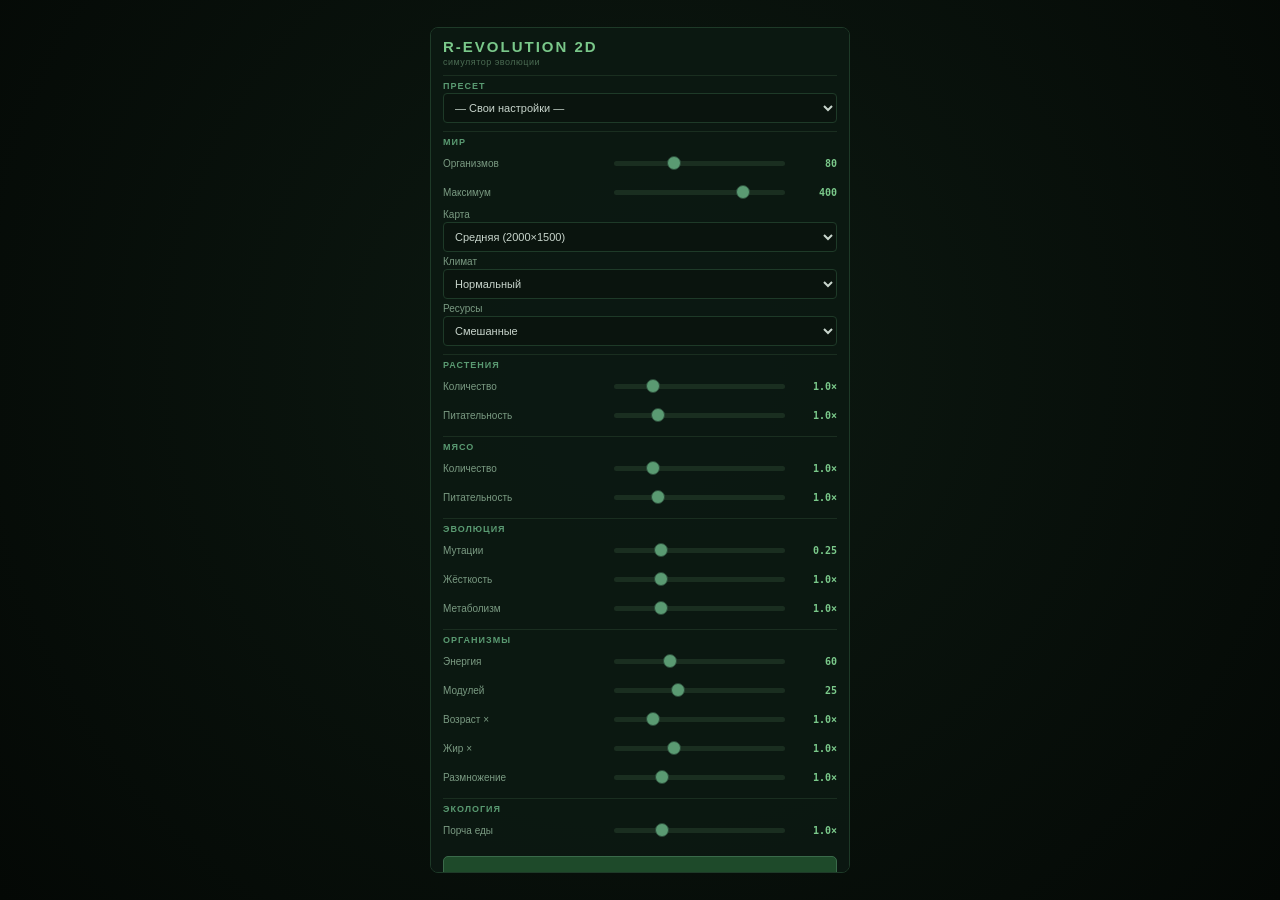
<file: index.html>
<!DOCTYPE html>
<html lang="ru">
<head>
<meta charset="UTF-8">
<meta name="viewport" content="width=device-width,initial-scale=1,maximum-scale=1,user-scalable=no,viewport-fit=cover">
<title>R-Evolution 2D</title>
<style>
*{margin:0;padding:0;box-sizing:border-box;-webkit-tap-highlight-color:transparent}
html,body{width:100%;height:100vh;height:100dvh;overflow:hidden;font-family:'Segoe UI',Tahoma,sans-serif;background:#060a07;color:#c8d5cc;touch-action:none;user-select:none;-webkit-user-select:none;font-size:13px}
#world{display:block;position:absolute;top:0;left:0;width:100%;height:100%;background:#060a07;touch-action:none;cursor:grab}
#world:active{cursor:grabbing}
body.hud-hidden #hud,body.hud-hidden #follow-indicator,body.hud-hidden #controls,body.hud-hidden #legend{display:none!important}
#btn-show-hud{position:fixed;bottom:10px;right:10px;width:40px;height:40px;border-radius:50%;background:rgba(14,30,22,.9);border:1px solid #3a6a4a;color:#7ac88a;font-size:18px;cursor:pointer;z-index:15;box-shadow:0 2px 12px rgba(0,0,0,.6);display:none}
#menu{position:absolute;inset:0;display:flex;align-items:center;justify-content:center;background:radial-gradient(circle at 50% 40%,#0d1a12 0%,#040805 100%);z-index:100;overflow-y:auto;padding:6px}
#menu .box{background:rgba(12,24,18,.97);border:1px solid #1e3a28;border-radius:8px;padding:10px 12px;width:100%;max-width:420px;max-height:94vh;max-height:94dvh;overflow-y:auto}
#menu h1{color:#7ac88a;font-size:15px;margin-bottom:2px;letter-spacing:2px;font-weight:600}
#menu .sub{color:#4a6a52;font-size:9px;margin-bottom:6px;letter-spacing:.5px}
#menu label{display:block;margin:4px 0 2px;font-size:10px;color:#7a9a82}
#menu select{width:100%;padding:5px 7px;background:#0a140e;border:1px solid #1e3a28;color:#c8d5cc;border-radius:4px;font-size:11px;min-height:30px}
#menu .section{color:#5a9a72;font-size:9px;letter-spacing:1px;margin-top:8px;margin-bottom:2px;padding-top:5px;border-top:1px solid #1a2e20;text-transform:uppercase;font-weight:600}
#menu button{margin-top:10px;width:100%;padding:10px;background:#1e4a2a;color:#e8f0ea;border:1px solid #3a6a4a;border-radius:5px;font-size:13px;cursor:pointer;letter-spacing:1.5px;font-weight:600;min-height:40px}
#menu button:hover{background:#2a5a38}
.slider-row{display:flex;gap:6px;align-items:center;margin:3px 0;min-height:26px}
.slider-row .lbl{flex:0 0 42%;font-size:10px;color:#7a9a82}
.slider-row input[type=range]{flex:1;height:5px;-webkit-appearance:none;background:#1a2e20;border-radius:3px;outline:none;min-width:0}
.slider-row input[type=range]::-webkit-slider-thumb{-webkit-appearance:none;width:14px;height:14px;background:#5a9a72;border-radius:50%;cursor:pointer;border:1px solid #2a4a38}
.slider-row input[type=checkbox]{width:16px;height:16px;cursor:pointer;accent-color:#5a9a72}
.slider-row .val{flex:0 0 46px;text-align:right;color:#7ac88a;font-family:monospace;font-size:10px;font-weight:600}
.slider-row input[type=number]{flex:1;padding:4px 6px;background:#0a140e;border:1px solid #1e3a28;color:#c8d5cc;border-radius:4px;font-size:11px;min-width:0;min-height:28px;font-family:monospace}
#hud{position:absolute;top:calc(3px + env(safe-area-inset-top,0px));right:calc(3px + env(safe-area-inset-right,0px));background:rgba(10,22,16,.94);border:1px solid #1e3a28;border-radius:5px;padding:4px 6px;font-size:9px;line-height:1.35;z-index:10;min-width:94px}
.hud-row{display:flex;justify-content:space-between;gap:4px}
.hud-row .v{color:#7ac88a;font-weight:600}
#follow-indicator{position:absolute;top:calc(3px + env(safe-area-inset-top,0px));left:calc(3px + env(safe-area-inset-left,0px));background:rgba(10,22,16,.96);border:1px solid #3a6a4a;border-radius:5px;padding:5px 7px;font-size:10px;z-index:12;display:none;align-items:center;gap:4px;max-width:calc(100vw - 110px);flex-wrap:wrap}
.fi-main{display:flex;align-items:center;gap:4px;flex:1;min-width:0}
#fi-id{color:#7ac88a;font-weight:600;font-size:11px}
.diet-badge{display:inline-block;padding:1px 6px;border-radius:8px;font-size:9px;font-weight:600}
.diet-badge.carn{background:rgba(160,60,60,.35);color:#f0c0c0;border:1px solid #8a4a4a}
.diet-badge.herb{background:rgba(60,140,90,.35);color:#c0e0c8;border:1px solid #4a8a5a}
.diet-badge.omni{background:rgba(140,130,60,.35);color:#e0d8c0;border:1px solid #8a7a3a}
.diet-badge.dead{background:rgba(80,80,80,.4);color:#b0b0b0;border:1px solid #555}
.fi-sub{font-size:9px;color:#8a9a90;width:100%;overflow:hidden;text-overflow:ellipsis;white-space:nowrap}
.fi-buttons{display:flex;gap:3px}
.fi-buttons button{background:#1a3a28;border:1px solid #3a6a4a;color:#c8d5cc;border-radius:4px;cursor:pointer;padding:4px 7px;font-size:12px;min-width:30px;min-height:30px}
#controls{position:absolute;bottom:calc(4px + env(safe-area-inset-bottom,0px));left:50%;transform:translateX(-50%);display:flex;gap:4px;z-index:10;flex-wrap:wrap;justify-content:center;max-width:calc(100vw - 6px);padding:0 2px}
#controls button{padding:7px 8px;background:rgba(14,30,22,.95);border:1px solid #1e3a28;color:#c8d5cc;border-radius:5px;cursor:pointer;font-size:12px;min-width:36px;min-height:36px;font-weight:600}
#controls button:hover{background:#1e3a28}
#controls button.active{background:#1e4a2a;border-color:#3a6a4a;color:#e8f0ea}
#btn-filter.active{background:#2a5a4a;border-color:#5a9a82}
.speed-dropdown{position:relative}
.speed-menu{display:none;position:absolute;bottom:100%;left:0;background:rgba(10,22,16,.98);border:1px solid #3a6a4a;border-radius:5px;margin-bottom:3px;overflow:hidden;min-width:60px}
.speed-menu.open{display:block}
.speed-menu button{display:block;width:100%;border:none;border-radius:0;padding:6px 10px;background:transparent;text-align:center;color:#c8d5cc;cursor:pointer}
#toast{position:absolute;top:50%;left:50%;transform:translate(-50%,-50%);background:rgba(30,74,42,.97);border:2px solid #5aaa72;color:#e8f0ea;padding:12px 18px;border-radius:8px;font-size:13px;font-weight:600;z-index:500;pointer-events:none;opacity:0;transition:opacity .3s;text-align:center;max-width:80vw}
#toast.show{opacity:1}
.overlay-panel{position:absolute;inset:0;background:rgba(3,8,5,.94);z-index:200;display:none;align-items:center;justify-content:center;padding:max(5px,env(safe-area-inset-top,0px)) max(5px,env(safe-area-inset-right,0px)) max(5px,env(safe-area-inset-bottom,0px)) max(5px,env(safe-area-inset-left,0px))}
.overlay-panel.open{display:flex}
.overlay-panel .container{background:rgba(12,24,18,.99);border:1px solid #2a5a3a;border-radius:8px;padding:10px;max-width:1100px;width:100%;max-height:94vh;max-height:94dvh;overflow-y:auto}
.overlay-panel h2{color:#7ac88a;font-size:13px;margin-bottom:8px;letter-spacing:1.5px;display:flex;justify-content:space-between;align-items:center;gap:6px}
.close-btn{cursor:pointer;color:#c86a6a;font-size:16px;font-weight:bold;padding:5px 10px;border:1px solid #3a2828;border-radius:4px;background:rgba(40,20,20,.5);min-width:36px;text-align:center;min-height:36px}
.search-bar{display:flex;gap:5px;margin-bottom:8px}
.search-bar input{flex:1;padding:8px 10px;background:#0a140e;border:1px solid #1e3a28;color:#c8d5cc;border-radius:5px;font-size:12px;min-height:38px}
.search-bar button{padding:8px 12px;background:#1e4a2a;border:1px solid #3a6a4a;color:#e8f0ea;border-radius:5px;font-size:12px;cursor:pointer;font-weight:600;min-height:38px}
.search-result{padding:8px;border:1px solid #1e3a28;border-radius:5px;margin-bottom:5px;cursor:pointer;display:flex;justify-content:space-between;align-items:center;gap:6px;background:rgba(14,30,22,.5)}
.search-result .sr-id{color:#7ac88a;font-weight:600;font-size:12px}
.search-result .sr-sub{font-size:10px;color:#8a9a90}
.overlay-panel .container.codex-container{width:100%;display:flex;flex-direction:column;padding:8px;height:94vh;height:94dvh;overflow:hidden;min-height:0}
.codex-tabs{display:flex;gap:3px;margin-bottom:6px;overflow-x:auto;flex-wrap:nowrap;padding-bottom:3px;flex:0 0 auto}
.codex-tab{padding:6px 9px;background:rgba(14,30,22,.9);border:1px solid #1e3a28;color:#c8d5cc;border-radius:4px;cursor:pointer;font-size:11px;white-space:nowrap;flex:0 0 auto;min-height:32px}
.codex-tab.active{background:#1e4a2a;border-color:#3a6a4a;color:#e8f0ea;font-weight:600}
.codex-body{display:flex;gap:6px;flex:1 1 0;min-height:0;overflow:hidden;touch-action:pan-y}
.codex-body.full-width .codex-sidebar{display:none}
.codex-sidebar{flex:0 0 220px;overflow-y:auto;background:rgba(6,14,10,.7);border:1px solid #1e3a28;border-radius:5px;padding:4px;min-height:0}
.codex-detail{flex:1 1 0;overflow-y:auto;background:rgba(6,14,10,.7);border:1px solid #1e3a28;border-radius:5px;padding:10px;min-width:0;min-height:0}
.codex-group-title{color:#7ac88a;font-size:9px;font-weight:600;letter-spacing:1px;text-transform:uppercase;padding:6px 3px 3px;border-bottom:1px solid rgba(30,58,40,0.6);margin-bottom:3px;position:sticky;top:0;background:rgba(6,14,10,0.95);z-index:1}
.codex-item{padding:5px;cursor:pointer;border-radius:3px;font-size:10px;color:#c8d5cc;display:flex;align-items:center;gap:4px;line-height:1.25;min-height:28px}
.codex-item:hover{background:rgba(26,58,40,0.5)}
.codex-item.selected{background:rgba(42,90,58,0.7);color:#fff;font-weight:600}
.codex-item .color-dot{display:inline-block;width:8px;height:8px;border-radius:50%;flex:0 0 auto;border:1px solid rgba(0,0,0,0.4)}
.codex-item .badge{color:#7ac88a;font-size:9px;margin-left:auto;font-family:monospace}
.codex-item .badge.broken{color:#a06060}
.codex-item .badge.damaged{color:#c8a060}
.codex-empty{padding:20px 10px;text-align:center;color:#5a7a62;font-size:11px;font-style:italic}
.codex-detail h3{color:#7ac88a;font-size:13px;margin-bottom:4px}
.codex-detail h4{color:#8ab89a;font-size:10px;margin:8px 0 4px;letter-spacing:1px;text-transform:uppercase;border-bottom:1px solid rgba(30,58,40,.6);padding-bottom:3px}
.codex-detail .r-name{color:#5a7a62;font-size:10px;font-style:italic;margin-bottom:6px}
.codex-detail .desc{color:#9aaa9f;font-size:11px;line-height:1.45;margin-bottom:6px}
.codex-detail .stat-line{display:flex;justify-content:space-between;font-size:10px;padding:1px 0;gap:6px}
.codex-detail .stat-line span:first-child{color:#7a9a82}
.codex-followed-preview{display:flex;gap:10px;flex-wrap:wrap;margin-bottom:8px;align-items:flex-start}
.codex-followed-preview canvas{border:1px solid #1e3a28;border-radius:5px;background:#060a07;max-width:100%;height:auto;touch-action:manipulation}
.codex-followed-info{flex:1;min-width:140px}
.combo-tag{display:inline-block;background:rgba(30,74,42,.6);border:1px solid #3a6a4a;color:#c8d5cc;padding:2px 6px;border-radius:8px;font-size:9px;margin:2px 2px 2px 0}
.save-btn{background:#1a3a28;border:1px solid #3a6a4a;color:#c8d5cc;padding:7px 10px;border-radius:4px;cursor:pointer;font-size:11px;margin:3px 3px 3px 0;min-height:34px}
.save-btn.remove{background:#5a2a2a;border-color:#8a4a4a;color:#f0c0c0}
.save-btn.follow{background:#2a5a3a;border-color:#5aaa72;font-weight:600}
.btn-tree{display:block;width:100%;padding:9px;margin-top:6px;background:#2a5a3a;border:2px solid #5aaa72;color:#e8f0ea;border-radius:5px;cursor:pointer;font-size:12px;font-weight:600;text-align:center}
.organism-top{display:flex;flex-direction:column;gap:4px;margin:4px 0 8px;padding:6px 8px;background:rgba(30,74,42,.22);border:1px solid #3a6a4a;border-radius:5px}
.diet-top{font-size:12px;font-weight:700;text-align:center;padding:4px 10px;border-radius:5px;letter-spacing:.5px;text-transform:uppercase}
.diet-top.carn{background:rgba(160,60,60,.4);color:#ffd0d0;border:1px solid #8a4a4a}
.diet-top.herb{background:rgba(60,140,90,.4);color:#c8f0d0;border:1px solid #4a8a5a}
.diet-top.omni{background:rgba(140,130,60,.4);color:#f0e8c0;border:1px solid #8a7a3a}
.diet-top.dead{background:rgba(80,80,80,.45);color:#c0c0c0;border:1px solid #555}
.tags-row{display:flex;flex-wrap:wrap;gap:3px;justify-content:center}
.tactic-tag{display:inline-block;background:rgba(60,90,140,.4);border:1px solid #5a7aaa;color:#c8d8f0;padding:2px 7px;border-radius:8px;font-size:10px;font-weight:600}
.tactic-tag.secondary{background:rgba(60,90,140,.22);border-color:#4a6a9a;color:#a8b8d8;font-size:9px;padding:1px 6px}
.tactic-tag.secondary::before{content:'↳ ';opacity:.7}
.combo-item{background:rgba(30,74,42,.3);border:1px solid #3a6a4a;border-radius:4px;padding:4px 7px;margin:2px 0;font-size:10px}
.combo-item .combo-name{color:#a8e8b0;font-weight:600}
.combo-item .combo-desc{color:#8a9a90;font-size:9px;margin-top:2px;line-height:1.3}
.personality{background:rgba(20,40,30,.5);border:1px dashed #5a8a6a;border-radius:5px;padding:6px 8px;margin:6px 0;font-size:10px;line-height:1.4}
.personality p{margin:2px 0}
.personality b{color:#a8e8b0}
.module-info-panel{margin:0 0 8px 0;padding:6px 8px;background:rgba(10,20,15,0.85);border:1px solid #2a5a3a;border-radius:5px;font-size:10px;width:100%;box-sizing:border-box}
.module-info-panel h3{color:#7ac88a;font-size:12px;margin-bottom:3px}
.module-info-panel .stat-line{display:flex;justify-content:space-between;padding:1px 0;gap:6px}
.module-info-panel .stat-line span:first-child{color:#7a9a82}
.stat-group{margin:5px 0 3px}
.stat-group-title{color:#7ac88a;font-size:9px;letter-spacing:1px;text-transform:uppercase;font-weight:600;padding:3px 0;border-bottom:1px solid rgba(30,58,40,.4);margin-bottom:2px}
.stat-row{display:flex;justify-content:space-between;font-size:10px;padding:1px 0;gap:6px;align-items:baseline}
.stat-row .stat-name{color:#8ab89a}
.stat-row .stat-val{color:#e8f0ea;font-family:monospace;font-weight:600;text-align:right}
.ancestry-body{display:flex;gap:6px;height:70vh;min-height:0}
.ancestry-graph{flex:0 0 240px;overflow-y:auto;background:rgba(6,14,10,.7);border:1px solid #1e3a28;border-radius:5px;padding:5px;min-height:0}
.ancestry-detail{flex:1 1 0;overflow-y:auto;background:rgba(6,14,10,.7);border:1px solid #1e3a28;border-radius:5px;padding:10px;min-width:0;min-height:0}
.anc-card{padding:6px;background:#122a1e;border:1px solid #2a5a3a;border-radius:3px;cursor:pointer;font-size:10px;margin:2px 0;display:flex;align-items:center;gap:5px}
.anc-card.current{background:#2a5a3a;border-color:#5aaa72}
.anc-gen{font-size:9px;color:#7ac88a;font-weight:600;min-width:30px}
.anc-body{flex:1;min-width:0}
.anc-arrow{text-align:center;color:#5a9a72;font-size:11px;margin:1px 0;line-height:1}
.species-badge{display:inline-block;padding:1px 6px;border-radius:8px;font-size:9px;font-weight:600}
.species-badge.sly{background:rgba(140,60,140,.4);border:1px solid #8a3a8a;color:#e0c0e0}
.species-badge.stout{background:rgba(80,80,140,.4);border:1px solid #5a5a8a;color:#c0c0e0}
.species-badge.blood{background:rgba(160,40,60,.4);border:1px solid #a03040;color:#f0c0c0}
.species-badge.basic{background:rgba(60,90,60,.4);border:1px solid #4a6a4a;color:#c8d5cc}
.world-graph-wrap{margin:8px 0;padding:5px;background:rgba(5,15,10,.6);border:1px solid #1e3a28;border-radius:4px}
.world-graph-wrap canvas{display:block;width:100%;max-width:400px;border-radius:3px;background:#060a07;touch-action:none}
#world-graph-tooltip{position:fixed;pointer-events:none;background:rgba(10,22,16,0.97);border:1px solid #5a9a72;border-radius:4px;padding:5px 8px;font-size:10px;z-index:400;display:none;white-space:nowrap;box-shadow:0 2px 12px rgba(0,0,0,0.5)}
#world-graph-tooltip .row{display:flex;justify-content:space-between;gap:10px;padding:1px 0}
.gene-bar{margin:3px 0;padding:4px 6px;background:rgba(10,20,15,.6);border:1px solid #1e3a28;border-radius:4px;font-size:10px}
.gene-bar .gene-bar-head{display:flex;justify-content:space-between;margin-bottom:3px;gap:6px}
.gene-bar .gene-bar-name{color:#a8e8b0;font-weight:600;overflow:hidden;text-overflow:ellipsis;white-space:nowrap}
.gene-bar .gene-bar-count{color:#7ac88a;font-family:monospace;font-size:9px;flex:0 0 auto}
.gene-bar .gene-bar-track{height:6px;background:rgba(30,58,40,.5);border-radius:3px;overflow:hidden}
.gene-bar .gene-bar-fill{height:100%;background:linear-gradient(90deg,#4a8a5a,#7ac88a);border-radius:3px}
.gene-summary{padding:6px 8px;background:rgba(30,74,42,.22);border:1px solid #3a6a4a;border-radius:5px;margin-bottom:6px;font-size:10px}
.gene-summary b{color:#a8e8b0}
#legend{position:absolute;bottom:calc(4px + env(safe-area-inset-bottom,0px));left:4px;background:rgba(10,22,16,.9);border:1px solid #1e3a28;border-radius:5px;padding:4px 6px;font-size:9px;line-height:1.5;z-index:10}
#legend div{display:flex;align-items:center;gap:5px}
.legend-dot{width:8px;height:8px;border-radius:50%;flex:0 0 auto}
#loading{position:absolute;inset:0;display:flex;align-items:center;justify-content:center;background:#060a07;z-index:1000;color:#7ac88a;font-size:14px;letter-spacing:2px}

@media (max-width: 480px){
  #menu{padding:4px}
  #menu .box{padding:8px 10px;border-radius:6px;max-height:96vh;max-height:96dvh}
  #menu h1{font-size:14px}
  #menu .sub{font-size:8px}
  #menu label{font-size:11px;margin:5px 0 2px}
  #menu select{min-height:36px;font-size:12px;padding:6px 8px}
  #menu button{padding:12px 10px;font-size:14px;min-height:44px}
  #menu .section{font-size:10px;margin-top:6px}
  .slider-row{min-height:34px;margin:2px 0}
  .slider-row .lbl{font-size:11px;flex:0 0 40%}
  .slider-row input[type=range]{height:6px}
  .slider-row input[type=range]::-webkit-slider-thumb{width:18px;height:18px}
  .slider-row .val{font-size:11px;flex:0 0 50px}
  .slider-row input[type=number]{font-size:12px;min-height:34px}
  .slider-row input[type=checkbox]{width:20px;height:20px}
  #hud{font-size:9px;padding:3px 5px;min-width:80px}
  #hud .hud-row{gap:3px}
  #legend{display:none}
  #controls{gap:3px;padding:0 1px;bottom:calc(2px + env(safe-area-inset-bottom,0px))}
  #controls button{min-width:38px;min-height:38px;padding:7px 6px;font-size:12px}
  #follow-indicator{font-size:9px;max-width:calc(100vw - 85px);padding:4px 6px;gap:3px}
  #fi-id{font-size:10px}
  .fi-buttons button{min-width:32px;min-height:32px;font-size:12px;padding:3px 5px}
  .fi-sub{font-size:8px}
  .overlay-panel .container{padding:6px;border-radius:6px;max-height:98vh;max-height:98dvh}
  .overlay-panel h2{font-size:12px}
  .close-btn{padding:8px 12px;min-width:40px;min-height:40px;font-size:15px}
  .search-bar input{font-size:16px;min-height:44px}
  .search-bar button{min-height:44px;font-size:13px}
  .codex-tab{padding:6px 8px;font-size:10px;min-height:34px}
  .codex-item{min-height:30px;font-size:11px;padding:5px 6px}
  .codex-group-title{font-size:10px}
  .codex-detail h3{font-size:12px}
  .codex-detail h4{font-size:9px}
  .codex-detail .desc{font-size:10px}
  .codex-detail .stat-line{font-size:10px}
  .stat-row{font-size:10px}
  .diet-top{font-size:11px;padding:4px 8px}
  .tactic-tag{font-size:9px;padding:2px 6px}
  .tactic-tag.secondary{font-size:8px}
  .save-btn{min-height:38px;font-size:12px;padding:8px 10px}
  .btn-tree{padding:10px;font-size:12px}
  #toast{font-size:12px;padding:10px 14px;max-width:88vw}
}
@media (max-width: 768px){
  #follow-indicator{max-width:calc(100vw - 100px)}
  #controls button{padding:7px 7px;font-size:11px;min-height:34px;min-width:34px}
  .overlay-panel .container{padding:6px}
  .overlay-panel h2{font-size:12px}
  .codex-body{flex-direction:column;gap:3px}
  .codex-sidebar{flex:0 0 auto;max-height:22vh;min-height:60px;padding:3px}
  .codex-detail{flex:1 1 0;min-height:0;padding:5px}
  .codex-item{min-height:28px;font-size:10px;padding:5px}
  .codex-tab{min-height:28px;padding:5px 7px;font-size:10px}
  .fi-buttons button{min-width:28px;min-height:28px;padding:3px 5px;font-size:11px}
  .ancestry-body{flex-direction:column;height:78vh}
  .ancestry-graph{flex:0 0 30%;max-height:30%}
  .codex-followed-preview canvas{width:100%;max-width:200px}
  .diet-top{font-size:11px;padding:3px 6px}
  #legend{font-size:8px;padding:3px 4px}
}
@media (max-width: 360px){
  #hud{display:none}
  #follow-indicator{max-width:calc(100vw - 80px)}
  #controls button{min-width:34px;min-height:34px;font-size:11px;padding:6px 5px}
  #menu .box{padding:6px 8px}
  #menu button{font-size:13px;min-height:42px}
  .codex-tab{padding:4px 5px;font-size:9px;min-height:30px}
  .diet-top{font-size:10px}
}
@media (max-height: 500px) and (orientation: landscape){
  #menu .box{max-height:96vh;max-height:96dvh;padding:6px 10px}
  #menu h1{font-size:12px;margin-bottom:0}
  #menu .sub{display:none}
  #menu .section{margin-top:3px;padding-top:2px;font-size:8px}
  #menu label{font-size:9px;margin:2px 0 1px}
  .slider-row{min-height:22px;margin:1px 0}
  .slider-row .lbl{font-size:10px}
  #menu button{min-height:36px;padding:8px;font-size:12px}
  #menu select{min-height:30px;font-size:11px}
  #controls{bottom:calc(2px + env(safe-area-inset-bottom,0px))}
  #controls button{min-width:34px;min-height:34px;padding:5px 6px;font-size:11px}
  #hud{font-size:8px;min-width:76px;padding:2px 4px}
  #legend{display:none}
}
</style>
</head>
<body>
<div id="loading">ЗАГРУЗКА...</div>
<canvas id="world"></canvas>

<div id="hud">
  <div class="hud-row"><span>Орг.</span><span class="v"><span id="s-pop">0</span><span id="s-popmax" style="color:#5a7a62">/0</span></span></div>
  <div class="hud-row"><span>Время</span><span class="v" id="s-time">0</span></div>
  <div class="hud-row"><span>Прочн.</span><span class="v" id="s-hp">0%</span></div>
  <div class="hud-row"><span>Еда</span><span class="v" id="s-food">0</span></div>
  <div class="hud-row"><span>Пок.</span><span class="v" id="s-gen">0</span></div>
  <div class="hud-row"><span>🔴 Хищ.</span><span class="v" id="s-carn">0</span></div>
  <div class="hud-row"><span>🟢 Трав.</span><span class="v" id="s-herb">0</span></div>
  <div class="hud-row"><span>🟡 Всеяд.</span><span class="v" id="s-omni">0</span></div>
</div>

<div id="follow-indicator">
  <div class="fi-main"><span id="fi-id">—</span><span id="fi-diet" class="diet-badge">—</span></div>
  <div class="fi-sub" id="fi-sub">—</div>
  <div class="fi-buttons">
    <button id="fi-details" title="Справочник">📖</button>
    <button id="fi-unfollow" title="Отмена">✕</button>
  </div>
</div>

<div id="legend">
  <div><span class="legend-dot" style="background:#c83030"></span>Хищник</div>
  <div><span class="legend-dot" style="background:#30c860"></span>Травоядный</div>
  <div><span class="legend-dot" style="background:#c8c030"></span>Всеядный</div>
</div>

<div id="controls">
  <button id="btn-pause" title="Пауза">⏸</button>
  <div class="speed-dropdown">
    <button id="btn-speed" class="active" title="Скорость">×1 ▾</button>
    <div class="speed-menu" id="speed-menu">
      <button data-speed="1">×1</button>
      <button data-speed="2">×2</button>
      <button data-speed="4">×4</button>
      <button data-speed="8">×8</button>
    </div>
  </div>
  <button id="btn-search" title="Поиск">🔍</button>
  <button id="btn-codex" title="Справочник">📖</button>
  <button id="btn-filter" title="Фильтр">🎯</button>
  <button id="btn-settings" title="Настройки">⚙</button>
  <button id="btn-hide-hud" title="Скрыть">👁</button>
  <button id="btn-restart" title="Рестарт">↻</button>
</div>
<button id="btn-show-hud" title="Показать">👁</button>

<div id="toast"></div>

<div id="search-panel" class="overlay-panel">
  <div class="container" style="max-width:480px">
    <h2>ПОИСК <span class="close-btn" id="search-close">✕</span></h2>
    <div class="search-bar">
      <input type="text" id="search-input" placeholder="ID, семейство, вид, модуль…">
      <button id="search-go">Найти</button>
    </div>
    <div id="search-results"></div>
  </div>
</div>

<div id="codex-panel" class="overlay-panel">
  <div class="container codex-container">
    <h2>СПРАВОЧНИК <span class="close-btn" id="codex-close">✕</span></h2>
    <div class="codex-tabs">
      <button class="codex-tab active" data-tab="modules">Модули</button>
      <button class="codex-tab" data-tab="combos">Соединения</button>
      <button class="codex-tab" data-tab="families">Семейства</button>
      <button class="codex-tab" data-tab="species">Виды</button>
      <button class="codex-tab" data-tab="tactics">Тактики</button>
      <button class="codex-tab" data-tab="genepool">Генофонд</button>
      <button class="codex-tab" data-tab="leaders">Лидеры</button>
      <button class="codex-tab" data-tab="world">Мир</button>
      <button class="codex-tab" data-tab="followed">Следящий</button>
      <button class="codex-tab" data-tab="saved">Сохр.</button>
    </div>
    <div class="codex-body" id="codex-body">
      <div class="codex-sidebar" id="codex-sidebar"></div>
      <div class="codex-detail" id="codex-detail"></div>
    </div>
  </div>
</div>

<div id="ancestry-panel" class="overlay-panel">
  <div class="container" style="max-width:1000px">
    <h2>ДРЕВО <span class="close-btn" id="ancestry-close">✕</span></h2>
    <div class="ancestry-body">
      <div class="ancestry-graph" id="ancestry-graph"></div>
      <div class="ancestry-detail" id="ancestry-detail"><div class="codex-empty">Кликните на организм слева</div></div>
    </div>
  </div>
</div>

<div id="settings-panel" class="overlay-panel">
  <div class="container" style="max-width:480px">
    <h2>НАСТРОЙКИ <span class="close-btn" id="settings-close">✕</span></h2>
    <div class="slider-row"><span class="lbl">Мутации</span><input type="range" id="set-mut" min="0" max="1" step="0.05" value="0.25"><span class="val" id="set-mut-val">0.25</span></div>
    <div class="slider-row"><span class="lbl">Метаболизм</span><input type="range" id="set-metab" min="0.5" max="2.5" step="0.1" value="1"><span class="val" id="set-metab-val">1.0×</span></div>
    <div class="slider-row"><span class="lbl">Растения</span><input type="range" id="set-plant" min="0" max="5" step="0.1" value="1"><span class="val" id="set-plant-val">1.0×</span></div>
    <div class="slider-row"><span class="lbl">Мясо</span><input type="range" id="set-meat" min="0" max="5" step="0.1" value="1"><span class="val" id="set-meat-val">1.0×</span></div>
    <div class="slider-row"><span class="lbl">Размножение</span><input type="range" id="set-repro" min="0.3" max="3" step="0.1" value="1"><span class="val" id="set-repro-val">1.0×</span></div>
    <div class="slider-row"><span class="lbl">Лимит</span><input type="range" id="set-popmax" min="50" max="500" step="10" value="400"><span class="val" id="set-popmax-val">400</span></div>
    <div class="slider-row"><span class="lbl">Кино</span><input type="checkbox" id="set-cine"><span class="val">30с</span></div>
    <div style="font-size:10px;color:#6a8a72;margin-top:8px;text-align:center">Применяется мгновенно</div>
  </div>
</div>

<div id="filter-panel" class="overlay-panel">
  <div class="container" style="max-width:400px">
    <h2>ФИЛЬТР <span class="close-btn" id="filter-close">✕</span></h2>
    <div class="slider-row"><span class="lbl">По</span>
      <select id="filter-type" style="flex:1;padding:8px;background:#0a140e;border:1px solid #1e3a28;color:#c8d5cc;border-radius:4px;min-height:36px">
        <option value="">— Выключен —</option>
        <option value="diet">Диета</option>
        <option value="family">Семейство</option>
        <option value="species">Вид</option>
        <option value="tactic">Тактика</option>
      </select></div>
    <div class="slider-row"><span class="lbl">Значение</span>
      <select id="filter-value" style="flex:1;padding:8px;background:#0a140e;border:1px solid #1e3a28;color:#c8d5cc;border-radius:4px;min-height:36px"></select></div>
  </div>
</div>

<div id="mod-tooltip"></div>

<div id="menu">
  <div class="box">
    <h1>R-EVOLUTION 2D</h1>
    <div class="sub">симулятор эволюции</div>

    <div class="section">Пресет</div>
    <select id="in-preset">
      <option value="">— Свои настройки —</option>
      <option value="balanced">Сбалансированный</option>
      <option value="ocean">Океан</option>
      <option value="jungle">Джунгли</option>
      <option value="wasteland">Пустошь</option>
      <option value="arctic">Ледник</option>
      <option value="carnage">Бойня</option>
    </select>

    <div class="section">Мир</div>
    <div class="slider-row"><span class="lbl">Организмов</span><input type="range" id="in-org" min="20" max="200" step="10" value="80"><span class="val" id="in-org-val">80</span></div>
    <div class="slider-row"><span class="lbl">Максимум</span><input type="range" id="in-popmax" min="50" max="500" step="10" value="400"><span class="val" id="in-popmax-val">400</span></div>
    <label>Карта</label>
    <select id="in-map">
      <option value="small">Маленькая (1200×900)</option>
      <option value="medium" selected>Средняя (2000×1500)</option>
      <option value="large">Большая (3000×2200)</option>
      <option value="custom">Своя…</option>
    </select>
    <div id="in-map-custom" style="display:none">
      <div class="slider-row"><span class="lbl">X (1200–12000)</span><input type="number" id="in-map-w" min="1200" max="12000" step="100" value="2000"><span class="val">px</span></div>
      <div class="slider-row"><span class="lbl">Y (900–12000)</span><input type="number" id="in-map-h" min="900" max="12000" step="100" value="1500"><span class="val">px</span></div>
    </div>
    <label>Климат</label>
    <select id="in-climate">
      <option value="normal">Нормальный</option>
      <option value="drought">Засуха</option>
      <option value="rainy">Сезон дождей</option>
      <option value="cold">Холод</option>
    </select>
    <label>Ресурсы</label>
    <select id="in-res">
      <option value="mixed" selected>Смешанные</option>
      <option value="plants">Растения</option>
      <option value="meat">Мясо</option>
    </select>

    <div class="section">Растения</div>
    <div class="slider-row"><span class="lbl">Количество</span><input type="range" id="in-plant-amt" min="0" max="5" step="0.1" value="1"><span class="val" id="in-plant-amt-val">1.0×</span></div>
    <div class="slider-row"><span class="lbl">Питательность</span><input type="range" id="in-plant-val" min="0.1" max="4" step="0.1" value="1"><span class="val" id="in-plant-val-val">1.0×</span></div>

    <div class="section">Мясо</div>
    <div class="slider-row"><span class="lbl">Количество</span><input type="range" id="in-meat-amt" min="0" max="5" step="0.1" value="1"><span class="val" id="in-meat-amt-val">1.0×</span></div>
    <div class="slider-row"><span class="lbl">Питательность</span><input type="range" id="in-meat-val" min="0.1" max="4" step="0.1" value="1"><span class="val" id="in-meat-val-val">1.0×</span></div>

    <div class="section">Эволюция</div>
    <div class="slider-row"><span class="lbl">Мутации</span><input type="range" id="in-mut" min="0" max="1" step="0.05" value="0.25"><span class="val" id="in-mut-val">0.25</span></div>
    <div class="slider-row"><span class="lbl">Жёсткость</span><input type="range" id="in-diff" min="0.5" max="2.5" step="0.1" value="1"><span class="val" id="in-diff-val">1.0×</span></div>
    <div class="slider-row"><span class="lbl">Метаболизм</span><input type="range" id="in-metab" min="0.5" max="2.5" step="0.1" value="1"><span class="val" id="in-metab-val">1.0×</span></div>

    <div class="section">Организмы</div>
    <div class="slider-row"><span class="lbl">Энергия</span><input type="range" id="in-start-energy" min="20" max="150" step="5" value="60"><span class="val" id="in-start-energy-val">60</span></div>
    <div class="slider-row"><span class="lbl">Модулей</span><input type="range" id="in-org-modules" min="5" max="60" step="1" value="25"><span class="val" id="in-org-modules-val">25</span></div>
    <div class="slider-row"><span class="lbl">Возраст ×</span><input type="range" id="in-age-mul" min="0.5" max="3" step="0.1" value="1"><span class="val" id="in-age-mul-val">1.0×</span></div>
    <div class="slider-row"><span class="lbl">Жир ×</span><input type="range" id="in-fat-mul" min="0" max="3" step="0.1" value="1"><span class="val" id="in-fat-mul-val">1.0×</span></div>
    <div class="slider-row"><span class="lbl">Размножение</span><input type="range" id="in-repro-speed" min="0.3" max="3" step="0.1" value="1"><span class="val" id="in-repro-speed-val">1.0×</span></div>

    <div class="section">Экология</div>
    <div class="slider-row"><span class="lbl">Порча еды</span><input type="range" id="in-spoil" min="0.3" max="3" step="0.1" value="1"><span class="val" id="in-spoil-val">1.0×</span></div>

    <button id="btn-start">▶ ЗАПУСТИТЬ</button>
  </div>
</div>

<script>
'use strict';
const el=id=>document.getElementById(id);

class RNG{constructor(s){this.s=s>>>0;}next(){this.s|=0;this.s=this.s+0x6D2B79F5|0;let t=this.s;t=Math.imul(t^t>>>15,t|1);t^=t+Math.imul(t^t>>>7,t|61);return((t^t>>>14)>>>0)/4294967296;}range(a,b){return a+this.next()*(b-a);}int(a,b){return Math.floor(this.range(a,b+1));}pick(a){return a[Math.floor(this.next()*a.length)];}chance(p){return this.next()<p;}}
const clamp=(v,a,b)=>v<a?a:v>b?b:v;
const dist2=(ax,ay,bx,by)=>{const dx=ax-bx,dy=ay-by;return dx*dx+dy*dy;};
const lerp=(a,b,t)=>a+(b-a)*t;

const ROLE_NAMES={core:'Ядро',weapon:'Оружие',defense:'Защита',structure:'Структура',sense:'Сенсор',move:'Движение',meta:'Метаболизм',digest:'Пищеварение'};
const EFFECT_LABELS={dmg:'Урон',pierce:'Пробивание',armor:'Броня',block:'Блок',reflect:'Отражение',sense:'Сенсор',speed:'Скорость',turn:'Поворот',energyProd:'Энергия',healRate:'Лечение',digest:'Пищеварение',longevity:'Долголетие',corrosion:'Коррозия',slow:'Замедление',stun:'Оглушение',electric:'Электро',lifesteal:'Вампиризм',poison:'Яд',loadbearing:'Несущий',assembly:'Сборка'};
const MOD_ROLE_ORDER=['weapon','defense','move','sense','digest','meta','structure','core'];
const MOD_ROLE_LABELS={weapon:'Атака',defense:'Защита',move:'Движение',sense:'Сенсоры',digest:'Пищеварение',meta:'Метаболизм',structure:'Структура',core:'Ядро'};
const DIET_NAMES={carnivore:'Хищник',herbivore:'Травоядный',omnivore:'Всеядный'};
const DIET_CLASS={carnivore:'carn',herbivore:'herb',omnivore:'omni'};
const SEASON_NAMES={spring:'Весна',summer:'Лето',autumn:'Осень',winter:'Зима'};
const CLIMATE_NAMES={normal:'Нормальный',drought:'Засуха',rainy:'Сезон дождей',cold:'Холод'};
const RESOURCE_NAMES={mixed:'Смешанные',plants:'Растения',meat:'Мясо'};
const STAT_GROUPS=[
  {title:'⚔ Атака',keys:['dmg','pierce','lifesteal']},
  {title:'🛡 Защита',keys:['armor','block','reflect']},
  {title:'🏃 Движение',keys:['speed','turn']},
  {title:'👁 Восприятие',keys:['sense']},
  {title:'⚡ Энергия',keys:['energyProd','healRate','longevity','digest']},
  {title:'☠ Эффекты',keys:['poison','corrosion','slow','stun','electric']}
];
const STAT_NAMES={dmg:'Урон',pierce:'Пробивание',lifesteal:'Вампиризм',armor:'Броня',block:'Блок',reflect:'Отражение',speed:'Скорость',turn:'Поворот',sense:'Сенсор',energyProd:'Энергия',healRate:'Лечение',longevity:'Долголетие',digest:'Пищеварение',poison:'Яд',corrosion:'Коррозия',slow:'Замедление',stun:'Оглушение',electric:'Электро'};
function formatStat(k,v){if(['armor','block','reflect','lifesteal'].includes(k))return Math.round(v*100)+'%';if(k==='pierce')return v.toFixed(2)+'×';return v.toFixed(2);}

const TACTIC_DESCRIPTIONS={
'Агрессивный охотник':'Активно ищет добычу, преследует жертв слабее себя. Атакует первой, не ждёт. Хорош, когда много слабых существ.',
'Засадник':'Ждёт удобного момента, атакует раненых, оглушённых или отравленных. Опирается на броню и блок. Терпелив.',
'Берсерк':'Бросается в любую драку без раздумий. Часто погибает молодым, но забирает врагов с собой. Опасен для всех.',
'Стойкий защитник':'Не атакует первым. Убегает при низкой энергии, но сражается до конца при перевесе. Долго живёт.',
'Собиратель':'Миролюбивый. Быстро находит пищу и старается не вступать в драки. Хорош в стабильной среде.',
'Уклоняющийся':'Полагается на скорость и поворот. При любой угрозе убегает. Лучший выживальщик, но плохой охотник.',
'Кровопийца':'Ищет схваток ради энергии. Атакует даже раненых, чтобы восполнить силы. Опасен в долгих войнах.',
'Отравляющий':'Держится на дистанции, полагается на яд. Не подпускает к себе. Сильный против танков и милишников.',
'Регенератор':'Копит энергию, лечится в бою, вступает в драку только при явном перевесе. Играет вдолгую.',
'Разведчик':'Замечает всё издалека. Редко вступает в бой, чаще исследует. Полезен в больших мирах.',
'Страж':'Держится рядом с семьёй, защищает потомство. Не бросает своих. Опасен в группе.',
'Паразит':'Атакует раненых и отравленных, но бежит, если враг силён. Хорош против ослабленных.',
'Пастбищник':'Спокойно мигрирует между источниками еды. Не нападает ни на кого. Максимально эффективен в изобилии.',
'Крадущийся':'Преследует добычу с расстояния. Убивает слабых одним ударом. Хорош против одиночек.',
'Хитрец':'Постоянно меняет направление, кружит вокруг врага. Уходит от ударов. Уникальная тактика против прямолинейных.',
'Оплот':'Почти не двигается. Огромная защита, но мало атаки. Идеален для обороны территории.',
'Оппортунист':'Действует по ситуации. Не имеет чёткой стратегии, но гибок. Может выжить где угодно.'
};
const TRAITS=[
  {key:'hunter',name:'Агрессивный охотник'},{key:'ambusher',name:'Засадник'},{key:'berserker',name:'Берсерк'},
  {key:'tank',name:'Стойкий защитник'},{key:'forager',name:'Собиратель'},{key:'evasive',name:'Уклоняющийся'},
  {key:'vampire',name:'Кровопийца'},{key:'toxic',name:'Отравляющий'},{key:'regen',name:'Регенератор'},
  {key:'scout',name:'Разведчик'},{key:'guardian',name:'Страж'},{key:'parasite',name:'Паразит'},
  {key:'grazer',name:'Пастбищник'},{key:'prowler',name:'Крадущийся'},{key:'trickster',name:'Хитрец'},
  {key:'bulwark',name:'Оплот'}
];

const PRESETS={
  balanced:{name:'Сбалансированный',data:{count:80,maxPop:400,map:'medium',climate:'normal',resources:'mixed',plantAmt:1,plantVal:1,meatAmt:1,meatVal:1,mut:0.25,diff:1,metab:1,startEnergy:60,orgModules:25,ageMul:1,fatMul:1,reproSpeed:1,spoil:1}},
  ocean:{name:'Океан',data:{count:100,maxPop:400,map:'medium',climate:'rainy',resources:'plants',plantAmt:2.5,plantVal:1.5,meatAmt:0.5,meatVal:0.5,mut:0.2,diff:0.8,metab:0.9,startEnergy:70,orgModules:22,ageMul:1,fatMul:1.2,reproSpeed:1.3,spoil:1}},
  jungle:{name:'Джунгли',data:{count:120,maxPop:500,map:'medium',climate:'rainy',resources:'plants',plantAmt:2,plantVal:1.2,meatAmt:1,meatVal:1,mut:0.7,diff:1,metab:1,startEnergy:80,orgModules:28,ageMul:0.8,fatMul:1,reproSpeed:1.5,spoil:0.8}},
  wasteland:{name:'Пустошь',data:{count:60,maxPop:300,map:'large',climate:'drought',resources:'mixed',plantAmt:0.4,plantVal:0.8,meatAmt:1,meatVal:1,mut:0.5,diff:1.8,metab:1.4,startEnergy:40,orgModules:20,ageMul:1.2,fatMul:0.5,reproSpeed:0.7,spoil:1.5}},
  arctic:{name:'Ледник',data:{count:50,maxPop:250,map:'medium',climate:'cold',resources:'meat',plantAmt:0.5,plantVal:0.7,meatAmt:2,meatVal:1.5,mut:0.15,diff:1.5,metab:1.2,startEnergy:80,orgModules:20,ageMul:1.5,fatMul:1.8,reproSpeed:0.5,spoil:0.6}},
  carnage:{name:'Бойня',data:{count:100,maxPop:400,map:'large',climate:'normal',resources:'meat',plantAmt:0.8,plantVal:1,meatAmt:2,meatVal:1.5,mut:0.4,diff:1.5,metab:1,startEnergy:70,orgModules:25,ageMul:1,fatMul:1,reproSpeed:1,spoil:1.2}}
};

const RC={
'R-Membrane':{nameRu:'R-Мембрана',descRu:'Внешняя оболочка клетки. Основа тела.',role:'core',hp:100,radius:10,cost:0.5,color:'#4a7a5a',shape:'circle',effects:{armor:0.1,longevity:0.05}},
'R-Nucleus':{nameRu:'R-Ядро',descRu:'Управляющий центр. Хранит ДНК.',role:'core',hp:120,radius:9,cost:0.8,color:'#8a5a7a',shape:'circle',effects:{longevity:0.1}},
'Razor':{nameRu:'R-Бритва',descRu:'Острый шип с высоким пробиванием.',role:'weapon',hp:40,radius:6,cost:0.3,color:'#c8c8c8',shape:'spike',effects:{pierce:1.5,dmg:14}},
'Rake':{nameRu:'R-Грабли',descRu:'Пучок мелких шипов для быстрых ударов.',role:'weapon',hp:35,radius:5,cost:0.3,color:'#bdbdbd',shape:'spike',effects:{pierce:1.3,dmg:10}},
'Rust':{nameRu:'R-Ржавчина',descRu:'Кислота, разъедающая врага.',role:'weapon',hp:30,radius:5,cost:0.2,color:'#a06030',shape:'blob',effects:{corrosion:1,dmg:4}},
'Rime':{nameRu:'R-Иней',descRu:'Холодная слизь, замедляет врагов.',role:'weapon',hp:30,radius:5,cost:0.25,color:'#8ab0c8',shape:'blob',effects:{slow:1,dmg:3}},
'Reap':{nameRu:'R-Жнец',descRu:'Крюк, высасывающий энергию из жертвы.',role:'weapon',hp:45,radius:7,cost:0.4,color:'#803030',shape:'spike',effects:{lifesteal:0.4,dmg:12}},
'Ripplestorm':{nameRu:'R-Волношторм',descRu:'Электрический разряд.',role:'weapon',hp:50,radius:8,cost:0.6,color:'#6070b0',shape:'star',effects:{electric:true,dmg:8}},
'Razor Shock':{nameRu:'R-Шок-бритва',descRu:'Электрошип, оглушающий врага.',role:'weapon',hp:40,radius:6,cost:0.4,color:'#c8c860',shape:'spike',effects:{electric:true,stun:0.3,dmg:10}},
'Rim':{nameRu:'R-Обод',descRu:'Защитное кольцо, блокирует удары.',role:'defense',hp:80,radius:8,cost:0.2,color:'#9a9a9a',shape:'ring',effects:{block:0.5}},
'Rind':{nameRu:'R-Кора',descRu:'Толстая оболочка, снижает урон.',role:'defense',hp:70,radius:9,cost:0.2,color:'#8a7040',shape:'circle',effects:{armor:0.3}},
'Reflector':{nameRu:'R-Отражатель',descRu:'Отражает часть урона обратно.',role:'defense',hp:45,radius:6,cost:0.3,color:'#a8c8d0',shape:'circle',effects:{reflect:0.3,block:0.3}},
'Reef':{nameRu:'R-Риф',descRu:'Тяжёлая монолитная броня.',role:'defense',hp:100,radius:12,cost:0.3,color:'#3a6a5a',shape:'circle',effects:{armor:0.4}},
'Rib':{nameRu:'R-Ребро',descRu:'Несущий элемент, держит тело.',role:'structure',hp:90,radius:10,cost:0.15,color:'#b0a080',shape:'curve',effects:{loadbearing:true}},
'Relay':{nameRu:'R-Реле',descRu:'Соединяет модули, ускоряет сборку.',role:'structure',hp:40,radius:4,cost:0.1,color:'#7aa87a',shape:'circle',effects:{assembly:true}},
'Resonator':{nameRu:'R-Резонатор',descRu:'Простой сенсор для обзора.',role:'sense',hp:30,radius:5,cost:0.15,color:'#a070b0',shape:'circle',effects:{sense:1}},
'Ray':{nameRu:'R-Луч',descRu:'Направленный сканер, дальний обзор.',role:'sense',hp:25,radius:4,cost:0.15,color:'#c8c870',shape:'tri',effects:{sense:1.8}},
'Resonate':{nameRu:'R-Резонанс',descRu:'Огромная дальность сенсора.',role:'sense',hp:35,radius:5,cost:0.2,color:'#b070c0',shape:'ring',effects:{sense:2}},
'Rotor':{nameRu:'R-Ротор',descRu:'Примитивный жгутик для движения.',role:'move',hp:45,radius:6,cost:0.3,color:'#c8a050',shape:'blade',effects:{speed:0.8}},
'Rush':{nameRu:'R-Рывок',descRu:'Высокая скорость, быстрый отход.',role:'move',hp:35,radius:5,cost:0.35,color:'#c86050',shape:'blade',effects:{speed:1.2}},
'Rudder':{nameRu:'R-Руль',descRu:'Улучшает поворотливость.',role:'move',hp:35,radius:5,cost:0.2,color:'#b08060',shape:'tri',effects:{turn:0.5,speed:0.1}},
'Reactor':{nameRu:'R-Реактор',descRu:'Производит энергию. Основа выживания.',role:'meta',hp:60,radius:8,cost:0,color:'#4a9a5a',shape:'circle',effects:{energyProd:1.2,longevity:0.06}},
'Root':{nameRu:'R-Корень',descRu:'Генерирует энергию, если есть еда.',role:'digest',hp:50,radius:6,cost:0.2,color:'#60a040',shape:'root',effects:{energyProd:0.4,longevity:0.05}},
'Reflux':{nameRu:'R-Рефлюкс',descRu:'Ускоряет переваривание пищи.',role:'digest',hp:40,radius:6,cost:0.2,color:'#80a880',shape:'blob',effects:{digest:0.4}},
'Regen':{nameRu:'R-Регенерация',descRu:'Ускоряет ремонт повреждений.',role:'meta',hp:50,radius:6,cost:0.4,color:'#4aa87a',shape:'circle',effects:{healRate:1.2,longevity:0.15}},
'Revive':{nameRu:'R-Возрождение',descRu:'Стволовые клетки. Долгая жизнь.',role:'meta',hp:55,radius:6,cost:0.5,color:'#50b0a0',shape:'star',effects:{healRate:0.3,longevity:0.2}},
'Recharge':{nameRu:'R-Перезарядка',descRu:'Аккумулятор. Хранит энергию.',role:'meta',hp:40,radius:5,cost:0.1,color:'#60b090',shape:'circle',effects:{energyProd:0.5,longevity:0.03}},
'Reel':{nameRu:'R-Ворот',descRu:'Спиральный кишечник.',role:'digest',hp:45,radius:6,cost:0.2,color:'#60a080',shape:'circle',effects:{digest:0.5}},
'R-Miasma':{nameRu:'R-Миазма',descRu:'Ядовитый туман вокруг тела.',role:'weapon',hp:45,radius:7,cost:0.5,color:'#70b050',shape:'blob',effects:{poison:1,dmg:3},aura:'poison'},
'R-Lumen':{nameRu:'R-Люмен',descRu:'Биолюминесценция, светится.',role:'sense',hp:25,radius:5,cost:0.2,color:'#c8c870',shape:'circle',effects:{sense:0.5},aura:'glow'},
'R-Crystal':{nameRu:'R-Кристалл',descRu:'Минеральный кристалл. Прочный.',role:'defense',hp:90,radius:7,cost:0.35,color:'#90c0b0',shape:'tri',effects:{armor:0.4,reflect:0.2},aura:'sparkle'},
'R-Bulwark':{nameRu:'R-Оплот',descRu:'Массивная плита, огромный блок.',role:'defense',hp:110,radius:9,cost:0.3,color:'#7080a0',shape:'circle',effects:{block:0.6,armor:0.2}},
'R-Parasite':{nameRu:'R-Паразит',descRu:'Высасывает энергию из врага.',role:'weapon',hp:25,radius:5,cost:0.3,color:'#804060',shape:'blob',effects:{lifesteal:0.8,dmg:5}},
'R-Toxin':{nameRu:'R-Токсин',descRu:'Ядовитая слизь, травит.',role:'weapon',hp:30,radius:5,cost:0.25,color:'#80b050',shape:'blob',effects:{poison:1,dmg:4}},
'R-Spore':{nameRu:'R-Спора',descRu:'Регенеративные споры.',role:'meta',hp:40,radius:6,cost:0.3,color:'#80a870',shape:'circle',effects:{healRate:1.5,longevity:0.1},aura:'spore'},
'R-Vortex':{nameRu:'R-Воронка',descRu:'Затягивает врагов к центру.',role:'weapon',hp:50,radius:8,cost:0.4,color:'#6080a0',shape:'ring',effects:{dmg:2},aura:'vortex'},
'R-Frost':{nameRu:'R-Мороз',descRu:'Ледяная аура, замедляет.',role:'weapon',hp:35,radius:6,cost:0.3,color:'#a0c8d8',shape:'star',effects:{slow:1.5,dmg:2},aura:'frost'},
'R-Bomber':{nameRu:'R-Бомбардир',descRu:'Взрывается при смерти.',role:'weapon',hp:45,radius:6,cost:0.4,color:'#c86030',shape:'circle',effects:{dmg:8},aura:'ember',explodesOnDeath:true},
'R-Halo':{nameRu:'R-Гало',descRu:'Аура жизни, лечит сородичей.',role:'meta',hp:35,radius:6,cost:0.3,color:'#c8c880',shape:'ring',effects:{healRate:0.5,longevity:0.08},aura:'halo'},
'R-Mirror':{nameRu:'R-Зеркало',descRu:'Полированная поверхность, отражает.',role:'defense',hp:55,radius:6,cost:0.3,color:'#b0c8d0',shape:'circle',effects:{reflect:0.5,block:0.2},aura:'sparkle'},
'R-Gland':{nameRu:'R-Железа',descRu:'Выделяет вещества для комбо.',role:'meta',hp:40,radius:5,cost:0.3,color:'#a080c0',shape:'circle',effects:{}},
'R-Channel':{nameRu:'R-Канал',descRu:'Проводит сигналы, соединяет.',role:'structure',hp:50,radius:5,cost:0.15,color:'#60b0b0',shape:'curve',effects:{assembly:true}},
'R-Node':{nameRu:'R-Узел',descRu:'Соединительный узел.',role:'structure',hp:60,radius:6,cost:0.15,color:'#60b080',shape:'circle',effects:{assembly:true,loadbearing:true}},
'R-Burst':{nameRu:'R-Импульс',descRu:'Импульсный удар по площади.',role:'weapon',hp:35,radius:5,cost:0.3,color:'#c080a0',shape:'star',effects:{dmg:12}},
'R-Spike':{nameRu:'R-Шип',descRu:'Простой шип, дёшево и сердито.',role:'weapon',hp:25,radius:4,cost:0.2,color:'#b0b0b0',shape:'spike',effects:{dmg:6,pierce:1.1}},
'R-Wing':{nameRu:'R-Крыло',descRu:'Облегчает тело, даёт скорость.',role:'move',hp:30,radius:5,cost:0.25,color:'#a0c0d0',shape:'blade',effects:{speed:0.6}},
'R-Shell':{nameRu:'R-Раковина',descRu:'Твёрдый панцирь.',role:'defense',hp:95,radius:10,cost:0.25,color:'#a08060',shape:'circle',effects:{armor:0.35}},
'R-Lens':{nameRu:'R-Линза',descRu:'Фокусирует восприятие.',role:'sense',hp:22,radius:4,cost:0.15,color:'#b0c8d0',shape:'circle',effects:{sense:1.3}},
'R-Catalyst':{nameRu:'R-Катализатор',descRu:'Ускоряет реакции, больше энергии.',role:'meta',hp:45,radius:6,cost:0.15,color:'#80b070',shape:'circle',effects:{energyProd:0.7}},
'R-Net':{nameRu:'R-Сеть',descRu:'Замедляет приближающихся.',role:'defense',hp:50,radius:7,cost:0.3,color:'#a0a0c0',shape:'ring',effects:{slow:0.5}},
'R-Anvil':{nameRu:'R-Наковальня',descRu:'Тяжёлая защита.',role:'defense',hp:120,radius:11,cost:0.3,color:'#505060',shape:'circle',effects:{armor:0.3,loadbearing:true}},
'R-Talon':{nameRu:'R-Коготь',descRu:'Острый коготь.',role:'weapon',hp:38,radius:5,cost:0.3,color:'#c8a880',shape:'spike',effects:{dmg:11,pierce:1.2}},
'R-Sting':{nameRu:'R-Жало',descRu:'Отравленный шип.',role:'weapon',hp:32,radius:5,cost:0.3,color:'#80a040',shape:'spike',effects:{dmg:8,pierce:1.3,poison:1}},
'R-Weave':{nameRu:'R-Плетение',descRu:'Укрепляет связи, несущее.',role:'structure',hp:55,radius:5,cost:0.15,color:'#80b0b0',shape:'curve',effects:{assembly:true,loadbearing:true}},
'R-Veil':{nameRu:'R-Покров',descRu:'Полупрозрачная защита.',role:'defense',hp:60,radius:7,cost:0.25,color:'#b0b0c8',shape:'ring',effects:{block:0.35}},
'R-Coil':{nameRu:'R-Спираль',descRu:'Спиральный движитель.',role:'move',hp:38,radius:5,cost:0.3,color:'#90b0c8',shape:'curve',effects:{speed:0.7}},
'R-Beak':{nameRu:'R-Клюв',descRu:'Хищный клюв, рвёт врагов.',role:'weapon',hp:42,radius:5,cost:0.3,color:'#c8b090',shape:'tri',effects:{dmg:13,pierce:1.4}},
'R-Cortex':{nameRu:'R-Кортекс',descRu:'Обрабатывает сигналы, умный.',role:'sense',hp:40,radius:6,cost:0.3,color:'#a0a0c0',shape:'circle',effects:{sense:1.6,turn:0.3}},
'R-Vein':{nameRu:'R-Вена',descRu:'Проводит питание.',role:'digest',hp:42,radius:6,cost:0.15,color:'#b06080',shape:'curve',effects:{digest:0.3,energyProd:0.2}},
'R-Gemma':{nameRu:'R-Гемма',descRu:'Кристаллический зародыш, отражает.',role:'defense',hp:70,radius:6,cost:0.3,color:'#c0a0c0',shape:'star',effects:{reflect:0.35}},
'R-Bloom':{nameRu:'R-Цвет',descRu:'Цветущий орган, лечит.',role:'meta',hp:35,radius:6,cost:0.2,color:'#c080a0',shape:'star',effects:{energyProd:0.4,healRate:0.3}},
'R-Barb':{nameRu:'R-Шип-жало',descRu:'Ядовитый шип, дальний удар.',role:'weapon',hp:32,radius:5,cost:0.28,color:'#a8c860',shape:'spike',effects:{poison:1,dmg:9,pierce:1.2}},
'R-Scythe':{nameRu:'R-Коса',descRu:'Тяжёлая режущая коса.',role:'weapon',hp:55,radius:7,cost:0.5,color:'#b8b8c0',shape:'blade',effects:{dmg:20,pierce:1.5}},
'R-Claw':{nameRu:'R-Когти',descRu:'Острые когти, рвут добычу.',role:'weapon',hp:36,radius:5,cost:0.28,color:'#d0c890',shape:'tri',effects:{dmg:10,pierce:1.3}},
'R-Hook':{nameRu:'R-Крюк',descRu:'Цепляет и высасывает.',role:'weapon',hp:40,radius:6,cost:0.35,color:'#a07070',shape:'curve',effects:{dmg:9,lifesteal:0.3}},
'R-AcidSpray':{nameRu:'R-Кислота',descRu:'Разъедающая струя.',role:'weapon',hp:32,radius:5,cost:0.3,color:'#80b050',shape:'blob',effects:{corrosion:1,dmg:6,poison:1}},
'R-VenomFang':{nameRu:'R-Ядовитый клык',descRu:'Токсичный укус.',role:'weapon',hp:36,radius:5,cost:0.3,color:'#80a040',shape:'spike',effects:{poison:1,dmg:10,pierce:1.3}},
'R-Spear':{nameRu:'R-Копьё',descRu:'Дальнобойный укол.',role:'weapon',hp:40,radius:4,cost:0.32,color:'#c8c090',shape:'spike',effects:{dmg:13,pierce:1.8}},
'R-Plate':{nameRu:'R-Пластина',descRu:'Тонкая пластина, броня и блок.',role:'defense',hp:60,radius:7,cost:0.15,color:'#6a8a72',shape:'curve',effects:{armor:0.2,block:0.2}},
'R-Scales':{nameRu:'R-Чешуя',descRu:'Чешуйчатый покров.',role:'defense',hp:75,radius:8,cost:0.22,color:'#3a6a4a',shape:'circle',effects:{armor:0.28,block:0.15}},
'R-Chitin':{nameRu:'R-Хитин',descRu:'Плотный хитиновый слой.',role:'defense',hp:85,radius:9,cost:0.25,color:'#5a4a2a',shape:'circle',effects:{armor:0.32}},
'R-Barrier':{nameRu:'R-Барьер',descRu:'Блокирующий барьер.',role:'defense',hp:65,radius:7,cost:0.22,color:'#a8b8a0',shape:'ring',effects:{block:0.5}},
'R-Fortress':{nameRu:'R-Крепость',descRu:'Монолитная защита.',role:'defense',hp:130,radius:11,cost:0.35,color:'#4a5a4a',shape:'circle',effects:{armor:0.45,block:0.3}},
'R-Spine':{nameRu:'R-Хребет',descRu:'Осевой хребет, несущий.',role:'structure',hp:100,radius:11,cost:0.18,color:'#b8a090',shape:'curve',effects:{loadbearing:true,armor:0.1}},
'R-Cartilage':{nameRu:'R-Хрящ',descRu:'Гибкая опора.',role:'structure',hp:80,radius:8,cost:0.12,color:'#a8b0a8',shape:'blob',effects:{loadbearing:true}},
'R-Ligament':{nameRu:'R-Связка',descRu:'Соединительная связка.',role:'structure',hp:55,radius:5,cost:0.1,color:'#90a090',shape:'curve',effects:{assembly:true,loadbearing:true}},
'R-Fin':{nameRu:'R-Плавник',descRu:'Плоский плавник для плавания.',role:'move',hp:38,radius:6,cost:0.25,color:'#80a0b0',shape:'blade',effects:{speed:0.7,turn:0.2}},
'R-Flipper':{nameRu:'R-Ласта',descRu:'Гибкая ласта.',role:'move',hp:42,radius:6,cost:0.28,color:'#7090a0',shape:'curve',effects:{speed:0.6,turn:0.4}},
'R-Jet':{nameRu:'R-Сопло',descRu:'Реактивное сопло, быстрый.',role:'move',hp:32,radius:5,cost:0.35,color:'#a0a0b0',shape:'tri',effects:{speed:1.3}},
'R-WingSet':{nameRu:'R-Крылья',descRu:'Двойные крылья, полёт.',role:'move',hp:28,radius:5,cost:0.32,color:'#b8c8c8',shape:'blade',effects:{speed:0.9}},
'R-Eye':{nameRu:'R-Глаз',descRu:'Простой глаз, видит еду.',role:'sense',hp:22,radius:4,cost:0.14,color:'#d0d8a0',shape:'circle',effects:{sense:1.2}},
'R-Sonar':{nameRu:'R-Сонар',descRu:'Эхолокация, огромный обзор.',role:'sense',hp:30,radius:6,cost:0.22,color:'#80b0c0',shape:'ring',effects:{sense:2.2}},
'R-Jaw':{nameRu:'R-Челюсть',descRu:'Мощная челюсть.',role:'digest',hp:50,radius:6,cost:0.25,color:'#b0a080',shape:'tri',effects:{digest:0.5,dmg:4}},
'R-Maw':{nameRu:'R-Пасть',descRu:'Широкая пасть.',role:'digest',hp:55,radius:7,cost:0.22,color:'#a09070',shape:'circle',effects:{digest:0.55}},
'R-Heart':{nameRu:'R-Сердце',descRu:'Насос энергии.',role:'meta',hp:45,radius:6,cost:0.25,color:'#b06070',shape:'circle',effects:{energyProd:0.8,longevity:0.05}},
'R-Lung':{nameRu:'R-Лёгкое',descRu:'Газообмен.',role:'meta',hp:40,radius:6,cost:0.25,color:'#b088a0',shape:'blob',effects:{energyProd:0.6,longevity:0.08}},
'R-Ganglion':{nameRu:'R-Ганглий',descRu:'Нервный узел, поворот.',role:'meta',hp:35,radius:5,cost:0.28,color:'#a080b0',shape:'circle',effects:{turn:0.5,healRate:0.3,sense:0.3}},
'R-Needle':{nameRu:'R-Игла',descRu:'Тонкая игла с ядом.',role:'weapon',hp:24,radius:3,cost:0.25,color:'#90d0b0',shape:'spike',effects:{dmg:6,poison:1,pierce:1.8}},
'R-Flame':{nameRu:'R-Пламя',descRu:'Раскалённый нарост.',role:'weapon',hp:38,radius:6,cost:0.35,color:'#e08040',shape:'star',effects:{dmg:12,corrosion:0.5},aura:'ember'},
'R-FrostBite':{nameRu:'R-Морозный укус',descRu:'Ледяной клык.',role:'weapon',hp:34,radius:5,cost:0.3,color:'#a0d0e0',shape:'spike',effects:{dmg:9,slow:1,pierce:1.2}},
'R-Thunder':{nameRu:'R-Гром',descRu:'Электрический орган.',role:'weapon',hp:44,radius:6,cost:0.45,color:'#a0b0f0',shape:'star',effects:{dmg:10,electric:true,stun:0.4}},
'R-Plating':{nameRu:'R-Бронеплита',descRu:'Утолщённая пластина.',role:'defense',hp:100,radius:8,cost:0.22,color:'#5a6a7a',shape:'curve',effects:{armor:0.35,loadbearing:true}},
'R-Crown':{nameRu:'R-Корона',descRu:'Кольцо с шипами, отражает.',role:'defense',hp:70,radius:7,cost:0.3,color:'#c0a060',shape:'ring',effects:{reflect:0.4,block:0.2}},
'R-Legs':{nameRu:'R-Лапы',descRu:'Быстрые конечности.',role:'move',hp:40,radius:5,cost:0.3,color:'#b0a070',shape:'curve',effects:{speed:1.0,turn:0.3}},
'R-Glimmer':{nameRu:'R-Мерцание',descRu:'Мерцающий орган.',role:'sense',hp:24,radius:4,cost:0.18,color:'#c0c8e0',shape:'star',effects:{sense:1.0},aura:'glow'}
};
const ALL_MODULES=Object.keys(RC);
const NONCORE_MODULES=ALL_MODULES.filter(n=>RC[n].role!=='core');

const COMBOS=[
{name:'Ядовитая аура',requires:['R-Gland','R-Toxin'],aura:'poison',bonus:{poison:1},desc:'Железа + Токсин → ядовитый туман вокруг'},
{name:'Морозная аура',requires:['R-Gland','R-Frost'],aura:'frost',bonus:{slow:1},desc:'Железа + Мороз → постоянный лёд'},
{name:'Вампир-аура',requires:['R-Gland','R-Reap'],aura:'drain',bonus:{lifesteal:0.3},desc:'Железа + Жнец → высасывание'},
{name:'Свет-аура',requires:['R-Gland','R-Lumen'],aura:'glow',bonus:{sense:0.3},desc:'Железа + Люмен → свечение'},
{name:'Спор-аура',requires:['R-Gland','R-Spore'],aura:'spore',bonus:{healRate:0.5},desc:'Железа + Спора → лечение'},
{name:'Идеальное отражение',requires:['R-Crystal','R-Mirror'],bonus:{reflect:0.4},desc:'Кристалл + Зеркало → отражение'},
{name:'Синергия реактора',requires:['Reactor','Recharge'],bonus:{energyProd:0.8},desc:'Реактор + Перезарядка → синтез'},
{name:'Заточенное ребро',requires:['Razor','Rib'],bonus:{pierce:0.5,dmg:3},desc:'Бритва + Ребро → пробивание'},
{name:'Живительный круг',requires:['R-Halo','R-Spore'],bonus:{healRate:1.2},desc:'Гало + Спора → лечение'},
{name:'Взрывная воронка',requires:['R-Bomber','R-Vortex'],bonus:{dmg:8},desc:'Бомбардир + Воронка → взрыв'},
{name:'Сеть с ядом',requires:['R-Net','R-Toxin'],bonus:{slow:0.4,poison:1},desc:'Сеть + Токсин → ловушка'},
{name:'Двойная броня',requires:['R-Shell','R-Anvil'],bonus:{armor:0.2},desc:'Раковина + Наковальня → сверхброня'},
{name:'Быстрый жнец',requires:['Rush','Reap'],bonus:{speed:0.3,lifesteal:0.2},desc:'Рывок + Жнец → вампиризм'},
{name:'Умный охотник',requires:['R-Lens','Ray'],bonus:{sense:1.0},desc:'Линза + Луч → обзор'},
{name:'Каталитический реактор',requires:['R-Catalyst','Reactor'],bonus:{energyProd:0.7},desc:'Катализатор + Реактор → энергия'},
{name:'Крепкий узел',requires:['R-Node','R-Weave'],bonus:{armor:0.1},desc:'Узел + Плетение → сборка'},
{name:'Кислотный клык',requires:['R-AcidSpray','R-VenomFang'],bonus:{poison:1,corrosion:1},desc:'Кислота + Клык → двойной токсин'},
{name:'Двойное жало',requires:['R-Barb','R-Sting'],bonus:{poison:2,dmg:3},desc:'Жало + Жало → сильный яд'},
{name:'Стальная крепость',requires:['R-Fortress','R-Anvil'],bonus:{armor:0.3,block:0.2},desc:'Крепость + Наковальня → броня'},
{name:'Быстрый пловец',requires:['R-Fin','R-Flipper'],bonus:{speed:0.5,turn:0.2},desc:'Плавник + Ласта → скорость'},
{name:'Сонар',requires:['R-Sonar','R-Eye'],bonus:{sense:1.5},desc:'Сонар + Глаз → всевидение'},
{name:'Хищный желудок',requires:['R-Jaw','R-VenomFang'],bonus:{digest:0.5,dmg:5},desc:'Челюсть + Клык → пищеварение'},
{name:'Сердечная мышца',requires:['R-Heart','R-Lung'],bonus:{energyProd:1.2,longevity:0.1},desc:'Сердце + Лёгкое → выносливость'},
{name:'Пластинчатый',requires:['R-Plate','R-Scales'],bonus:{armor:0.25,block:0.15},desc:'Пластина + Чешуя → панцирь'},
{name:'Гибкий',requires:['R-Cartilage','R-Ligament'],bonus:{speed:0.2,turn:0.4},desc:'Хрящ + Связка → подвижность'},
{name:'Смертельный шип',requires:['R-Barb','R-Spike'],bonus:{dmg:4,poison:0.5},desc:'Жало + Шип → двойной шип'},
{name:'Живой огонь',requires:['R-Flame','R-Catalyst'],aura:'ember',bonus:{dmg:5},desc:'Пламя + Катализатор → горящая аура'},
{name:'Ледяной шип',requires:['R-FrostBite','R-Spike'],bonus:{dmg:3,slow:0.5},desc:'Мороз + Шип → заморозка'},
{name:'Громовой удар',requires:['R-Thunder','R-Needle'],bonus:{dmg:4,electric:true},desc:'Гром + Игла → удар электричеством'}
];

const FAMILIES_DATA={
'Вориды':{desc:'Свирепые хищники. Быстрые, агрессивные, но слабая броня.',diet:'carnivore',bonuses:{dmg:0.15,speed:0.10,armor:-0.10}},
'Травницы':{desc:'Мирные собиратели. Отличное пищеварение, слабая атака.',diet:'herbivore',bonuses:{digest:0.20,dmg:-0.15}},
'Всеяды':{desc:'Универсалы. Едят всё, но ни в чём не лучшие.',diet:'omnivore',bonuses:{energyProd:0.10}},
'Фильтриды':{desc:'Выносливые собиратели. Много энергии, но медлительны.',bonuses:{energyProd:0.20,speed:-0.15}},
'Бронники':{desc:'Бронированные стражи. Толстая броня, но неповоротливы.',bonuses:{armor:0.25,speed:-0.15}},
'Стремилы':{desc:'Быстрые охотники. Гонят добычу, но легко уязвимы.',bonuses:{speed:0.25,armor:-0.15}},
'Долгоживы':{desc:'Долгожители. Живут в 1.5 раза дольше, но тратят больше энергии.',bonuses:{longevity:0.50,energyProd:-0.10}},
'Токсиды':{desc:'Мастера яда. Травят врагов, но сами хрупкие.',diet:'carnivore',bonuses:{poison:1.0,dmg:0.05}},
'Метаболы':{desc:'Энергичные. Быстро восстанавливают силы, но плохо защищены.',bonuses:{energyProd:0.25,armor:-0.10}},
'Сенсориды':{desc:'Всевидящие. Замечают врагов и еду издалека.',bonuses:{sense:0.30}},
'Хитины':{desc:'Толстая защита. Тяжёлый панцирь и блок.',bonuses:{armor:0.15,block:0.15}},
'Пиявки':{desc:'Вампиры. Сосут энергию из врагов в бою.',diet:'carnivore',bonuses:{lifesteal:0.30}},
'Ветвиды':{desc:'Корневые. Питаются от земли, отлично переваривают растения.',diet:'herbivore',bonuses:{digest:0.15,energyProd:0.15}},
'Хлады':{desc:'Ледяные. Замедляют всё вокруг.',bonuses:{slow:0.50}},
'Пламены':{desc:'Огненные. Жгут врагов, но быстро выгорают.',bonuses:{dmg:0.10,energyProd:-0.10}},
'Мудрецы':{desc:'Сбалансированные. Небольшой бонус ко всем статам.',bonuses:{armor:0.05,speed:0.05,sense:0.05,dmg:0.05,energyProd:0.05}},
'Нектоны':{desc:'Пловцы. Быстрые, с хорошим сенсором, но слабая броня.',bonuses:{speed:0.20,sense:0.10,armor:-0.05}},
'Летатели':{desc:'Воздушные. Очень быстрые и зоркие, но хрупкие.',bonuses:{speed:0.30,sense:0.15,armor:-0.20}},
'Копатели':{desc:'Подземные. Тяжёлая броня, медленные.',bonuses:{armor:0.30,digest:0.10,speed:-0.20}},
'Симбиоты':{desc:'Кооперативные. Отлично лечатся, помогают семье.',bonuses:{healRate:0.30,energyProd:0.10}},
'Аскеты':{desc:'Выживальщики. Живут долго, редко умирают от голода.',bonuses:{longevity:0.40,armor:0.15,speed:-0.10}},
'Железные':{desc:'Максимальная защита. Почти неуязвимы, но очень медленные.',bonuses:{armor:0.40,block:0.20,speed:-0.20,energyProd:-0.10}},
'Охотники':{desc:'Универсальные хищники. Хороши во всём, что касается боя.',diet:'carnivore',bonuses:{dmg:0.25,speed:0.15,sense:0.10}},
'Падальщики':{desc:'Переработчики. Едят падаль, быстро переваривают.',bonuses:{digest:0.30,energyProd:0.15,armor:-0.05}},
'Светляки':{desc:'Светящиеся. Видят в темноте.',bonuses:{sense:0.20,energyProd:0.10}},
'Скрытни':{desc:'Скрытные. Быстрые, ловкие, уходят от ударов.',bonuses:{speed:0.15,turn:0.30,armor:-0.05}},
'Камнееды':{desc:'Пожиратели минералов. Крепкая броня.',bonuses:{armor:0.20,digest:0.20}}
};
const FAMILY_NAMES=Object.keys(FAMILIES_DATA);
const SPECIES_BONUSES={'Остроклыкий':{dmg:0.10},'Бронированный':{armor:0.10},'Стремительный':{speed:0.10},'Прозорливый':{sense:0.10},'Пищеварительный':{digest:0.10},'Живучий':{energyProd:0.10},'Хитрый':{turn:0.25},'Стойкий':{block:0.20},'Хищный':{lifesteal:0.25},'Ядовитый':{poison:0.20},'Холодный':{slow:0.15,armor:0.05},'Обыкновенный':{}};
const SPECIES_DESC={
'Остроклыкий':'+10% урон. Атакует сильнее.','Бронированный':'+10% броня. Лучше держит удары.','Стремительный':'+10% скорость. Быстро двигается.','Прозорливый':'+10% сенсор. Замечает издалека.','Пищеварительный':'+10% пищеварение. Быстрее насыщается.','Живучий':'+10% энергия. Меньше голодает.','Хитрый':'+25% поворот. Легче уходит от ударов.','Стойкий':'+20% блок. Блокирует часть урона.','Хищный':'+25% вампиризм. Восстанавливает энергию в бою.','Ядовитый':'+20% яд. Сильнее отравляет врагов.','Холодный':'+15% замедление, +5% броня.','Обыкновенный':'Без специализации.'};
const SPECIES_CLASS={'Хитрый':'sly','Стойкий':'stout','Хищный':'blood','Ядовитый':'blood','Холодный':'stout'};

class Module{
  constructor(t){this.type=t;this.def=RC[t]||RC['R-Membrane'];this.hp=this.def.hp;this.maxHp=this.def.hp;this.stage='ok';this.functional=1;this.offsetX=0;this.offsetY=0;this.angle=0;this.radius=this.def.radius;this.worldX=0;this.worldY=0;this._lastStage='ok';}
  updateStage(){const r=this.hp/this.maxHp;this.stage=this.hp<=0?'broken':r<0.6?'damaged':'ok';this.functional=this.stage==='broken'?0:this.stage==='damaged'?0.55:1;}
  damage(a){this.hp=Math.max(0,this.hp-a);this.updateStage();return this.stage==='broken';}
  repair(a){this.hp=Math.min(this.maxHp,this.hp+a);this.updateStage();}
}
class Genome{
  constructor(a='nucleus'){this.anchorType=a;this.moduleNames=[];this.organs={meatStomach:false,plantStomach:false,intestine:0,liver:0};this.bodyLimit=25;this.familyName='Травницы';this.growthRate=1.0;this.tacticScores={};this.primaryTactic=null;this.secondaryTactic=null;}
  getDiet(){const m=this.organs.meatStomach,p=this.organs.plantStomach;if(m&&p)return'omnivore';if(m)return'carnivore';return'herbivore';}
}
function determineSpecies(mods){
  let w=0,d=0,mv=0,se=0,dg=0,mt=0,turnStat=0,blockStat=0,lsStat=0,poisonStat=0,slowStat=0;
  for(const m of mods){
    if(m.stage==='broken')continue;
    const r=m.def.role;
    if(r==='weapon')w++;else if(r==='defense')d++;else if(r==='move')mv++;else if(r==='sense')se++;else if(r==='digest')dg++;else if(r==='meta')mt++;
    const e=m.def.effects||{};
    if(e.turn)turnStat+=e.turn*m.functional;
    if(e.block)blockStat+=e.block*m.functional;
    if(e.lifesteal)lsStat+=e.lifesteal*m.functional;
    if(e.poison)poisonStat+=e.poison*m.functional;
    if(e.slow)slowStat+=e.slow*m.functional;
  }
  const c={'Остроклыкий':w,'Бронированный':d,'Стремительный':mv,'Прозорливый':se,'Пищеварительный':dg,'Живучий':mt};
  let best='Обыкновенный',bv=1;
  for(const[n,v]of Object.entries(c))if(v>bv){bv=v;best=n;}
  if(best==='Обыкновенный'||bv<=2){
    if(turnStat>=1.5)return'Хитрый';
    if(blockStat>=1.0)return'Стойкий';
    if(lsStat>=1.0)return'Хищный';
    if(poisonStat>=1.5)return'Ядовитый';
    if(slowStat>=1.5)return'Холодный';
  }
  return best;
}
class Food{constructor(x,y,t,e,sp){this.x=x;this.y=y;this.type=t;this.energy=e;this.radius=t==='plant'?4:6;this.eaten=false;this.life=45/(sp||1);this.srcGenome=null;this.isCarrion=false;}}
let ORG_ID=0;
class Organism{
  constructor(g,x,y,world){
    this.id=++ORG_ID;this.genome=g;this.familyName=g.familyName||'Травницы';
    this.x=x;this.y=y;this.angle=Math.random()*Math.PI*2;this.targetAngle=this.angle;
    this.energy=(world&&world.startEnergy)||60;this.maxEnergy=100;this.fat=0;this.age=0;this.generation=1;
    this.states={stun:0,slow:0,bleed:0,corrosion:0,poison:0,shock:0};
    this.reproduceCd=6;this.digestTimer=0;this.aiTimer=0;
    this.improveTimer=(3+Math.random()*8)/Math.max(0.3,(g&&g.growthRate)||1);
    this.dead=false;this.deathReason='';this.corpseDropped=false;this.deathTime=0;
    this.lastAttacker=null;this.parentId=null;this.children=new Set();this.siblings=new Set();
    this.diet=g.getDiet();this.modules=[];this.boundingRadius=10;this.species='Обыкновенный';
    this._ageMul=(world&&world.ageMultiplier)||1;this._fatMul=(world&&world.fatMultiplier)||1;
    this.hibernating=false;this._statCache={};this._statCacheT=0;
    this.rebuildBody();
    this.primaryTactic=g.primaryTactic||null;this.secondaryTactic=g.secondaryTactic||null;
    this.currentTactic=this.primaryTactic;this.tacticScores=g.tacticScores?{...g.tacticScores}:{};
    this.tacticEvalTimer=0;this.tacticFails=0;this.tacticSecondaryTimer=0;this.tacticLastEnergy=this.energy;
    this.initTactics();
    this.longevity=this.getStat('longevity');this.maxAge=(40+this.longevity*100)*this._ageMul;
  }
  rebuildBody(){
    const oldByType={};
    if(this.modules)for(const m of this.modules)(oldByType[m.type]=oldByType[m.type]||[]).push({hp:m.hp,maxHp:m.maxHp});
    const consumedByType={};
    const applyPreserved=mod=>{const list=oldByType[mod.type];if(!list)return mod;consumedByType[mod.type]=consumedByType[mod.type]||0;const idx=consumedByType[mod.type];if(idx<list.length){const old=list[idx];consumedByType[mod.type]++;if(old.maxHp>0){mod.hp=mod.maxHp*(old.hp/old.maxHp);mod.updateStage();}}return mod;};
    this.modules=[];
    const cores=[],others=[];
    for(const name of this.genome.moduleNames){if(!RC[name])continue;if(RC[name].role==='core')cores.push(name);else others.push(name);}
    if(cores.length===0){this.genome.moduleNames.unshift('R-Membrane');cores.push('R-Membrane');}
    const cm=applyPreserved(new Module(cores[0]));this.modules.push(cm);
    for(let i=1;i<cores.length;i++){const m=applyPreserved(new Module(cores[i]));const a=(i/cores.length)*Math.PI*2;m.offsetX=Math.cos(a)*cm.radius;m.offsetY=Math.sin(a)*cm.radius;m.angle=a;this.modules.push(m);}
    let coreOuter=0;
    for(const m of this.modules)coreOuter=Math.max(coreOuter,Math.hypot(m.offsetX,m.offsetY)+m.radius);
    const byRole={};
    for(const name of others){const role=RC[name].role;(byRole[role]=byRole[role]||[]).push(name);}
    const roleOrder=['structure','digest','meta','sense','move','defense','weapon'];
    let currentR=Math.max(coreOuter*0.5,coreOuter-10);
    for(const role of roleOrder){
      const mods=byRole[role];if(!mods||!mods.length)continue;
      let sumR=0;for(const n of mods)sumR+=RC[n].radius;
      const avgR=sumR/mods.length;
      const placeR=currentR+avgR*0.4;
      const circ=2*Math.PI*placeR;
      const slot=avgR*2*0.9;
      const maxPerLayer=Math.max(1,Math.floor(circ/slot));
      const layers=Math.ceil(mods.length/maxPerLayer);
      const layerStep=avgR*1.3;
      for(let i=0;i<mods.length;i++){
        const layer=Math.floor(i/maxPerLayer);
        const idxInLayer=i%maxPerLayer;
        const countInLayer=Math.min(maxPerLayer,mods.length-layer*maxPerLayer);
        const ang=(idxInLayer/countInLayer)*Math.PI*2+layer*Math.PI/Math.max(2,countInLayer);
        const r=placeR+layer*layerStep;
        const m=applyPreserved(new Module(mods[i]));
        m.offsetX=Math.cos(ang)*r;m.offsetY=Math.sin(ang)*r;m.angle=ang;
        this.modules.push(m);
      }
      currentR=placeR+(layers-1)*layerStep+avgR*0.4;
    }
    this.computeBounds();
    this.species=determineSpecies(this.modules);
    this.diet=this.genome.getDiet();
    this._auras=null;this._combos=null;this._statCache={};
  }
  computeBounds(){let r=0;for(const m of this.modules){const d=Math.sqrt(m.offsetX*m.offsetX+m.offsetY*m.offsetY)+m.radius;if(d>r)r=d;}this.boundingRadius=r+2;}
  getCombos(){if(this._combos)return this._combos;const types=new Set();for(const m of this.modules){if(m.stage!=='broken')types.add(m.type);}const r=[];for(const c of COMBOS){if(c.requires.every(t=>types.has(t)))r.push(c);}this._combos=r;return r;}
  getAuras(){if(this._auras)return this._auras;const s=new Set();for(const m of this.modules){if(m.stage==='broken')continue;if(m.def.aura)s.add(m.def.aura);}for(const c of this.getCombos())if(c.aura)s.add(c.aura);this._auras=s;return s;}
  getStat(name){
    const now=performance.now()/1000;
    if(this._statCache[name]!==undefined&&now-this._statCacheT<0.5)return this._statCache[name];
    let v=0;
    for(const m of this.modules){if(m.stage==='broken')continue;const eff=m.def.effects&&m.def.effects[name];if(eff)v+=eff*m.functional;}
    if(this.genome.anchorType==='nucleus'){if(name==='healRate')v+=0.3;}
    else if(this.genome.anchorType==='membrane'){if(name==='armor')v+=0.15;}
    else if(this.genome.anchorType==='sensor'){if(name==='sense')v+=0.5;}
    const fam=FAMILIES_DATA[this.familyName];
    if(fam&&fam.bonuses&&fam.bonuses[name])v*=(1+fam.bonuses[name]);
    const sb=SPECIES_BONUSES[this.species];
    if(sb&&sb[name])v*=(1+sb[name]);
    for(const c of this.getCombos())if(c.bonus&&c.bonus[name])v+=c.bonus[name];
    this._statCache[name]=v;this._statCacheT=now;
    return v;
  }
  computeTacticScores(){
    const dmg=this.getStat('dmg'),armor=this.getStat('armor'),speed=this.getStat('speed'),sense=this.getStat('sense'),heal=this.getStat('healRate'),ls=this.getStat('lifesteal'),digest=this.getStat('digest'),turn=this.getStat('turn'),block=this.getStat('block'),poison=this.getStat('poison'),energyProd=this.getStat('energyProd'),diet=this.diet;
    const s={
      hunter:(diet==='carnivore'||diet==='omnivore')?dmg*1.2+speed*0.8:0,
      ambusher:speed*0.6+dmg*0.7+(block+armor)*2,
      berserker:dmg*1.5+speed*0.3-armor*2,
      tank:armor*5+(block*3)+(diet!=='herbivore'?0.4:0),
      forager:(diet==='herbivore')?digest*2+speed*0.4:0,
      evasive:speed*1.2+sense*0.4+turn*0.6,
      vampire:ls*5+speed*0.3,
      toxic:poison*3+dmg*0.4,
      regen:heal*2.5+energyProd*0.5,
      scout:sense*1.5+speed*0.3+turn*0.3,
      guardian:armor*3+block*4+(heal>0.5?1:0),
      parasite:ls*4+speed*0.4-armor*0.5,
      grazer:digest*2.5+energyProd*0.8,
      prowler:speed*1.5+dmg*0.6-sense*0.2,
      trickster:turn*2.5+speed*0.6,
      bulwark:block*5+armor*4
    };
    s.evasive*=Math.max(0.15,1-armor);s.berserker*=Math.max(0.2,1-heal*2);s.prowler*=Math.max(0.2,1-armor);
    return s;
  }
  computeBaseTactic(){const s=this.computeTacticScores();let best=TRAITS[0],bv=s[TRAITS[0].key];for(const t of TRAITS){if(s[t.key]>bv){bv=s[t.key];best=t;}}return bv<0.3?'Оппортунист':best.name;}
  initTactics(){
    if(!this.primaryTactic)this.primaryTactic=this.computeBaseTactic();
    if(!this.secondaryTactic||this.secondaryTactic===this.primaryTactic){
      const sc=this.computeTacticScores();
      const alts=TRAITS.filter(t=>t.name!==this.primaryTactic).map(t=>({name:t.name,score:sc[t.key]||0})).sort((a,b)=>b.score-a.score);
      this.secondaryTactic=alts.length?alts[0].name:this.primaryTactic;
    }
    if(!this.currentTactic)this.currentTactic=this.primaryTactic;
  }
  getTactics(){const name=this.currentTactic||this.primaryTactic||this.computeBaseTactic();return{name,desc:TACTIC_DESCRIPTIONS[name]||''};}
  getPowerScore(){const alive=this.modules.filter(m=>m.stage!=='broken');const cnt=alive.length;if(cnt===0)return 0;let hs=0;for(const m of alive)hs+=m.hp/m.maxHp;const ah=hs/cnt;return cnt*(0.4+ah*0.6)*(1+(this.getStat('dmg')*0.04+this.getStat('armor')*0.5+this.getStat('speed')*0.2+this.getStat('sense')*0.1+this.getStat('healRate')*0.15));}
  die(r){if(this.dead)return;this.dead=true;this.deathReason=r;}
  isFamily(other){if(this===other)return true;return this.parentId===other.id||other.parentId===this.id||this.children.has(other.id)||other.children.has(this.id)||this.siblings.has(other.id)||other.siblings.has(this.id);}
  update(dt,world){
    if(this.dead)return;this.age+=dt;this._auras=null;this._combos=null;
    for(const k in this.states)if(this.states[k]>0)this.states[k]=Math.max(0,this.states[k]-dt);
    const nuc=this.modules.find(m=>m.type==='R-Nucleus'),mem=this.modules.find(m=>m.type==='R-Membrane');
    if(nuc&&nuc.stage==='broken'){this.die('ядро разрушено');return;}
    if(mem&&mem.stage==='broken'){this.die('мембрана разорвана');return;}
    const loadB=this.modules.filter(m=>m.def.effects&&m.def.effects.loadbearing);
    if(loadB.length>0&&loadB.every(m=>m.stage==='broken')){this.die('распад тела');return;}
    const isWinter=world.season==='winter';
    const canHib=this.getStat('longevity')>0.3&&isWinter;
    if(canHib&&!this.hibernating&&this.energy>this.maxEnergy*0.5&&this.states.poison<=0&&this.states.bleed<=0)this.hibernating=true;
    else if(!isWinter||this.energy<this.maxEnergy*0.2||this.states.poison>0)this.hibernating=false;
    const prod=this.getStat('energyProd')+(this.hibernating?0.15:0.4);
    const bodyCost=0.015*this.modules.length;
    const diffMul=0.6+0.4*(world.difficulty||1);
    let consume=(0.9+bodyCost)*world.metabolismMul*diffMul;
    if(this.hibernating)consume*=0.35;
    if(this.genome.anchorType==='nucleus')consume*=0.9;
    if(mem&&mem.stage!=='ok')consume+=(1-mem.functional)*2;
    if(this.states.bleed>0)consume+=1.8;
    if(this.states.corrosion>0){for(const m of this.modules)if(Math.random()<dt*1.5)m.damage(1);}
    if(this.states.poison>0)consume+=1.2;
    const baseSpeed=18+this.getStat('speed')*22;
    let slowMul=1;
    if(this.states.slow>0){
      const ramp=Math.min(1,this.states.slow/0.5);
      slowMul=1-0.4*ramp;
    }
    const stunMul=(this.states.stun>0||this.states.shock>0)?0:1;
    const energyRatio=clamp((this.energy+this.fat*0.5)/this.maxEnergy,0,1);
    const energyMul=0.9+0.1*clamp(energyRatio/0.3,0,1);
    const hibMul=this.hibernating?0.15:1;
    const speed=baseSpeed*slowMul*stunMul*energyMul*hibMul;
    let da=this.targetAngle-this.angle;while(da>Math.PI)da-=Math.PI*2;while(da<-Math.PI)da+=Math.PI*2;
    const turn=3+this.getStat('turn')*2.5;
    this.angle+=clamp(da,-turn*dt,turn*dt);
    consume+=speed*0.025;
    this.x+=Math.cos(this.angle)*speed*dt;this.y+=Math.sin(this.angle)*speed*dt;
    const br=this.boundingRadius;
    this.x=clamp(this.x,br,world.width-br);this.y=clamp(this.y,br,world.height-br);
    this.energy=clamp(this.energy+(prod-consume)*dt,0,this.maxEnergy);
    const fatCap=(30+this.modules.length*2)*this._fatMul;
    if(this.energy>this.maxEnergy*0.92&&this.fat<fatCap){const t=Math.min(2.5*dt,fatCap-this.fat,this.energy-this.maxEnergy*0.92);this.fat+=t;this.energy-=t;}
    if(this.energy<=0.1&&this.fat>0){const t=Math.min(this.fat,this.maxEnergy*0.5-this.energy,5*dt);this.fat-=t;this.energy+=t*0.9;}
    if(this.energy<=0&&this.fat<=0){this.die('голод');return;}
    const hr=this.getStat('healRate');
    if(hr>0&&this.energy>25){for(const m of this.modules){if(m.stage!=='ok'&&m.hp<m.maxHp){m.repair(hr*dt*4);this.energy-=0.15*dt;}}}
    this.tacticEvalTimer+=dt;
    if(this.tacticEvalTimer>=3){
      this.tacticEvalTimer=0;
      const dE=this.energy-(this.tacticLastEnergy??this.energy);
      const success=dE>2||this.energy>this.maxEnergy*0.8;
      const ct=this.currentTactic||this.primaryTactic;
      if(ct)this.tacticScores[ct]=(this.tacticScores[ct]||0)+(success?3:1);
      if(!success)this.tacticFails=(this.tacticFails||0)+1;else this.tacticFails=0;
      this.tacticLastEnergy=this.energy;
      if(this.tacticFails>=2&&this.secondaryTactic&&this.secondaryTactic!==this.primaryTactic){this.currentTactic=this.secondaryTactic;this.tacticSecondaryTimer=12;this.tacticFails=0;}
      else if(this.tacticSecondaryTimer>0){
        this.tacticSecondaryTimer-=3;
        if(this.tacticSecondaryTimer<=0){
          const p=this.tacticScores[this.primaryTactic]||0;
          const s=this.tacticScores[this.secondaryTactic]||0;
          if(s>p*1.4){const tmp=this.primaryTactic;this.primaryTactic=this.secondaryTactic;this.secondaryTactic=tmp;}
          this.currentTactic=this.primaryTactic;
        }
      }else{this.currentTactic=this.primaryTactic;}
    }
    if(this.reproduceCd>0)this.reproduceCd-=dt;
    if(this.digestTimer>0)this.digestTimer-=dt;
    if(this.aiTimer>0)this.aiTimer-=dt;
    if(this.improveTimer>0)this.improveTimer-=dt;
    if(this.improveTimer<=0){this.improveTimer=(5+Math.random()*6)/Math.max(0.3,this.genome.growthRate||1);this.improveBody(world);}
    if(this.aiTimer<=0){this.aiTimer=0.25;if(!this.hibernating)this.updateAI(world);}
  }
  improveBody(world){
    if(this.energy<this.maxEnergy*0.55)return;
    if(this.modules.length>=this.genome.bodyLimit){this.pruneBody();return;}
    const gr=this.genome.growthRate||1;
    if(gr<1&&Math.random()>gr)return;
    const rc={};for(const m of this.modules){rc[m.def.role]=(rc[m.def.role]||0)+1;}
    const wC=rc['weapon']||0,dC=rc['defense']||0;
    const diet=this.diet,wants=[];
    if(wC>dC+2)wants.push('Rim','Rind','Reflector','Reef','R-Crystal','R-Bulwark','R-Veil','R-Plate','R-Scales','R-Fortress','R-Plating','R-Crown');
    if(dC>wC+2&&diet!=='herbivore')wants.push('Razor','Rake','Reap','Razor Shock','R-Miasma','R-Frost','R-Burst','R-Talon','R-Beak','R-Claw','R-VenomFang','R-Scythe','R-Flame','R-FrostBite','R-Thunder','R-Needle');
    if((diet==='carnivore'||diet==='omnivore')&&this.getStat('dmg')<18)wants.push('Razor','Rake','Reap','Razor Shock','Ripplestorm','R-Burst','R-Talon','R-Beak','R-Sting','R-Barb','R-Spear','R-VenomFang','R-Claw');
    if(diet==='herbivore'&&this.getStat('energyProd')<2.2)wants.push('Reactor','Root','Recharge','R-Catalyst','R-Bloom','R-Heart','R-Lung');
    if(this.getStat('speed')<1.2)wants.push('Rotor','Rush','Rudder','R-Wing','R-Coil','R-Fin','R-Jet','R-WingSet','R-Legs');
    if(this.getStat('sense')<1.2)wants.push('Ray','Resonate','R-Lumen','R-Lens','R-Eye','R-Sonar','R-Glimmer','R-Cortex');
    if(this.getStat('armor')<0.2)wants.push('Rim','Rind','Reef','R-Shell','R-Veil','R-Chitin','R-Barrier','R-Fortress');
    if(this.getStat('healRate')<0.4)wants.push('Regen','Revive','R-Spore','R-Gland','R-Bloom');
    if(this.getStat('longevity')<0.4)wants.push('Regen','Revive','Reactor','R-Heart','R-Lung');
    if(this.getStat('digest')<0.4)wants.push('Reflux','Reel','R-Vein','R-Maw');
    if(this.modules.length>8&&!this.modules.some(m=>m.def.effects&&m.def.effects.assembly))wants.push('Relay','R-Channel','R-Node','R-Weave');
    const pick=wants.length?wants[Math.floor(Math.random()*wants.length)]:NONCORE_MODULES[Math.floor(Math.random()*NONCORE_MODULES.length)];
    if(RC[pick]&&RC[pick].role!=='core'){
      const cost=Math.min(40,8+this.modules.length*1.2);
      this.genome.moduleNames.push(pick);
      this.rebuildBody();
      this.longevity=this.getStat('longevity');this.maxAge=(40+this.longevity*100)*this._ageMul;
      this.energy=Math.max(0,this.energy-cost);
      world.mutationsCount++;
      if(Math.random()<0.03*gr&&this.genome.bodyLimit<60)this.genome.bodyLimit++;
    }
  }
  pruneBody(){
    if(this.genome.moduleNames.length<=4)return;
    const counts={};for(const n of this.genome.moduleNames){if(RC[n]&&RC[n].role!=='core')counts[n]=(counts[n]||0)+1;}
    const dups=Object.entries(counts).filter(([n,c])=>c>=6);if(!dups.length)return;
    const[name]=dups[Math.floor(Math.random()*dups.length)];
    const idx=this.genome.moduleNames.lastIndexOf(name);
    if(idx>=0){this.genome.moduleNames.splice(idx,1);this.rebuildBody();this.longevity=this.getStat('longevity');this.maxAge=(40+this.longevity*100)*this._ageMul;this.energy+=3;}
  }
  updateAI(world){
    const diet=this.diet,senseR2=(60+this.getStat('sense')*55)**2,W=world.width,H=world.height,margin=Math.max(100,this.boundingRadius*4);
    const t=this.getTactics();
    const hpFrac=this.energy/Math.max(1,this.maxEnergy),lowHp=hpFrac<0.35,hungry=hpFrac<0.6;
    let bestFood=null,bestFoodD=senseR2,carrionFood=null,carrionD=senseR2;
    for(const f of world.foods){
      if(f.eaten)continue;
      const d=dist2(this.x,this.y,f.x,f.y);if(d>=senseR2)continue;
      if(diet==='herbivore'&&f.type!=='plant')continue;
      if(diet==='carnivore'&&f.type!=='meat')continue;
      if(f.isCarrion){if(diet==='carnivore'||diet==='omnivore'){if(d<carrionD){carrionFood=f;carrionD=d;}}continue;}
      if(d<bestFoodD){bestFood=f;bestFoodD=d;}
    }
    if((diet==='carnivore'||diet==='omnivore')&&!bestFood&&carrionFood){bestFood=carrionFood;bestFoodD=carrionD;}
    let threat=null,threatD=senseR2;
    for(const o of world.organisms){
      if(o===this||o.dead||this.isFamily(o))continue;
      if(o.diet==='carnivore'&&o.boundingRadius>this.boundingRadius*1.25){const d=dist2(this.x,this.y,o.x,o.y);if(d<threatD){threat=o;threatD=d;}}
    }
    let prey=null,preyD=senseR2;
    if(diet!=='herbivore'){
      for(const o of world.organisms){
        if(o===this||o.dead||this.isFamily(o))continue;
        if(o.boundingRadius<this.boundingRadius*0.95){const d=dist2(this.x,this.y,o.x,o.y);if(d<preyD){prey=o;preyD=d;}}
      }
    }
    let desired=this.angle+(Math.random()-0.5)*0.5;
    const name=t.name;
    if(name==='Агрессивный охотник'){if(prey&&!lowHp)desired=Math.atan2(prey.y-this.y,prey.x-this.x);else if(bestFood)desired=Math.atan2(bestFood.y-this.y,bestFood.x-this.x);else if(threat&&lowHp)desired=Math.atan2(this.y-threat.y,this.x-threat.x);else desired=this.angle+(Math.random()-0.5)*0.6;}
    else if(name==='Засадник'){if(prey&&(prey.states.stun>0||prey.states.bleed>0||prey.states.poison>0))desired=Math.atan2(prey.y-this.y,prey.x-this.x);else if(bestFood)desired=Math.atan2(bestFood.y-this.y,bestFood.x-this.x);else desired=this.angle+(Math.random()-0.5)*0.3;}
    else if(name==='Берсерк'){if(prey)desired=Math.atan2(prey.y-this.y,prey.x-this.x);else if(bestFood)desired=Math.atan2(bestFood.y-this.y,bestFood.x-this.x);else desired=this.angle+(Math.random()-0.5)*0.8;}
    else if(name==='Стойкий защитник'){if(threat&&lowHp)desired=Math.atan2(this.y-threat.y,this.x-threat.x);else if(bestFood)desired=Math.atan2(bestFood.y-this.y,bestFood.x-this.x);else desired=this.angle+(Math.random()-0.5)*0.3;}
    else if(name==='Собиратель'){if(threat)desired=Math.atan2(this.y-threat.y,this.x-threat.x);else if(bestFood)desired=Math.atan2(bestFood.y-this.y,bestFood.x-this.x);else desired=this.angle+(Math.random()-0.5)*0.4;}
    else if(name==='Уклоняющийся'){if(threat)desired=Math.atan2(this.y-threat.y,this.x-threat.x);else if(bestFood)desired=Math.atan2(bestFood.y-this.y,bestFood.x-this.x);else desired=this.angle+(Math.random()-0.5)*0.7;}
    else if(name==='Кровопийца'){if(prey&&!lowHp)desired=Math.atan2(prey.y-this.y,prey.x-this.x);else if(threat&&lowHp)desired=Math.atan2(this.y-threat.y,this.x-threat.x);else if(bestFood)desired=Math.atan2(bestFood.y-this.y,bestFood.x-this.x);else desired=this.angle+(Math.random()-0.5)*0.4;}
    else if(name==='Отравляющий'){if(prey&&!lowHp){const far=prey.boundingRadius+this.boundingRadius+60;const d=Math.sqrt(preyD);if(d<far)desired=Math.atan2(this.y-prey.y,this.x-prey.x);else desired=Math.atan2(prey.y-this.y,prey.x-this.x);}else if(threat)desired=Math.atan2(this.y-threat.y,this.x-threat.x);else if(bestFood)desired=Math.atan2(bestFood.y-this.y,bestFood.x-this.x);else desired=this.angle+(Math.random()-0.5)*0.4;}
    else if(name==='Регенератор'){if(lowHp){if(threat)desired=Math.atan2(this.y-threat.y,this.x-threat.x);else if(bestFood)desired=Math.atan2(bestFood.y-this.y,bestFood.x-this.x);else desired=this.angle+(Math.random()-0.5)*0.3;}else if(prey&&this.energy>this.maxEnergy*0.85)desired=Math.atan2(prey.y-this.y,prey.x-this.x);else if(bestFood)desired=Math.atan2(bestFood.y-this.y,bestFood.x-this.x);else desired=this.angle+(Math.random()-0.5)*0.3;}
    else if(name==='Разведчик'){if(bestFood)desired=Math.atan2(bestFood.y-this.y,bestFood.x-this.x);else if(threat&&threatD<senseR2*0.6)desired=Math.atan2(this.y-threat.y,this.x-threat.x);else desired=this.angle+(Math.random()-0.5)*0.9;}
    else if(name==='Страж'){let ally=null,allyD=Infinity;for(const o of world.organisms){if(o===this||o.dead||!this.isFamily(o))continue;const d=dist2(this.x,this.y,o.x,o.y);if(d<allyD){allyD=d;ally=o;}}if(threat&&ally&&threatD<senseR2)desired=Math.atan2(threat.y-this.y,threat.x-this.x);else if(ally&&allyD>800)desired=Math.atan2(ally.y-this.y,ally.x-this.x);else if(bestFood)desired=Math.atan2(bestFood.y-this.y,bestFood.x-this.x);else desired=this.angle+(Math.random()-0.5)*0.4;}
    else if(name==='Паразит'){if(prey&&(prey.states.bleed>0||prey.states.poison>0||prey.states.corrosion>0))desired=Math.atan2(prey.y-this.y,prey.x-this.x);else if(threat)desired=Math.atan2(this.y-threat.y,this.x-threat.x);else if(bestFood)desired=Math.atan2(bestFood.y-this.y,bestFood.x-this.x);else desired=this.angle+(Math.random()-0.5)*0.5;}
    else if(name==='Пастбищник'){if(bestFood)desired=Math.atan2(bestFood.y-this.y,bestFood.x-this.x);else desired=this.angle+(Math.random()-0.5)*0.35;}
    else if(name==='Крадущийся'){if(prey&&this.energy>this.maxEnergy*0.6)desired=Math.atan2(prey.y-this.y,prey.x-this.x);else if(threat)desired=Math.atan2(this.y-threat.y,this.x-threat.x);else if(bestFood)desired=Math.atan2(bestFood.y-this.y,bestFood.x-this.x);else desired=this.angle+(Math.random()-0.5)*0.4;}
    else if(name==='Хитрец'){if(prey&&!lowHp&&preyD<senseR2*0.4)desired=Math.atan2(prey.y-this.y,prey.x-this.x)+Math.sin(world.time*2)*0.8;else if(threat)desired=Math.atan2(this.y-threat.y,this.x-threat.x);else if(bestFood)desired=Math.atan2(bestFood.y-this.y,bestFood.x-this.x);else desired=this.angle+(Math.random()-0.5)*0.8;}
    else if(name==='Оплот'){if(threat&&threatD<senseR2*0.5)desired=Math.atan2(threat.y-this.y,threat.x-this.x);else desired=this.angle+(Math.random()-0.5)*0.15;}
    else{if(threat&&this.energy<this.maxEnergy*0.8)desired=Math.atan2(this.y-threat.y,this.x-threat.x);else if(bestFood)desired=Math.atan2(bestFood.y-this.y,bestFood.x-this.x);else if(prey&&hungry)desired=Math.atan2(prey.y-this.y,prey.x-this.x);else desired=this.angle+(Math.random()-0.5)*0.5;}
    let rx=0,ry=0;
    if(this.x<margin)rx+=(margin-this.x)/margin;
    if(this.x>W-margin)rx-=(this.x-(W-margin))/margin;
    if(this.y<margin)ry+=(margin-this.y)/margin;
    if(this.y>H-margin)ry-=(this.y-(H-margin))/margin;
    if(Math.abs(rx)>0.001||Math.abs(ry)>0.001){
      const repel=Math.atan2(ry,rx);
      const dW=Math.min(this.x,W-this.x,this.y,H-this.y);
      const k=Math.max(0,1-dW/margin);
      let da=repel-desired;while(da>Math.PI)da-=Math.PI*2;while(da<-Math.PI)da+=Math.PI*2;
      this.targetAngle=desired+da*k;
    }else{this.targetAngle=desired;}
  }
}

class SpatialGrid{
  constructor(w,h,c){this.cell=c;this.cols=Math.ceil(w/c);this.rows=Math.ceil(h/c);this.cells=new Array(this.cols*this.rows);for(let i=0;i<this.cells.length;i++)this.cells[i]=[];}
  clear(){for(let i=0;i<this.cells.length;i++)this.cells[i].length=0;}
  insert(obj){const cx=clamp(Math.floor(obj.x/this.cell),0,this.cols-1);const cy=clamp(Math.floor(obj.y/this.cell),0,this.rows-1);this.cells[cy*this.cols+cx].push(obj);}
  queryNeighbors(x,y,r,out){const cx=clamp(Math.floor(x/this.cell),0,this.cols-1);const cy=clamp(Math.floor(y/this.cell),0,this.rows-1);const cr=Math.ceil(r/this.cell);out.length=0;for(let dy=-cr;dy<=cr;dy++)for(let dx=-cr;dx<=cr;dx++){const nx=cx+dx,ny=cy+dy;if(nx<0||ny<0||nx>=this.cols||ny>=this.rows)continue;const cell=this.cells[ny*this.cols+nx];for(let i=0;i<cell.length;i++)out.push(cell[i]);}return out;}
}

class World{
  constructor(opts){
    Object.assign(this,opts);
    this.rng=new RNG(Date.now());
    this.foods=[];this.organisms=[];this.recentDead=[];
    this.mutationsCount=0;this.time=0;this.maxGeneration=0;
    this.seasonTime=0;this.season='spring';this.foodTimer=0;
    this.history=[];this.historyTimer=0;this.organismArchive=new Map();
    this.populateInitial(opts.count);this.spawnInitialFood();
  }
  areaFactor(){return Math.max(0.3,Math.min(20,(this.width*this.height)/(2000*1500)));}
  foodCap(){return Math.floor(600*Math.max(1,Math.min(5,this.areaFactor())));}
  populateInitial(count){
    const rng=this.rng;
    for(let i=0;i<count;i++){
      const g=this.makeStarterGenome(rng);
      const o=new Organism(g,rng.range(80,this.width-80),rng.range(80,this.height-80),this);
      o.generation=1;o.age=rng.range(0,10);
      this.organisms.push(o);
      this.organismArchive.set(o.id,{id:o.id,parentId:null,familyName:o.familyName,species:o.species,diet:o.diet,generation:1,anchorType:o.genome.anchorType,dead:false,deathReason:'',moduleTypes:o.modules.map(m=>m.type)});
    }
  }
  makeStarterGenome(rng){
    let cc=0.5;if(this.resources==='plants')cc=0.2;else if(this.resources==='meat')cc=0.7;
    const fn=rng.pick(FAMILY_NAMES);const fam=FAMILIES_DATA[fn];
    const g=new Genome(rng.pick(['nucleus','membrane','sensor']));
    g.familyName=fn;
    g.moduleNames.push('R-Membrane','R-Nucleus','Rotor');
    if(rng.chance(0.35))g.moduleNames.push('Rotor');
    if(rng.chance(0.3))g.moduleNames.push('Rib');
    if(rng.chance(0.3))g.moduleNames.push('Resonator');
    if(fam.diet==='carnivore')g.organs.meatStomach=true;
    else if(fam.diet==='herbivore')g.organs.plantStomach=true;
    else{if(rng.chance(cc))g.organs.meatStomach=true;else g.organs.plantStomach=true;}
    if(rng.chance(0.3))g.organs.intestine=1;
    if(rng.chance(0.2))g.organs.liver=1;
    const base=this.moduleCount||25;
    g.bodyLimit=Math.max(5,Math.round(base*(0.6+rng.next()*0.8)));
    const roll=rng.next();
    if(roll<0.20)g.growthRate=0.4;else if(roll<0.40)g.growthRate=0.7;else if(roll<0.75)g.growthRate=1.0;else if(roll<0.90)g.growthRate=1.3;else g.growthRate=1.6;
    return g;
  }
  spawnInitialFood(){
    const f=Math.min(8,this.areaFactor());
    const bp=(this.resources==='plants'?320:this.resources==='meat'?60:180)*f;
    const bm=(this.resources==='meat'?200:this.resources==='plants'?40:100)*f;
    for(let i=0;i<Math.floor(bp*this.plantAmountMul);i++)this.spawnFood('plant');
    for(let i=0;i<Math.floor(bm*this.meatAmountMul);i++)this.spawnFood('meat');
    const cc=Math.floor(20*f);for(let i=0;i<cc;i++)this.spawnCarrion();
  }
  spawnCarrion(){if(this.foods.length>=this.foodCap())return;const f=new Food(this.rng.range(60,this.width-60),this.rng.range(60,this.height-60),'meat',14*this.meatValueMul,this.spoilSpeed*1.5);f.isCarrion=true;this.foods.push(f);}
  spawnFood(type){if(this.foods.length>=this.foodCap())return;const baseE=type==='plant'?12:20;const vM=type==='plant'?this.plantValueMul:this.meatValueMul;const m=60;this.foods.push(new Food(this.rng.range(m,this.width-m),this.rng.range(m,this.height-m),type,baseE*vM,this.spoilSpeed));}
  update(dt){
    this.time+=dt;this.seasonTime+=dt;
    this.season=['spring','summer','autumn','winter'][Math.floor(this.seasonTime/60)%4];
    for(const f of this.foods){if(f.eaten)continue;f.life-=dt;if(f.life<=0)f.eaten=true;}
    let spawnRate=1;if(this.climate==='drought')spawnRate=0.4;else if(this.climate==='rainy')spawnRate=1.6;else if(this.climate==='cold')spawnRate=0.7;
    if(this.season==='winter')spawnRate*=0.5;if(this.season==='summer')spawnRate*=1.3;
    const bpc=this.resources==='meat'?0.3:this.resources==='plants'?0.85:0.6;
    const _cap=this.foodCap();const _batch=Math.max(1,Math.min(100,Math.floor(this.areaFactor()*3)));
    this.foodTimer+=dt;
    if(this.foodTimer>0.5){
      this.foodTimer=0;
      for(let _bi=0;_bi<_batch;_bi++){
        if(this.foods.length>=_cap)break;
        if(Math.random()<spawnRate*this.plantAmountMul*bpc*0.8)this.spawnFood('plant');
        if(Math.random()<spawnRate*this.meatAmountMul*(1-bpc)*0.8)this.spawnFood('meat');
      }
      if(Math.random()<0.15)this.spawnCarrion();
    }
    if(this.recentDead.length>0)this.recentDead=this.recentDead.filter(r=>(this.time-r.diedAt)<60);
    this.historyTimer+=dt;
    if(this.historyTimer>2){
      this.historyTimer=0;
      let c=0,h=0,o=0;
      for(const or of this.organisms){if(or.dead)continue;if(or.diet==='carnivore')c++;else if(or.diet==='herbivore')h++;else o++;}
      this.history.push({t:this.time,c,h,o});
      if(this.history.length>300)this.history.shift();
    }
  }
  killOrganism(org){
    if(org.corpseDropped)return;org.corpseDropped=true;org.deathTime=this.time;
    this.recentDead.push({org,diedAt:this.time});
    if(this.recentDead.length>100)this.recentDead.shift();
    const mc=Math.min(5,Math.max(1,Math.floor(org.modules.length/3)));
    for(let i=0;i<mc;i++){const f=new Food(org.x+(Math.random()-0.5)*25,org.y+(Math.random()-0.5)*25,'meat',18*this.meatValueMul,this.spoilSpeed);f.srcGenome=org.genome;this.foods.push(f);}
    if(org.lastAttacker&&!org.lastAttacker.dead){
      const k=org.lastAttacker;k.energy=Math.min(k.maxEnergy,k.energy+12);
      if(Math.random()<0.35&&org.genome.moduleNames.length>0){
        const src=org.genome.moduleNames.filter(n=>RC[n]&&RC[n].role!=='core');
        if(src.length>0&&k.genome.moduleNames.length<k.genome.bodyLimit){
          k.genome.moduleNames.push(src[Math.floor(Math.random()*src.length)]);
          k.rebuildBody();k.longevity=k.getStat('longevity');k.maxAge=(40+k.longevity*100)*k._ageMul;this.mutationsCount++;
        }
      }
      if(Math.random()<0.15)k.energy=Math.min(k.maxEnergy,k.energy+5);
    }
    if(org.modules.some(m=>m.def.explodesOnDeath&&m.stage!=='broken')){
      for(const o of this.organisms){
        if(o===org||o.dead||o.isFamily(org))continue;
        const d2=dist2(org.x,org.y,o.x,o.y);
        if(d2<4900){const dmg=25*(1-Math.sqrt(d2)/70);o.energy-=dmg;for(const m of o.modules)if(m.stage!=='broken'&&Math.random()<0.4)m.damage(dmg*0.3);}
      }
    }
    const rec=this.organismArchive.get(org.id);
    if(rec){rec.dead=true;rec.deathReason=org.deathReason||'';}
  }
}

class Simulation{
  constructor(world){
    this.world=world;this.timeScale=1;this.paused=false;this.externalPause=false;
    this.grid=new SpatialGrid(world.width,world.height,80);this.tmpArr=[];
    this.simTime=0;this.auraTimer=0;
    this.cinematicMode=false;this.cinematicTimer=0;this.cinematicTarget=null;
  }
  get active(){return !this.paused&&!this.externalPause;}
  update(dt){
    if(!this.active)return;
    const scaled=dt*this.timeScale;this.simTime+=scaled;
    this.world.update(scaled);
    for(const o of this.world.organisms)o.update(scaled,this.world);
    for(const o of this.world.organisms)if(o.dead)this.world.killOrganism(o);
    this.world.organisms=this.world.organisms.filter(o=>!o.dead);
    this.grid.clear();
    for(const o of this.world.organisms)this.grid.insert(o);
    for(const o of this.world.organisms)for(const m of o.modules){m.worldX=o.x+m.offsetX;m.worldY=o.y+m.offsetY;}
    this.auraTimer+=scaled;
    if(this.auraTimer>0.2){
      const dtA=this.auraTimer;this.auraTimer=0;
      for(const o of this.world.organisms){
        if(o.dead)continue;
        const auras=o.getAuras();if(!auras.size)continue;
        this.grid.queryNeighbors(o.x,o.y,o.boundingRadius+55,this.tmpArr);
        for(const t of this.tmpArr){
          if(t===o||t.dead)continue;
          const d2=dist2(o.x,o.y,t.x,t.y);const dr=o.boundingRadius+40;
          if(auras.has('poison')&&d2<dr*dr&&!o.isFamily(t)){t.states.poison=Math.max(t.states.poison,1);t.energy-=2*dtA;}
          if(auras.has('frost')&&d2<dr*dr&&!o.isFamily(t))t.states.slow=Math.max(t.states.slow,1.5);
          if(auras.has('vortex')&&d2<dr*dr*1.5&&!o.isFamily(t)){const dx=o.x-t.x,dy=o.y-t.y;const len=Math.sqrt(dx*dx+dy*dy)||1;t.x+=dx/len*25*dtA;t.y+=dy/len*25*dtA;}
          if(auras.has('halo')&&d2<dr*dr&&o.isFamily(t))t.energy=Math.min(t.maxEnergy,t.energy+4*dtA);
          if(auras.has('ember')&&d2<dr*dr*0.6&&!o.isFamily(t))t.energy-=1*dtA;
          if(auras.has('drain')&&d2<dr*dr&&!o.isFamily(t)){o.energy=Math.min(o.maxEnergy,o.energy+2*dtA);t.energy-=2*dtA;}
        }
      }
    }
    for(const o of this.world.organisms){
      if(o.digestTimer>0)continue;
      const diet=o.diet;
      for(const f of this.world.foods){
        if(f.eaten)continue;
        const rr=o.boundingRadius+f.radius+6;
        if(dist2(o.x,o.y,f.x,f.y)<rr*rr){
          if(diet==='herbivore'&&f.type!=='plant')continue;
          if(diet==='carnivore'&&f.type!=='meat')continue;
          const dg=1+o.getStat('digest')*0.6;
          const eff=f.type==='plant'?1:1.3;
          o.energy=Math.min(o.maxEnergy,o.energy+f.energy*eff*dg);
          o.digestTimer=1.2/(1+o.getStat('digest')*0.6);
          f.eaten=true;
          if(f.type==='meat'&&f.srcGenome&&Math.random()<0.2){
            const src=f.srcGenome.moduleNames.filter(n=>RC[n]&&RC[n].role!=='core');
            if(src.length>0&&o.genome.moduleNames.length<o.genome.bodyLimit){
              o.genome.moduleNames.push(src[Math.floor(Math.random()*src.length)]);
              o.rebuildBody();o.longevity=o.getStat('longevity');o.maxAge=(40+o.longevity*100)*o._ageMul;this.world.mutationsCount++;
            }
          }
          break;
        }
      }
    }
    for(const o of this.world.organisms){
      if(o.dead||o.hibernating)continue;
      this.grid.queryNeighbors(o.x,o.y,o.boundingRadius+40,this.tmpArr);
      for(const other of this.tmpArr){
        if(other===o||other.dead||other.id<o.id)continue;
        const d2=dist2(o.x,o.y,other.x,other.y);
        const reach=o.boundingRadius+other.boundingRadius;
        if(d2>reach*reach)continue;
        this.processCombat(o,other);
      }
    }
    const maxPop=this.world.maxPopulation;
    for(const o of this.world.organisms){
      if(o.dead)continue;
      if(o.age>=o.maxAge){o.die('старость');continue;}
      if(this.world.organisms.length>=maxPop)continue;
      if(o.reproduceCd<=0&&o.age>15&&o.energy>=o.maxEnergy*0.75&&o.modules.length>=4&&!o.hibernating)this.reproduce(o);
    }
    if(this.world.organisms.length>maxPop){
      this.world.organisms.sort((a,b)=>(a.energy+a.age*0.01)-(b.energy+b.age*0.01));
      while(this.world.organisms.length>maxPop){const o=this.world.organisms.pop();o.dead=true;this.world.killOrganism(o);}
    }
    if(this.world.foods.length>0&&Math.random()<0.05)this.world.foods=this.world.foods.filter(f=>!f.eaten);
    if(this.cinematicMode){
      this.cinematicTimer+=scaled;
      const cur=this.cinematicTarget;const dead=!cur||cur.dead;
      if(dead||this.cinematicTimer>30){
        this.cinematicTimer=0;
        const live=this.world.organisms.filter(o=>!o.dead&&o!==cur);
        const pool=live.length?live:this.world.organisms.filter(o=>!o.dead);
        if(pool.length){
          let pick;
          if(dead&&cur){let nearest=null,nd=Infinity;for(const o of pool){const d=dist2(cur.x,cur.y,o.x,o.y);if(d<nd){nd=d;nearest=o;}}pick=nearest||pool[0];}
          else{pick=pool[Math.floor(Math.random()*pool.length)];}
          this.cinematicTarget=pick;setFollowed(pick);
        }
      }
    }
  }
  processCombat(a,b){
    const dx=a.x-b.x,dy=a.y-b.y;const d=Math.sqrt(dx*dx+dy*dy)||1;
    const ov=(a.boundingRadius+b.boundingRadius)-d;
    if(ov>0){const push=Math.min(ov*0.5,2);a.x+=dx/d*push*0.5;a.y+=dy/d*push*0.5;b.x-=dx/d*push*0.5;b.y-=dy/d*push*0.5;}
    if(a.isFamily(b))return;
    for(const ma of a.modules){
      if(ma.stage==='broken')continue;
      for(const mb of b.modules){
        if(mb.stage==='broken')continue;
        const dd=dist2(ma.worldX,ma.worldY,mb.worldX,mb.worldY);
        const rr=ma.radius+mb.radius;
        if(dd>rr*rr)continue;
        this.applyModuleCollision(a,ma,b,mb);
      }
    }
  }
  applyModuleCollision(A,aM,B,bM){
    const aR=aM.def.role,bR=bM.def.role;
    if(aR==='weapon'&&bR==='weapon'){aM.damage(3*(0.5+Math.random()*0.5));bM.damage(3*(0.5+Math.random()*0.5));return;}
    if(aR==='weapon'&&bR!=='weapon'){this.hitAsWeapon(A,aM,B,bM);return;}
    if(bR==='weapon'&&aR!=='weapon'){this.hitAsWeapon(B,bM,A,aM);return;}
    if(aM.type==='R-Membrane'&&bM.type==='R-Membrane')return;
    if(aR==='move'&&bR!=='weapon'){const dmg=2*aM.functional;bM.damage(dmg);if(Math.random()<0.05)B.states.stun=Math.max(B.states.stun,0.4);}
  }
  hitAsWeapon(att,aM,def,dM){
    const eff=aM.def.effects||{};
    const dmg=eff.dmg||5;
    const pierce=eff.pierce||1;
    const armor=(dM.def.effects&&dM.def.effects.armor)||0;
    const block=(dM.def.effects&&dM.def.effects.block)||0;
    const dmgF=dmg*pierce*(1-armor)*(1-block)*(0.6+aM.functional*0.4);
    dM.damage(dmgF);
    if(dM.type==='R-Membrane'){def.states.bleed=Math.max(def.states.bleed,2);def.energy-=2;}
    if(eff.corrosion)def.states.corrosion=Math.max(def.states.corrosion,2);
    if(eff.slow)def.states.slow=Math.max(def.states.slow,1.5);
    if(eff.stun)def.states.stun=Math.max(def.states.stun,eff.stun);
    if(eff.poison)def.states.poison=Math.max(def.states.poison,2);
    if(eff.electric)def.states.shock=Math.max(def.states.shock,0.8);
    if(eff.lifesteal)att.energy=Math.min(att.maxEnergy,att.energy+dmgF*eff.lifesteal*0.5);
    def.lastAttacker=att;
    if(dM.def.effects&&dM.def.effects.reflect&&Math.random()<dM.def.effects.reflect)aM.damage(dmgF*0.5);
  }
  reproduce(parent){
    parent.reproduceCd=10/this.world.reproduceSpeed;
    const ce=parent.energy*0.4;parent.energy*=0.55;
    const bg=this.selectBaseDNA(parent);
    const cg=this.applyMutations(bg);
    this.inheritTactics(parent,cg);
    const cr=Math.max(15,parent.boundingRadius*0.85);
    const pos=this.findFreeSpawn(parent,cr);
    const child=new Organism(cg,pos.x,pos.y,this.world);
    child.generation=parent.generation+1;child.energy=ce;child.parentId=parent.id;
    parent.children.add(child.id);
    this.world.organisms.push(child);
    this.world.organismArchive.set(child.id,{id:child.id,parentId:child.parentId,familyName:child.familyName,species:child.species,diet:child.diet,generation:child.generation,anchorType:child.genome.anchorType,dead:false,deathReason:'',moduleTypes:child.modules.map(m=>m.type)});
    if(child.generation>this.world.maxGeneration)this.world.maxGeneration=child.generation;
  }
  inheritTactics(parent,cg){
    const pS=parent.tacticScores[parent.primaryTactic]||0;
    const sS=parent.tacticScores[parent.secondaryTactic]||0;
    let p=parent.primaryTactic,s=parent.secondaryTactic;
    if(sS>pS*1.3){const t=p;p=s;s=t;}
    if(Math.random()<0.2){const alts=TRAITS.filter(t=>t.name!==p&&t.name!==s);if(alts.length)s=alts[Math.floor(Math.random()*alts.length)].name;}
    cg.primaryTactic=p;cg.secondaryTactic=s;cg.tacticScores={};
    if(parent.primaryTactic)cg.tacticScores[parent.primaryTactic]=Math.max(0,(parent.tacticScores[parent.primaryTactic]||0)*0.3);
    if(parent.secondaryTactic)cg.tacticScores[parent.secondaryTactic]=Math.max(0,(parent.tacticScores[parent.secondaryTactic]||0)*0.3);
  }
  findFreeSpawn(parent,cr){
    const w=this.world,W=w.width,H=w.height,pad=cr+5;
    const rings=[parent.boundingRadius+14,parent.boundingRadius+30,parent.boundingRadius+50,parent.boundingRadius+80,parent.boundingRadius+120];
    for(const ro of rings){
      const tries=20;const sa=Math.random()*Math.PI*2;
      for(let i=0;i<tries;i++){
        const ang=sa+(i/tries)*Math.PI*2;
        let x=parent.x+Math.cos(ang)*ro;let y=parent.y+Math.sin(ang)*ro;
        x=clamp(x,pad,W-pad);y=clamp(y,pad,H-pad);
        let blocked=false;
        for(const o of w.organisms){if(o===parent||o.dead)continue;const minD=cr+o.boundingRadius+4;if(dist2(x,y,o.x,o.y)<minD*minD){blocked=true;break;}}
        if(!blocked)return{x,y};
      }
    }
    const ang=Math.random()*Math.PI*2,off=parent.boundingRadius+14;
    return{x:clamp(parent.x+Math.cos(ang)*off,pad,W-pad),y:clamp(parent.y+Math.sin(ang)*off,pad,H-pad)};
  }
  selectBaseDNA(parent){
    const g=new Genome(parent.genome.anchorType);
    g.familyName=parent.familyName;
    g.organs={...parent.genome.organs};
    g.bodyLimit=parent.genome.bodyLimit;
    g.growthRate=parent.genome.growthRate;
    const cores=[],nonCore=[];
    for(const m of parent.modules){if(m.def.role==='core')cores.push(m.type);else nonCore.push(m);}
    g.moduleNames=cores.slice();
    const keepCount=Math.max(1,Math.round(nonCore.length*0.9));
    nonCore.sort((a,b)=>((b.hp/b.maxHp)*(0.7+Math.random()*0.3))-((a.hp/a.maxHp)*(0.7+Math.random()*0.3)));
    for(let i=0;i<keepCount&&i<nonCore.length;i++)g.moduleNames.push(nonCore[i].type);
    return g;
  }
  applyMutations(g){
    const rate=this.world.mutationRate;
    if(Math.random()<rate*0.7&&g.moduleNames.length<g.bodyLimit){
      g.moduleNames.push(NONCORE_MODULES[Math.floor(Math.random()*NONCORE_MODULES.length)]);
      this.world.mutationsCount++;
    }
    if(Math.random()<rate*0.5&&g.moduleNames.length>3){
      const nc=g.moduleNames.map((n,i)=>({n,i})).filter(x=>RC[x.n]&&RC[x.n].role!=='core');
      if(nc.length>1){g.moduleNames.splice(nc[Math.floor(Math.random()*nc.length)].i,1);this.world.mutationsCount++;}
    }
    if(Math.random()<rate*0.4){
      const r=Math.random();
      if(r<0.33)g.organs.plantStomach=!g.organs.plantStomach;
      else if(r<0.66)g.organs.meatStomach=!g.organs.meatStomach;
      else g.organs.intestine=Math.min(3,g.organs.intestine+1);
      this.world.mutationsCount++;
    }
    if(!g.organs.plantStomach&&!g.organs.meatStomach)g.organs.plantStomach=true;
    if(Math.random()<rate*0.15&&g.bodyLimit<60)g.bodyLimit++;
    if(Math.random()<rate*0.3)g.growthRate=clamp((g.growthRate||1)+(Math.random()-0.5)*0.2,0.3,2.0);
    return g;
  }
  getStats(){
    const orgs=this.world.organisms;
    let sumHp=0,modules=0,carn=0,herb=0,omni=0,champ=null,champScore=-1;
    for(const o of orgs){
      let hp=0,cnt=0;for(const m of o.modules){if(m.stage!=='broken')hp+=m.hp/m.maxHp;cnt++;}
      sumHp+=hp;modules+=cnt;
      if(o.diet==='carnivore')carn++;else if(o.diet==='omnivore')omni++;else herb++;
      const score=o.getPowerScore();if(score>champScore){champScore=score;champ=o;}
    }
    return{pop:orgs.length,avgHp:modules>0?Math.round(sumHp/modules*100):0,carn,herb,omni,champ,gen:this.world.maxGeneration,mutations:this.world.mutationsCount,time:this.world.time,season:this.world.season,food:this.world.foods.filter(f=>!f.eaten).length,maxPop:this.world.maxPopulation};
  }
  getLeaders(n){
    const scored=[];
    for(const o of this.world.organisms){
      if(o.dead)continue;
      let hp=0,cnt=0;for(const m of o.modules){if(m.stage!=='broken')hp+=m.hp/m.maxHp;cnt++;}
      const hpPct=cnt>0?hp/cnt:0;
      scored.push({o,score:o.getPowerScore(),hpPct,modCnt:cnt});
    }
    scored.sort((a,b)=>b.score-a.score);
    return scored.slice(0,n);
  }
  search(query,limit){
    limit=limit||30;const q=(query||'').toLowerCase().trim();
    const all=this.world.organisms.slice();
    for(const r of this.world.recentDead)all.push(r.org);
    if(!q){const sorted=all.slice().sort((a,b)=>{if(a.dead!==b.dead)return a.dead?1:-1;return b.id-a.id;});return sorted.slice(0,limit);}
    const results=[];
    for(const o of all){
      const idMatch=String(o.id)===q||('#'+o.id)===q;
      const famMatch=o.familyName.toLowerCase().includes(q);
      const specMatch=o.species.toLowerCase().includes(q);
      let modMatch=false;
      if(q.length>2){for(const m of o.modules){if(m.stage==='broken')continue;if(m.type.toLowerCase().includes(q)||(m.def.nameRu||'').toLowerCase().includes(q)){modMatch=true;break;}}}
      if(idMatch||famMatch||specMatch||modMatch)results.push(o);
    }
    results.sort((a,b)=>{if(a.dead!==b.dead)return a.dead?1:-1;return b.id-a.id;});
    return results.slice(0,limit);
  }
}

/* ============================================================
   2D RENDERER (авто-отдаление + LOD + скрытие еды)
   ============================================================ */
let canvas2d=null,ctx2d=null;
let camX=0,camY=0,camZoom=1;
let worldW=2000,worldH=1500;
const MIN_ZOOM=0.02,MAX_ZOOM=6;
let zoomMin=MIN_ZOOM,zoomMax=MAX_ZOOM;
let fitZoomCurrent=0.5;
let world=null,sim=null;
let followedOrg=null;

const spriteCache=new Map();
const SPRITE_SS=3;
const foodSpriteCache=new Map();

function screenToWorld(sx,sy){
  const cx=canvas2d.clientWidth,cy=canvas2d.clientHeight;
  return{x:(sx-cx/2)/camZoom+camX,y:(sy-cy/2)/camZoom+camY};
}
function worldToScreen(wx,wy){
  const cx=canvas2d.clientWidth,cy=canvas2d.clientHeight;
  return{x:(wx-camX)*camZoom+cx/2,y:(wy-camY)*camZoom+cy/2};
}

function drawModuleShape(c,def,r,angle){
  c.beginPath();
  const shape=def.shape||'circle';
  switch(shape){
    case 'circle':c.arc(0,0,r,0,Math.PI*2);break;
    case 'ring':c.arc(0,0,r,0,Math.PI*2);c.arc(0,0,r*0.55,0,Math.PI*2,true);break;
    case 'spike':{
      c.moveTo(Math.cos(angle)*r*1.35,Math.sin(angle)*r*1.35);
      c.lineTo(Math.cos(angle+2.35)*r*0.55,Math.sin(angle+2.35)*r*0.55);
      c.lineTo(Math.cos(angle)*r*0.2,Math.sin(angle)*r*0.2);
      c.lineTo(Math.cos(angle-2.35)*r*0.55,Math.sin(angle-2.35)*r*0.55);
      c.closePath();break;
    }
    case 'blade':{
      c.moveTo(Math.cos(angle)*r*1.3,Math.sin(angle)*r*1.3);
      c.lineTo(Math.cos(angle+0.9)*r*0.5,Math.sin(angle+0.9)*r*0.5);
      c.lineTo(Math.cos(angle+Math.PI)*r*0.4,Math.sin(angle+Math.PI)*r*0.4);
      c.lineTo(Math.cos(angle-0.9)*r*0.5,Math.sin(angle-0.9)*r*0.5);
      c.closePath();break;
    }
    case 'tri':{
      for(let i=0;i<3;i++){const a=angle+i*Math.PI*2/3;const px=Math.cos(a)*r,py=Math.sin(a)*r;if(i===0)c.moveTo(px,py);else c.lineTo(px,py);}
      c.closePath();break;
    }
    case 'star':{
      for(let i=0;i<10;i++){const a=(i/10)*Math.PI*2;const rad=i%2===0?r:r*0.5;const px=Math.cos(a)*rad,py=Math.sin(a)*rad;if(i===0)c.moveTo(px,py);else c.lineTo(px,py);}
      c.closePath();break;
    }
    case 'blob':{
      const seg=8;
      for(let i=0;i<=seg;i++){const a=(i/seg)*Math.PI*2;const rad=r*(0.85+0.25*Math.sin(a*3));const px=Math.cos(a)*rad,py=Math.sin(a)*rad;if(i===0)c.moveTo(px,py);else c.lineTo(px,py);}
      c.closePath();break;
    }
    case 'curve':{
      c.arc(0,0,r,angle-1.1,angle+1.1);
      c.arc(0,0,r*0.55,angle+1.1,angle-1.1,true);
      c.closePath();break;
    }
    case 'root':{
      const seg=6;
      for(let i=0;i<=seg;i++){const a=(i/seg)*Math.PI*2;const rad=r*(0.55+0.45*Math.sin(a*2.5+angle));const px=Math.cos(a)*rad,py=Math.sin(a)*rad;if(i===0)c.moveTo(px,py);else c.lineTo(px,py);}
      c.closePath();break;
    }
    default:c.arc(0,0,r,0,Math.PI*2);
  }
}

function getModuleSprite(type,stage){
  const key=type+'|'+stage;
  let cached=spriteCache.get(key);
  if(cached)return cached;
  const def=RC[type];if(!def)return null;
  const r=def.radius;const pad=6;
  const size=Math.ceil((r*2.8+pad*2)*SPRITE_SS);
  const canvas=document.createElement('canvas');
  canvas.width=size;canvas.height=size;
  const c=canvas.getContext('2d');
  c.scale(SPRITE_SS,SPRITE_SS);
  c.translate(size/SPRITE_SS/2,size/SPRITE_SS/2);
  let color=def.color;
  if(stage==='broken')color='#2a1818';
  else if(stage==='damaged')color='#b05050';
  c.save();c.shadowColor='rgba(0,0,0,0.5)';c.shadowBlur=r*0.6;
  drawModuleShape(c,def,r,0);c.fillStyle=color;c.fill();c.restore();
  drawModuleShape(c,def,r,0);
  c.strokeStyle='rgba(0,0,0,0.6)';c.lineWidth=Math.max(0.6,r*0.1);c.stroke();
  if(stage==='ok'){drawModuleShape(c,def,r*0.7,-Math.PI*0.25);c.fillStyle='rgba(255,255,255,0.14)';c.fill();}
  cached={canvas,size:size/SPRITE_SS,r,def};
  spriteCache.set(key,cached);
  return cached;
}

function getFoodSprite(type,isCarrion){
  const key=type+(isCarrion?'_c':'');
  let cached=foodSpriteCache.get(key);
  if(cached)return cached;
  const r=type==='plant'?4:4.5;const pad=4;
  const SZ=Math.ceil((r*2+pad*2)*SPRITE_SS);
  const canvas=document.createElement('canvas');
  canvas.width=SZ;canvas.height=SZ;
  const c=canvas.getContext('2d');
  c.scale(SPRITE_SS,SPRITE_SS);
  c.translate(SZ/SPRITE_SS/2,SZ/SPRITE_SS/2);
  let color;
  if(type==='plant')color='#4a8a4a';
  else if(isCarrion)color='#6a3a3a';
  else color='#8a4a4a';
  c.shadowColor='rgba(0,0,0,0.6)';c.shadowBlur=2;
  if(type==='plant'){
    c.beginPath();c.moveTo(0,-r);c.lineTo(r,0);c.lineTo(0,r);c.lineTo(-r,0);c.closePath();
    c.fillStyle=color;c.fill();
    c.strokeStyle='rgba(0,0,0,0.4)';c.lineWidth=0.8;c.stroke();
  }else{
    c.beginPath();c.arc(0,0,r,0,Math.PI*2);
    c.fillStyle=color;c.fill();
    c.strokeStyle='rgba(0,0,0,0.4)';c.lineWidth=0.8;c.stroke();
    c.beginPath();c.arc(-r*0.25,-r*0.25,r*0.35,0,Math.PI*2);
    c.fillStyle='rgba(255,255,255,0.2)';c.fill();
  }
  cached={canvas,size:SZ/SPRITE_SS,r};
  foodSpriteCache.set(key,cached);
  return cached;
}

function initCanvas2D(){
  canvas2d=el('world');
  ctx2d=canvas2d.getContext('2d',{alpha:false});
  resizeCanvas();
  window.addEventListener('resize',resizeCanvas);
  setupCameraInput();
  el('loading').style.display='none';
}
function resizeCanvas(){
  const dpr=Math.min(window.devicePixelRatio||1,2);
  canvas2d.width=Math.floor(canvas2d.clientWidth*dpr);
  canvas2d.height=Math.floor(canvas2d.clientHeight*dpr);
  ctx2d.setTransform(dpr,0,0,dpr,0,0);
  ctx2d.imageSmoothingEnabled=true;
  if(world)updateZoomBounds();
}

let camDrag=null;
function setupCameraInput(){
  const cv=canvas2d;
  const onDown=(x,y)=>{
    if(followedOrg)setFollowed(null);
    camDrag={sx:x,sy:y,camX0:camX,camY0:camY};
  };
  const onMove=(x,y)=>{
    if(!camDrag)return;
    const dx=x-camDrag.sx,dy=y-camDrag.sy;
    camX=camDrag.camX0-dx/camZoom;
    camY=camDrag.camY0-dy/camZoom;
    clampCamera();
  };
  const onUp=(x,y)=>{
    if(!camDrag)return;
    const dx=x-camDrag.sx,dy=y-camDrag.sy;
    const moved=Math.abs(dx)+Math.abs(dy);
    camDrag=null;
    if(moved<6)pickAt(x,y);
  };
  cv.addEventListener('mousedown',e=>{
    if(e.button===0&&!e.shiftKey){const r=cv.getBoundingClientRect();onDown(e.clientX-r.left,e.clientY-r.top);e.preventDefault();}
  });
  window.addEventListener('mousemove',e=>{
    if(!camDrag)return;
    const r=cv.getBoundingClientRect();
    onMove(e.clientX-r.left,e.clientY-r.top);
  });
  window.addEventListener('mouseup',e=>{
    if(!camDrag)return;
    const r=cv.getBoundingClientRect();
    onUp(e.clientX-r.left,e.clientY-r.top);
  });
  cv.addEventListener('wheel',e=>{
    e.preventDefault();
    if(followedOrg)setFollowed(null);
    const rect=cv.getBoundingClientRect();
    const mx=e.clientX-rect.left,my=e.clientY-rect.top;
    const wBefore=screenToWorld(mx,my);
    const factor=e.deltaY<0?1.15:1/1.15;
    camZoom=clamp(camZoom*factor,zoomMin,zoomMax);
    const wAfter=screenToWorld(mx,my);
    camX+=wBefore.x-wAfter.x;
    camY+=wBefore.y-wAfter.y;
    clampCamera();
  },{passive:false});

  let touches={};
  let touchStart=null;
  cv.addEventListener('touchstart',e=>{
    const rect=cv.getBoundingClientRect();
    touches={};
    for(const t of e.touches)touches[t.identifier]={x:t.clientX-rect.left,y:t.clientY-rect.top};
    const ids=Object.keys(touches);
    if(ids.length===1){
      const t=touches[ids[0]];
      touchStart={x:t.x,y:t.y,camX0:camX,camY0:camY,t0:performance.now(),moved:false};
    }else if(ids.length===2){
      if(followedOrg)setFollowed(null);
      const a=touches[ids[0]],b=touches[ids[1]];
      touchStart={pinch:true,dist0:Math.hypot(a.x-b.x,a.y-b.y),cx0:(a.x+b.x)/2,cy0:(a.y+b.y)/2,camX0:camX,camY0:camY,zoom0:camZoom};
    }
  },{passive:false});

  cv.addEventListener('touchmove',e=>{
    const rect=cv.getBoundingClientRect();
    const newTouches={};
    for(const t of e.touches)newTouches[t.identifier]={x:t.clientX-rect.left,y:t.clientY-rect.top};
    const ids=Object.keys(newTouches);
    if(ids.length===1&&touchStart&&!touchStart.pinch){
      const t=newTouches[ids[0]];
      const dx=t.x-touchStart.x,dy=t.y-touchStart.y;
      if(Math.abs(dx)+Math.abs(dy)>6)touchStart.moved=true;
      camX=touchStart.camX0-dx/camZoom;
      camY=touchStart.camY0-dy/camZoom;
      clampCamera();
      e.preventDefault();
    }else if(ids.length===2&&touchStart&&touchStart.pinch){
      const a=newTouches[ids[0]],b=newTouches[ids[1]];
      const dist=Math.hypot(a.x-b.x,a.y-b.y);
      if(dist>10&&touchStart.dist0>10){
        const factor=dist/touchStart.dist0;
        const wBefore=screenToWorld(touchStart.cx0,touchStart.cy0);
        camZoom=clamp(touchStart.zoom0*factor,zoomMin,zoomMax);
        const wAfter=screenToWorld(touchStart.cx0,touchStart.cy0);
        camX=touchStart.camX0+(wBefore.x-wAfter.x);
        camY=touchStart.camY0+(wBefore.y-wAfter.y);
        const midX=(a.x+b.x)/2,midY=(a.y+b.y)/2;
        camX-=(midX-touchStart.cx0)/camZoom;
        camY-=(midY-touchStart.cy0)/camZoom;
        clampCamera();
      }
      e.preventDefault();
    }
    touches=newTouches;
  },{passive:false});

  cv.addEventListener('touchend',e=>{
    if(touchStart&&!touchStart.pinch){
      if(!touchStart.moved&&performance.now()-touchStart.t0<400){
        pickAt(touchStart.x,touchStart.y);
      }
    }
    touchStart=null;
  },{passive:true});

  window.addEventListener('keydown',e=>{
    if(e.key==='0'||e.key==='Home')fitCameraToWorld();
  });
}

function updateZoomBounds(){
  if(!world||!canvas2d)return;
  const cw=canvas2d.clientWidth||window.innerWidth;
  const ch=canvas2d.clientHeight||window.innerHeight;
  fitZoomCurrent=Math.min(cw/worldW,ch/worldH)*0.92;
  zoomMin=fitZoomCurrent;
  zoomMax=Math.max(fitZoomCurrent*20,3);
}
function fitCameraToWorld(){
  updateZoomBounds();
  camX=worldW/2;
  camY=worldH/2;
  camZoom=clamp(fitZoomCurrent,zoomMin,zoomMax);
  clampCamera();
}
function clampCamera(){
  const padX=Math.max(200,canvas2d.clientWidth/(2*camZoom));
  const padY=Math.max(200,canvas2d.clientHeight/(2*camZoom));
  camX=clamp(camX,-padX,worldW+padX);
  camY=clamp(camY,-padY,worldH+padY);
}

function pickAt(sx,sy){
  if(!world)return;
  const w=screenToWorld(sx,sy);
  let best=null,bestD=Infinity;
  for(const o of world.organisms){
    if(o.dead)continue;
    const d=dist2(w.x,w.y,o.x,o.y);
    const rr=o.boundingRadius+8/camZoom;
    if(d<rr*rr&&d<bestD){bestD=d;best=o;}
  }
  if(best)setFollowed(best);
  else if(followedOrg){setFollowed(null);}
}

function drawModuleSprite(m){
  const sprite=getModuleSprite(m.type,m.stage);
  if(!sprite)return;
  ctx2d.save();
  ctx2d.translate(m.offsetX,m.offsetY);
  ctx2d.rotate(m.angle);
  const drawSize=sprite.size;
  ctx2d.drawImage(sprite.canvas,-drawSize/2,-drawSize/2,drawSize,drawSize);
  ctx2d.restore();
}

function renderFrame(){
  if(!ctx2d)return;
  const W=canvas2d.clientWidth,H=canvas2d.clientHeight;
  ctx2d.fillStyle='#060a07';
  ctx2d.fillRect(0,0,W,H);
  const tl=worldToScreen(0,0);
  const br=worldToScreen(worldW,worldH);
  ctx2d.fillStyle='#0a1610';
  ctx2d.fillRect(tl.x,tl.y,br.x-tl.x,br.y-tl.y);
  const gridStep=200;
  ctx2d.strokeStyle='rgba(30,60,40,0.25)';
  ctx2d.lineWidth=1;
  ctx2d.beginPath();
  for(let x=0;x<=worldW;x+=gridStep){
    const p=worldToScreen(x,0);
    if(p.x<-50||p.x>W+50)continue;
    ctx2d.moveTo(p.x,Math.max(0,tl.y));
    ctx2d.lineTo(p.x,Math.min(H,br.y));
  }
  for(let y=0;y<=worldH;y+=gridStep){
    const p=worldToScreen(0,y);
    if(p.y<-50||p.y>H+50)continue;
    ctx2d.moveTo(Math.max(0,tl.x),p.y);
    ctx2d.lineTo(Math.min(W,br.x),p.y);
  }
  ctx2d.stroke();
  ctx2d.strokeStyle='#3a6a4a';
  ctx2d.lineWidth=2;
  ctx2d.strokeRect(tl.x,tl.y,br.x-tl.x,br.y-tl.y);

  if(!world)return;

  // zoomFactor: 1.0 = вся карта в экране, >1 = приближение
  const zoomFactor = fitZoomCurrent > 0 ? camZoom / fitZoomCurrent : 1;

  // Еда видна только при заметном приближении
  if(zoomFactor >= 1.5){
    for(const f of world.foods){
      if(f.eaten)continue;
      const p=worldToScreen(f.x,f.y);
      if(p.x<-10||p.x>W+10||p.y<-10||p.y>H+10)continue;
      const sp=getFoodSprite(f.type,f.isCarrion);
      const sz=sp.size*camZoom;
      ctx2d.drawImage(sp.canvas,p.x-sz/2,p.y-sz/2,sz,sz);
    }
  }

  const visibleMargin=200;
  for(const o of world.organisms){
    if(o.dead)continue;
    const p=worldToScreen(o.x,o.y);
    const screenR=o.boundingRadius*camZoom;
    if(p.x<-screenR-visibleMargin||p.x>W+screenR+visibleMargin||p.y<-screenR-visibleMargin||p.y>H+screenR+visibleMargin)continue;

    const dietHex=o.diet==='carnivore'?'#c83030':o.diet==='herbivore'?'#30c860':'#c8c030';

    if(zoomFactor<1.5){
      const dotR=Math.max(1.5,screenR*0.75);
      ctx2d.fillStyle=dietHex;
      ctx2d.beginPath();ctx2d.arc(p.x,p.y,dotR,0,Math.PI*2);ctx2d.fill();
      ctx2d.strokeStyle='rgba(0,0,0,0.5)';ctx2d.lineWidth=0.8;ctx2d.stroke();
    }else if(zoomFactor<2.5){
      ctx2d.save();
      ctx2d.translate(p.x,p.y);
      ctx2d.rotate(o.angle);
      ctx2d.scale(camZoom,camZoom);
      const core=o.modules.find(m=>m.def.role==='core'&&m.stage!=='broken');
      if(core){drawModuleSprite(core);}
      else{
        ctx2d.fillStyle=dietHex;
        ctx2d.beginPath();ctx2d.arc(0,0,o.boundingRadius*0.55,0,Math.PI*2);ctx2d.fill();
        ctx2d.strokeStyle='rgba(0,0,0,0.4)';ctx2d.lineWidth=1;ctx2d.stroke();
      }
      ctx2d.restore();
    }else{
      const auras=o.getAuras?o.getAuras():null;
      if(auras&&auras.size){
        const auraR=(o.boundingRadius+40)*camZoom;
        let auraColor=null;
        if(auras.has('poison'))auraColor='rgba(80,180,60,0.10)';
        else if(auras.has('frost'))auraColor='rgba(140,200,220,0.10)';
        else if(auras.has('ember'))auraColor='rgba(220,110,50,0.10)';
        else if(auras.has('drain'))auraColor='rgba(140,40,60,0.10)';
        else if(auras.has('halo'))auraColor='rgba(200,200,100,0.10)';
        else if(auras.has('spore'))auraColor='rgba(140,180,120,0.10)';
        else if(auras.has('glow'))auraColor='rgba(200,200,140,0.08)';
        if(auraColor){
          const g=ctx2d.createRadialGradient(p.x,p.y,0,p.x,p.y,auraR);
          g.addColorStop(0,auraColor);
          g.addColorStop(1,'rgba(0,0,0,0)');
          ctx2d.fillStyle=g;
          ctx2d.beginPath();ctx2d.arc(p.x,p.y,auraR,0,Math.PI*2);ctx2d.fill();
        }
      }
      ctx2d.save();
      ctx2d.translate(p.x,p.y);
      ctx2d.rotate(o.angle);
      ctx2d.scale(camZoom,camZoom);
      const mods=o.modules;
      for(const m of mods){if(m.def.role!=='core'&&m.def.role!=='structure')continue;drawModuleSprite(m);}
      for(const m of mods){if(m.def.role==='core'||m.def.role==='structure')continue;drawModuleSprite(m);}
      ctx2d.restore();

      const markerSize=Math.max(3,3.5*camZoom);
      ctx2d.fillStyle=dietHex;
      ctx2d.beginPath();ctx2d.arc(p.x,p.y-screenR-8,markerSize,0,Math.PI*2);ctx2d.fill();
      ctx2d.strokeStyle='rgba(0,0,0,0.5)';ctx2d.lineWidth=1;ctx2d.stroke();
    }

    if(o===followedOrg){
      ctx2d.strokeStyle='#7ac88a';
      ctx2d.lineWidth=2;
      ctx2d.setLineDash([6,4]);
      ctx2d.lineDashOffset=-performance.now()/100;
      ctx2d.beginPath();
      ctx2d.arc(p.x,p.y,Math.max(screenR+8,8),0,Math.PI*2);
      ctx2d.stroke();
      ctx2d.setLineDash([]);
    }
  }
}

/* ================= UI ================= */
let ancestorCache=new Map();
let savedIds=new Set();
let currentCodexTab='modules';
let currentCodexItem=null;
let pauseBeforeCodex=false;
const viewState={codexModIdx:{},leadersSelectedId:null,savedSelectedId:null,ancestrySelectedId:null,ancestryModIdx:null};
const filterState={type:'',value:''};

function resetFilterState(){filterState.type='';filterState.value='';}
function isFilterActive(){return !!(filterState.type&&filterState.value);}
function matchFilter(o){
  if(!filterState.type||!filterState.value)return true;
  if(filterState.type==='diet')return o.diet===filterState.value;
  if(filterState.type==='family')return o.familyName===filterState.value;
  if(filterState.type==='species')return o.species===filterState.value;
  if(filterState.type==='tactic')return o.primaryTactic===filterState.value;
  return true;
}
function resetViewState(){viewState.codexModIdx={};viewState.leadersSelectedId=null;viewState.savedSelectedId=null;viewState.ancestrySelectedId=null;viewState.ancestryModIdx=null;resetFilterState();const fb=el('btn-filter');if(fb)fb.classList.remove('active');const ft=el('filter-type');if(ft)ft.value='';const fv=el('filter-value');if(fv){fv.innerHTML='';fv.disabled=true;}}
function showToast(msg){const t=el('toast');if(!t)return;t.textContent=msg;t.classList.add('show');clearTimeout(t._to);t._to=setTimeout(()=>t.classList.remove('show'),1500);}
function openPanel(id){const p=el(id);if(!p)return;p.classList.add('open');}
function closePanel(id){const p=el(id);if(!p)return;p.classList.remove('open');}

function normalizeModules(o){
  if(!o||!o.modules)return[];
  return o.modules.map((m,i)=>{
    if(m.def)return{idx:i,type:m.type,def:m.def,color:m.def.color,radius:m.radius,offsetX:m.offsetX,offsetY:m.offsetY,angle:m.angle,nameRu:m.def.nameRu,role:m.def.role,hp:m.hp,maxHp:m.maxHp,stage:m.stage};
    const def=RC[m.type];
    return{idx:i,type:m.type,def,color:m.color,radius:m.radius,offsetX:m.offsetX,offsetY:m.offsetY,angle:m.angle,nameRu:def?def.nameRu:m.type,role:def?def.role:'core',hp:def?def.hp:0,maxHp:def?def.hp:1,stage:'ok'};
  });
}

function modulePathAt(ctx,def,wx,wy,r,angle){
  ctx.beginPath();
  const shape=def.shape||'circle';
  switch(shape){
    case'circle':ctx.arc(wx,wy,r,0,Math.PI*2);break;
    case'spike':{ctx.moveTo(wx+Math.cos(angle)*r*1.35,wy+Math.sin(angle)*r*1.35);ctx.lineTo(wx+Math.cos(angle+2.3)*r*0.55,wy+Math.sin(angle+2.3)*r*0.55);ctx.lineTo(wx+Math.cos(angle-2.3)*r*0.55,wy+Math.sin(angle-2.3)*r*0.55);ctx.closePath();break;}
    case'blade':{ctx.moveTo(wx+Math.cos(angle)*r*1.3,wy+Math.sin(angle)*r*1.3);ctx.lineTo(wx+Math.cos(angle+0.9)*r*0.5,wy+Math.sin(angle+0.9)*r*0.5);ctx.lineTo(wx+Math.cos(angle+Math.PI)*r*0.4,wy+Math.sin(angle+Math.PI)*r*0.4);ctx.lineTo(wx+Math.cos(angle-0.9)*r*0.5,wy+Math.sin(angle-0.9)*r*0.5);ctx.closePath();break;}
    case'ring':ctx.arc(wx,wy,r,0,Math.PI*2);break;
    case'tri':{for(let i=0;i<3;i++){const ang=angle+i*Math.PI*2/3;const px=wx+Math.cos(ang)*r,py=wy+Math.sin(ang)*r;if(i===0)ctx.moveTo(px,py);else ctx.lineTo(px,py);}ctx.closePath();break;}
    case'star':{for(let i=0;i<10;i++){const ang=(i/10)*Math.PI*2;const rad=i%2===0?r:r*0.5;const px=wx+Math.cos(ang)*rad,py=wy+Math.sin(ang)*rad;if(i===0)ctx.moveTo(px,py);else ctx.lineTo(px,py);}ctx.closePath();break;}
    case'blob':ctx.arc(wx,wy,r,0,Math.PI*2);break;
    case'curve':{ctx.arc(wx,wy,r,angle-1.1,angle+1.1);ctx.arc(wx,wy,r*0.55,angle+1.1,angle-1.1,true);ctx.closePath();break;}
    case'root':{ctx.moveTo(wx,wy);for(let i=0;i<4;i++){const ang=angle+i*1.2;ctx.lineTo(wx+Math.cos(ang)*r*(0.6+i*0.15),wy+Math.sin(ang)*r*(0.6+i*0.15));}ctx.closePath();break;}
    default:ctx.arc(wx,wy,r,0,Math.PI*2);
  }
}

function drawModulesPreview(cv,modules,highlightIdx,boundingRadius,onModuleClick){
  const SIZE=220,PAD=18;
  const contentR=Math.max(10,boundingRadius||10);
  const scale=(SIZE/2-PAD)/contentR;
  cv.width=SIZE;cv.height=SIZE;
  const ctx=cv.getContext('2d');
  ctx.fillStyle='#060a07';ctx.fillRect(0,0,SIZE,SIZE);
  ctx.strokeStyle='rgba(30,60,40,0.35)';ctx.lineWidth=1;
  ctx.beginPath();ctx.moveTo(SIZE/2,6);ctx.lineTo(SIZE/2,SIZE-6);ctx.moveTo(6,SIZE/2);ctx.lineTo(SIZE-6,SIZE/2);ctx.stroke();
  ctx.save();ctx.translate(SIZE/2,SIZE/2);ctx.scale(scale,scale);
  if(highlightIdx!==null&&highlightIdx!==undefined){const hm=modules.find(m=>m.idx===highlightIdx);if(hm&&hm.def){ctx.fillStyle='rgba(255,224,96,0.15)';ctx.beginPath();ctx.arc(hm.offsetX,hm.offsetY,hm.radius*1.35,0,Math.PI*2);ctx.fill();}}
  for(const m of modules){
    if(!m.def)continue;
    const isHi=highlightIdx===m.idx;
    let fill=m.color;
    if(m.stage==='broken')fill='#2a1818';
    else if(m.stage==='damaged')fill='#c06060';
    ctx.fillStyle=fill;
    ctx.strokeStyle=isHi?'rgba(255,224,96,0.9)':'rgba(0,0,0,0.55)';
    ctx.lineWidth=(isHi?1.8:1)/scale;
    modulePathAt(ctx,m.def,m.offsetX,m.offsetY,m.radius,m.angle);
    ctx.fill();ctx.stroke();
  }
  ctx.restore();
  if(onModuleClick){
    cv.style.cursor='crosshair';
    cv.onclick=(e)=>{
      const rect=cv.getBoundingClientRect();
      const px=(e.clientX-rect.left)*(cv.width/rect.width);
      const py=(e.clientY-rect.top)*(cv.height/rect.height);
      const ox=(px-SIZE/2)/scale,oy=(py-SIZE/2)/scale;
      const minR=12/scale;
      let hit=null,hitD=Infinity;
      for(const m of modules){
        if(!m.def)continue;
        const dx=ox-m.offsetX,dy=oy-m.offsetY;
        const d2=dx*dx+dy*dy;
        const rr=Math.max(m.radius,minR);
        if(d2<=rr*rr&&d2<hitD){hitD=d2;hit=m;}
      }
      onModuleClick(hit?hit.idx:null);
    };
  }else{cv.onclick=null;cv.style.cursor='default';}
}

function renderModuleInfoHtml(name){
  const d=RC[name];if(!d)return '<div class="codex-empty">Нет данных</div>';
  let h=`<h3>${d.nameRu}</h3>`;
  h+=`<div class="r-name">${name} · ${ROLE_NAMES[d.role]||d.role}</div>`;
  h+=`<div class="desc">${d.descRu||''}</div>`;
  h+=`<div class="stat-line"><span>Прочность</span><span>${d.hp}</span></div>`;
  for(const [k,v] of Object.entries(d.effects||{}))h+=`<div class="stat-line"><span>${EFFECT_LABELS[k]||k}</span><span>${typeof v==='boolean'?(v?'да':'нет'):v}</span></div>`;
  if(d.aura)h+=`<div class="stat-line"><span>Аура</span><span>${d.aura}</span></div>`;
  if(d.explodesOnDeath)h+=`<div class="stat-line"><span>Взрыв при смерти</span><span>да</span></div>`;
  return h;
}

function renderModuleList(container,modules,selectedIdx,onSelect){
  const groups={};
  for(const m of modules)(groups[m.role]=groups[m.role]||[]).push(m);
  for(const role of MOD_ROLE_ORDER){
    if(!groups[role])continue;
    const t=document.createElement('div');t.className='codex-group-title';t.textContent=MOD_ROLE_LABELS[role]||role;container.appendChild(t);
    for(const m of groups[role]){
      const div=document.createElement('div');
      const stageCls=m.stage==='broken'?'broken':m.stage==='damaged'?'damaged':'';
      div.className='codex-item'+(m.idx===selectedIdx?' selected':'');
      div.innerHTML=`<span class="color-dot" style="background:${m.color}"></span>${m.nameRu}<span class="badge ${stageCls}">${Math.round(m.hp)}/${m.maxHp}</span>`;
      div.addEventListener('click',()=>onSelect(m.idx===selectedIdx?null:m.idx));
      container.appendChild(div);
    }
  }
}

function describePersonality(o){
  const t=o.getTactics().name,d=o.diet;
  const descs={'Агрессивный охотник':'свирепый, целеустремлённый. Не упускает добычу.','Засадник':'терпеливый, расчётливый. Ждёт удобного момента.','Берсерк':'безрассудный, яростный. Бросается в бой без страха.','Стойкий защитник':'осторожный, выносливый. Держит оборону.','Собиратель':'миролюбивый, трудолюбивый. Ищет пищу без драк.','Уклоняющийся':'трусливый, ловкий. Всегда уходит от опасности.','Кровопийца':'жадный до энергии. Нападает даже на раненых.','Отравляющий':'хитрый, осторожный. Полагается на яд.','Регенератор':'медлительный, запасливый. Копит силы.','Разведчик':'любопытный, осторожный. Наблюдает издалека.','Страж':'преданный, смелый. Защищает близких.','Паразит':'приспособленец. Атакует слабых, бежит от сильных.','Пастбищник':'спокойный, размеренный. Живёт настоящим.','Крадущийся':'скрытный, терпеливый. Атакует внезапно.','Хитрец':'непредсказуемый, ловкий. Уходит от ударов.','Оплот':'непоколебимый, медлительный. Почти не двигается.','Оппортунист':'гибкий, адаптивный. Действует по ситуации.'};
  const dietExtra={carnivore:' Хищник по природе.',herbivore:' Вегетарианец.',omnivore:' Ест всё, что найдёт.'};
  return (descs[t]||'непредсказуемый.')+(dietExtra[d]||'');
}
function describeGoal(o){
  const t=o.getTactics().name;
  const goals={'Агрессивный охотник':'стать сильнейшим хищником и оставить много потомства.','Засадник':'выжить любой ценой, копя силы для решающего удара.','Берсерк':'умереть в бою, забрав врагов с собой.','Стойкий защитник':'дожить до старости, защищая территорию.','Собиратель':'найти как можно больше пищи и не быть съеденным.','Уклоняющийся':'убежать от любой угрозы и прожить долгую жизнь.','Кровопийца':'высасывать энергию из других и расти.','Отравляющий':'окружить себя ядом и держать врагов на расстоянии.','Регенератор':'накопить максимум энергии и жира.','Разведчик':'исследовать мир и находить новые источники еды.','Страж':'защитить семью и продолжить род.','Паразит':'присосаться к слабым и вырасти за их счёт.','Пастбищник':'медленно мигрировать и наслаждаться жизнью.','Крадущийся':'выследить добычу и убить одним ударом.','Хитрец':'перехитрить всех и выжить в любой ситуации.','Оплот':'стать неприступной крепостью и дожить до старости.','Оппортунист':'использовать любую возможность для выживания.'};
  return goals[t]||'выжить и оставить потомство.';
}

function buildOrganismInfoHtml(o){
  const t=o.getTactics?o.getTactics():{name:'—',desc:''};
  const dietCls=o.dead?'dead':(DIET_CLASS[o.diet]||'');
  let h=`<h3>#${o.id}${o.dead?' ✝':''}</h3>`;
  h+=`<div class="organism-top">`;
  h+=`<div class="diet-top ${dietCls}">${DIET_NAMES[o.diet]||o.diet}</div>`;
  h+=`<div class="tags-row">`;
  h+=`<span class="combo-tag" style="margin:0">${o.familyName}</span>`;
  h+=`<span class="species-badge ${SPECIES_CLASS[o.species]||'basic'}" style="margin:0">${o.species}</span>`;
  if(t.name)h+=`<span class="tactic-tag">🎯 ${t.name}</span>`;
  if(o.secondaryTactic&&o.secondaryTactic!==o.primaryTactic)h+=`<span class="tactic-tag secondary">${o.secondaryTactic}</span>`;
  h+=`</div></div>`;
  h+=`<div class="personality">`;
  h+=`<p><b>Характер:</b> ${describePersonality(o)}</p>`;
  h+=`<p><b>Стремление:</b> ${describeGoal(o)}</p>`;
  h+=`</div>`;
  h+=`<h4>Общее</h4>`;
  h+=`<div class="stat-row"><span class="stat-name">🧬 Поколение</span><span class="stat-val">${o.generation}</span></div>`;
  if(o.age!==undefined)h+=`<div class="stat-row"><span class="stat-name">🎂 Возраст</span><span class="stat-val">${Math.floor(o.age)} / ${Math.floor(o.maxAge||0)}</span></div>`;
  if(o.energy!==undefined)h+=`<div class="stat-row"><span class="stat-name">⚡ Энергия</span><span class="stat-val">${Math.round(o.energy)} / ${o.maxEnergy||100}</span></div>`;
  if(o.fat!==undefined)h+=`<div class="stat-row"><span class="stat-name">🧈 Жир</span><span class="stat-val">${Math.round(o.fat)}</span></div>`;
  h+=`<div class="stat-row"><span class="stat-name">🔧 Модулей</span><span class="stat-val">${o.modules?o.modules.length:0}</span></div>`;
  if(o.hibernating)h+=`<div class="stat-row"><span class="stat-name">❄️ Статус</span><span class="stat-val">Гибернация</span></div>`;
  if(o.dead)h+=`<div class="stat-row"><span class="stat-name">💀 Причина смерти</span><span class="stat-val">${o.deathReason||'—'}</span></div>`;
  if(o.getStat){
    h+=`<h4>Характеристики</h4>`;
    for(const group of STAT_GROUPS){
      const rows=[];
      for(const s of group.keys){const v=o.getStat(s);if(Math.abs(v)<0.001)continue;rows.push(`<div class="stat-row"><span class="stat-name">${STAT_NAMES[s]||s}</span><span class="stat-val">${formatStat(s,v)}</span></div>`);}
      if(rows.length)h+=`<div class="stat-group"><div class="stat-group-title">${group.title}</div>${rows.join('')}</div>`;
    }
  }
  if(o.getCombos){
    const combos=o.getCombos();
    if(combos.length){h+=`<h4>Активные соединения</h4>`;for(const c of combos)h+=`<div class="combo-item"><div class="combo-name">✦ ${c.name}</div>${c.desc?`<div class="combo-desc">${c.desc}</div>`:''}</div>`;}
  }
  h+=`<div style="margin-top:10px">`;
  if(!o.dead)h+=`<button class="save-btn follow" data-action="follow">🎬 Следить</button>`;
  if(savedIds.has(o.id))h+=`<button class="save-btn remove" data-action="unsave">🗑 Убрать</button>`;
  else h+=`<button class="save-btn" data-action="save">💾 Сохранить</button>`;
  h+=`</div>`;
  return h;
}

function bindOrganismActions(infoDiv,org){
  infoDiv.querySelectorAll('[data-action="save"]').forEach(b=>b.addEventListener('click',()=>{savedIds.add(org.id);showToast('Сохранён');renderCodex();}));
  infoDiv.querySelectorAll('[data-action="unsave"]').forEach(b=>b.addEventListener('click',()=>{savedIds.delete(org.id);showToast('Удалён');renderCodex();}));
  infoDiv.querySelectorAll('[data-action="follow"]').forEach(b=>b.addEventListener('click',()=>{setFollowed(org);showToast('Следим за #'+org.id);closePanel('codex-panel');closePanel('ancestry-panel');closePanel('search-panel');if(sim)sim.externalPause=false;}));
}

function renderOrganismPreviewAndInfo(container,org,modules,highlightIdx,onModuleClick){
  const pw=document.createElement('div');pw.className='codex-followed-preview';
  const cv=document.createElement('canvas');pw.appendChild(cv);container.appendChild(pw);
  drawModulesPreview(cv,modules,highlightIdx,org.boundingRadius,onModuleClick);
  if(highlightIdx!==null&&highlightIdx!==undefined){const mod=modules.find(m=>m.idx===highlightIdx);if(mod){const mi=document.createElement('div');mi.className='module-info-panel';mi.innerHTML=renderModuleInfoHtml(mod.type);container.appendChild(mi);}}
  const infoDiv=document.createElement('div');infoDiv.className='codex-followed-info';
  infoDiv.innerHTML=buildOrganismInfoHtml(org);container.appendChild(infoDiv);
  bindOrganismActions(infoDiv,org);
}

function getOrganismById(id){if(!world)return null;return world.organisms.find(o=>o.id===id)||(world.recentDead.find(r=>r.org.id===id)||{}).org||null;}

function buildStatsFromArchive(rec){
  if(!rec)return null;
  const g=new Genome(rec.anchorType);
  g.moduleNames=rec.moduleTypes.slice();g.familyName=rec.familyName;
  if(rec.diet==='carnivore')g.organs.meatStomach=true;
  else if(rec.diet==='herbivore')g.organs.plantStomach=true;
  else{g.organs.meatStomach=true;g.organs.plantStomach=true;}
  const temp=Object.create(Organism.prototype);
  temp.id=rec.id;temp.genome=g;temp.modules=[];temp.familyName=rec.familyName;temp.species=rec.species;temp.diet=rec.diet;
  temp.generation=rec.generation;temp.dead=rec.dead;temp.deathReason=rec.deathReason||'';
  temp.states={stun:0,slow:0,bleed:0,corrosion:0,poison:0,shock:0};
  temp._auras=null;temp._combos=null;temp._statCache={};temp._statCacheT=0;
  temp.rebuildBody();
  temp.species=rec.species||temp.species;
  return temp;
}

function setupMenu(){
  const presetSel=el('in-preset');
  if(presetSel)presetSel.addEventListener('change',()=>{const key=presetSel.value;if(key&&PRESETS[key])applyPreset(PRESETS[key].data);});
  document.querySelectorAll('#menu input[type=range]').forEach(input=>{
    const valEl=el(input.id+'-val');if(!valEl)return;
    const update=()=>{const v=parseFloat(input.value);const isMul=valEl.textContent.includes('×');valEl.textContent=isMul?v.toFixed(1)+'×':String(v);};
    input.addEventListener('input',update);update();
  });
  const inMap=el('in-map');
  if(inMap)inMap.addEventListener('change',()=>{const c=el('in-map-custom');if(c)c.style.display=inMap.value==='custom'?'block':'none';});
  const clampNum=(id,max)=>{const inp=el(id);if(!inp)return;const fix=()=>{let v=parseInt(inp.value);const min=parseInt(inp.min);if(isNaN(v))v=min;if(v<min)v=min;if(v>max)v=max;inp.value=v;};inp.addEventListener('change',fix);inp.addEventListener('blur',fix);};
  clampNum('in-map-w',12000);clampNum('in-map-h',12000);
  el('btn-start').addEventListener('click',()=>startSimulation());
}
function applyPreset(data){
  const map={'in-org':data.count,'in-popmax':data.maxPop,'in-map':data.map,'in-climate':data.climate,'in-res':data.resources,'in-plant-amt':data.plantAmt,'in-plant-val':data.plantVal,'in-meat-amt':data.meatAmt,'in-meat-val':data.meatVal,'in-mut':data.mut,'in-diff':data.diff,'in-metab':data.metab,'in-start-energy':data.startEnergy,'in-org-modules':data.orgModules,'in-age-mul':data.ageMul,'in-fat-mul':data.fatMul,'in-repro-speed':data.reproSpeed,'in-spoil':data.spoil};
  for(const [id,v] of Object.entries(map)){const input=el(id);if(!input)continue;input.value=v;input.dispatchEvent(new Event('input',{bubbles:true}));input.dispatchEvent(new Event('change',{bubbles:true}));}
  const mc=el('in-map-custom');const im=el('in-map');if(mc&&im)mc.style.display=im.value==='custom'?'block':'none';
}
function getMapSize(){
  const v=el('in-map').value;
  if(v==='small')return{w:1200,h:900};
  if(v==='large')return{w:3000,h:2200};
  if(v==='custom'){const w=clamp(parseFloat(el('in-map-w').value)||2000,1200,12000);const h=clamp(parseFloat(el('in-map-h').value)||1500,900,12000);return{w,h};}
  return{w:2000,h:1500};
}
function readMenuConfig(){
  const size=getMapSize();const g=id=>parseFloat(el(id).value);
  return{count:parseInt(el('in-org').value),maxPopulation:parseInt(el('in-popmax').value),width:size.w,height:size.h,climate:el('in-climate').value,resources:el('in-res').value,plantAmountMul:g('in-plant-amt'),plantValueMul:g('in-plant-val'),meatAmountMul:g('in-meat-amt'),meatValueMul:g('in-meat-val'),mutationRate:g('in-mut'),difficulty:g('in-diff'),metabolismMul:g('in-metab'),startEnergy:g('in-start-energy'),moduleCount:parseInt(el('in-org-modules').value),ageMultiplier:g('in-age-mul'),fatMultiplier:g('in-fat-mul'),reproduceSpeed:g('in-repro-speed'),spoilSpeed:g('in-spoil')};
}
function startSimulation(){
  closeMenu();
  ancestorCache.clear();savedIds.clear();resetViewState();setFollowed(null);
  let cfg;
  try{cfg=readMenuConfig();}catch(err){console.error(err);showToast('Ошибка чтения');el('menu').style.display='flex';return;}
  try{
    spriteCache.clear();
    world=new World(cfg);sim=new Simulation(world);
    worldW=world.width;worldH=world.height;
    fitCameraToWorld();
  }catch(err){console.error(err);showToast('Ошибка: '+err.message);el('menu').style.display='flex';return;}
  try{
    el('set-mut').value=cfg.mutationRate;el('set-mut-val').textContent=cfg.mutationRate.toFixed(2);
    el('set-metab').value=cfg.metabolismMul;el('set-metab-val').textContent=cfg.metabolismMul.toFixed(1)+'×';
    el('set-plant').value=cfg.plantAmountMul;el('set-plant-val').textContent=cfg.plantAmountMul.toFixed(1)+'×';
    el('set-meat').value=cfg.meatAmountMul;el('set-meat-val').textContent=cfg.meatAmountMul.toFixed(1)+'×';
    el('set-repro').value=cfg.reproduceSpeed;el('set-repro-val').textContent=cfg.reproduceSpeed.toFixed(1)+'×';
    el('set-popmax').value=cfg.maxPopulation;el('set-popmax-val').textContent=cfg.maxPopulation;
  }catch(err){console.warn('sync settings error',err);}
  lastFrameTime=performance.now();
  showToast('Мир запущен — 2D');
}
function closeMenu(){el('menu').style.display='none';}

function setFollowed(o){
  followedOrg=o;
  if(!o||o.dead){el('follow-indicator').style.display='none';return;}
  el('follow-indicator').style.display='flex';
  camX=o.x;camY=o.y;
  clampCamera();
  updateFollowIndicator();
}
function updateFollowIndicator(){
  const o=followedOrg;if(!o||o.dead){el('follow-indicator').style.display='none';return;}
  el('fi-id').textContent='#'+o.id;
  const db=el('fi-diet');
  db.textContent=DIET_NAMES[o.diet]||o.diet;
  db.className='diet-badge '+(DIET_CLASS[o.diet]||'');
  const t=o.getTactics?o.getTactics():{name:'—'};
  el('fi-sub').textContent=`${o.familyName} · ${o.species} · ${t.name} · Пок.${o.generation}`;
}

let lastFrameTime=performance.now();
function mainLoop(t){
  const dt=Math.min(0.05,(t-lastFrameTime)/1000);
  lastFrameTime=t;
  try{
    if(sim&&world){
      sim.update(dt);
      if(followedOrg&&!followedOrg.dead){
        const followSpeed=clamp(0.08+camZoom*0.1,0.08,0.35);
        camX=lerp(camX,followedOrg.x,followSpeed);
        camY=lerp(camY,followedOrg.y,followSpeed);
        clampCamera();
      }
      const s=sim.getStats();
      el('s-pop').textContent=s.pop;el('s-popmax').textContent='/'+s.maxPop;
      el('s-time').textContent=Math.floor(s.time);el('s-hp').textContent=s.avgHp+'%';
      el('s-food').textContent=s.food;el('s-gen').textContent=s.gen;
      el('s-carn').textContent=s.carn;el('s-herb').textContent=s.herb;el('s-omni').textContent=s.omni;
      if(followedOrg&&!followedOrg.dead)updateFollowIndicator();
      else if(followedOrg&&followedOrg.dead){el('follow-indicator').style.display='none';followedOrg=null;}
    }
    renderFrame();
  }catch(err){console.error(err);}
  requestAnimationFrame(mainLoop);
}

function setupControls(){
  el('btn-pause').addEventListener('click',()=>{if(!sim)return;sim.paused=!sim.paused;el('btn-pause').classList.toggle('active',sim.paused);el('btn-pause').textContent=sim.paused?'▶':'⏸';});
  const speedBtn=el('btn-speed'),speedMenu=el('speed-menu');
  speedBtn.addEventListener('click',()=>speedMenu.classList.toggle('open'));
  document.addEventListener('click',e=>{if(!speedMenu.contains(e.target)&&e.target!==speedBtn)speedMenu.classList.remove('open');});
  speedMenu.querySelectorAll('button').forEach(b=>{b.addEventListener('click',()=>{if(!sim)return;sim.timeScale=parseFloat(b.dataset.speed);speedBtn.textContent='×'+b.dataset.speed+' ▾';speedMenu.classList.remove('open');});});
  el('btn-search').addEventListener('click',()=>{openPanel('search-panel');el('search-input').focus();});
  el('btn-codex').addEventListener('click',()=>{if(sim){pauseBeforeCodex=!sim.paused;sim.externalPause=true;}openPanel('codex-panel');renderCodex();});
  el('btn-settings').addEventListener('click',()=>{openPanel('settings-panel');});
  el('btn-restart').addEventListener('click',()=>{if(!confirm('Перезапустить мир?'))return;ancestorCache.clear();savedIds.clear();resetViewState();if(followedOrg){followedOrg=null;el('follow-indicator').style.display='none';}el('menu').style.display='flex';closePanel('codex-panel');});
  el('btn-filter').addEventListener('click',()=>{openPanel('filter-panel');el('filter-type').value=filterState.type||'';updateFilterValueSelect();});
  el('filter-close').addEventListener('click',()=>closePanel('filter-panel'));
  el('filter-type').addEventListener('change',()=>{filterState.type=el('filter-type').value;filterState.value='';updateFilterValueSelect();updateFilterButtonState();});
  el('filter-value').addEventListener('change',()=>{filterState.value=el('filter-value').value;updateFilterButtonState();});
  el('btn-hide-hud').addEventListener('click',()=>{document.body.classList.add('hud-hidden');el('btn-show-hud').style.display='block';});
  el('btn-show-hud').addEventListener('click',()=>{document.body.classList.remove('hud-hidden');el('btn-show-hud').style.display='none';});
  el('fi-details').addEventListener('click',()=>{if(sim){pauseBeforeCodex=!sim.paused;sim.externalPause=true;}openPanel('codex-panel');currentCodexTab='followed';document.querySelectorAll('.codex-tab').forEach(t=>t.classList.toggle('active',t.dataset.tab==='followed'));renderCodex();});
  el('fi-unfollow').addEventListener('click',()=>{setFollowed(null);});
  el('search-close').addEventListener('click',()=>closePanel('search-panel'));
  el('codex-close').addEventListener('click',()=>{closePanel('codex-panel');if(sim){sim.externalPause=false;}});
  el('ancestry-close').addEventListener('click',()=>closePanel('ancestry-panel'));
  el('settings-close').addEventListener('click',()=>closePanel('settings-panel'));
  const codexBody=el('codex-body');
  let swipeStart=null;
  if(codexBody){
    codexBody.addEventListener('touchstart',e=>{if(e.touches.length===1)swipeStart={x:e.touches[0].clientX,y:e.touches[0].clientY};},{passive:true});
    codexBody.addEventListener('touchend',e=>{
      if(!swipeStart)return;
      const dx=e.changedTouches[0].clientX-swipeStart.x;
      const dy=e.changedTouches[0].clientY-swipeStart.y;
      swipeStart=null;
      if(Math.abs(dx)<80||Math.abs(dy)>Math.abs(dx)*0.6)return;
      const allTabs=[...document.querySelectorAll('.codex-tab')];
      const idx=allTabs.findIndex(t=>t.classList.contains('active'));
      if(idx<0)return;
      const nextIdx=dx<0?Math.min(allTabs.length-1,idx+1):Math.max(0,idx-1);
      if(nextIdx!==idx){allTabs[idx].classList.remove('active');allTabs[nextIdx].classList.add('active');currentCodexTab=allTabs[nextIdx].dataset.tab;currentCodexItem=null;renderCodex();}
    },{passive:true});
  }
  const setSlider=(id,suffix,fmt)=>{const input=el(id),label=el(id+'-val');if(!input)return;input.addEventListener('input',()=>{const v=parseFloat(input.value);label.textContent=fmt?fmt(v):v.toFixed(1)+suffix;if(!sim||!world)return;if(id==='set-mut')world.mutationRate=v;else if(id==='set-metab')world.metabolismMul=v;else if(id==='set-plant'){world.plantAmountMul=v;world.plantValueMul=v;}else if(id==='set-meat'){world.meatAmountMul=v;world.meatValueMul=v;}else if(id==='set-repro')world.reproduceSpeed=v;else if(id==='set-popmax')world.maxPopulation=parseInt(v);});};
  setSlider('set-mut','');setSlider('set-metab','×');setSlider('set-plant','×');setSlider('set-meat','×');setSlider('set-repro','×');setSlider('set-popmax','',v=>String(v));
  el('set-cine').addEventListener('change',()=>{if(!sim)return;sim.cinematicMode=el('set-cine').checked;if(sim.cinematicMode){sim.cinematicTimer=0;sim.cinematicTarget=null;}});
  el('search-go').addEventListener('click',()=>runSearch());
  el('search-input').addEventListener('keydown',e=>{if(e.key==='Enter')runSearch();});
  document.querySelectorAll('.codex-tab').forEach(tab=>{tab.addEventListener('click',()=>{document.querySelectorAll('.codex-tab').forEach(t=>t.classList.remove('active'));tab.classList.add('active');currentCodexTab=tab.dataset.tab;currentCodexItem=null;renderCodex();});});
}

function runSearch(){
  if(!sim)return;
  const q=el('search-input').value;
  const results=sim.search(q,30);
  const box=el('search-results');box.innerHTML='';
  if(!results.length){box.innerHTML='<div class="codex-empty">Ничего не найдено</div>';return;}
  for(const o of results){
    const div=document.createElement('div');div.className='search-result';
    const dietCls=o.dead?'dead':(DIET_CLASS[o.diet]||'');
    div.innerHTML=`<div class="sr-main"><div class="sr-id">#${o.id}${o.dead?' ✝':''}</div><div class="sr-sub">${o.familyName} · ${o.species} · ${DIET_NAMES[o.diet]||o.diet} · Пок.${o.generation}</div></div><span class="diet-badge ${dietCls}">${o.dead?'мёртв':(DIET_NAMES[o.diet]||o.diet)}</span>`;
    div.addEventListener('click',()=>{setFollowed(o);closePanel('search-panel');});
    box.appendChild(div);
  }
}

function updateFilterValueSelect(){
  const valSel=el('filter-value');const type=filterState.type;
  valSel.innerHTML='';
  if(!type){valSel.disabled=true;valSel.appendChild(new Option('— Выберите тип —',''));return;}
  valSel.disabled=false;valSel.appendChild(new Option('— Все —',''));
  const values=new Set();
  if(world){for(const o of world.organisms){if(o.dead)continue;if(type==='diet')values.add(o.diet);else if(type==='family')values.add(o.familyName);else if(type==='species')values.add(o.species);else if(type==='tactic'&&o.primaryTactic)values.add(o.primaryTactic);}}
  for(const v of [...values].sort()){const label=type==='diet'?(DIET_NAMES[v]||v):v;valSel.appendChild(new Option(label,v));}
  if(filterState.value)valSel.value=filterState.value;
}
function updateFilterButtonState(){el('btn-filter').classList.toggle('active',isFilterActive());}

function renderCodex(){
  const sidebar=el('codex-sidebar'),detail=el('codex-detail');
  const body=sidebar.parentElement;
  sidebar.innerHTML='';detail.innerHTML='';
  switch(currentCodexTab){
    case'modules':renderCodexModules(sidebar,detail);break;
    case'combos':renderCodexCombos(sidebar,detail);break;
    case'families':renderCodexFamilies(sidebar,detail);break;
    case'species':renderCodexSpecies(sidebar,detail);break;
    case'tactics':renderCodexTactics(sidebar,detail);break;
    case'genepool':renderCodexGenepool(sidebar,detail);break;
    case'leaders':renderCodexLeaders(sidebar,detail);break;
    case'world':renderCodexWorld(sidebar,detail);break;
    case'followed':renderCodexFollowed(sidebar,detail);break;
    case'saved':renderCodexSaved(sidebar,detail);break;
  }
  if(sidebar.children.length===0)body.classList.add('full-width');else body.classList.remove('full-width');
}
function makeCodexItem(sidebar,label,onClick,selected,colorDot){
  const div=document.createElement('div');
  div.className='codex-item'+(selected?' selected':'');
  div.innerHTML=(colorDot?`<span class="color-dot" style="background:${colorDot}"></span>`:'')+label;
  div.addEventListener('click',()=>{sidebar.querySelectorAll('.codex-item').forEach(x=>x.classList.remove('selected'));div.classList.add('selected');onClick();});
  sidebar.appendChild(div);return div;
}
function renderCodexModules(sidebar,detail){
  const groups={};
  for(const [name,def] of Object.entries(RC))(groups[def.role]=groups[def.role]||[]).push(name);
  for(const role of MOD_ROLE_ORDER){
    if(!groups[role])continue;
    const title=document.createElement('div');title.className='codex-group-title';title.textContent=MOD_ROLE_LABELS[role]||role;sidebar.appendChild(title);
    for(const name of groups[role]){const def=RC[name];makeCodexItem(sidebar,`${def.nameRu} <span class="badge">${def.hp}HP</span>`,()=>{detail.innerHTML=renderModuleDetail(name);},currentCodexItem===name,def.color);}
  }
}
function renderModuleDetail(name){
  const d=RC[name];
  let h=`<h3>${d.nameRu}</h3><div class="r-name">${name}</div><div class="desc">${d.descRu||''}</div>`;
  h+=`<h4>Параметры</h4>`;
  h+=`<div class="stat-line"><span>Роль</span><span>${ROLE_NAMES[d.role]||d.role}</span></div>`;
  h+=`<div class="stat-line"><span>HP</span><span>${d.hp}</span></div>`;
  h+=`<div class="stat-line"><span>Радиус</span><span>${d.radius}</span></div>`;
  h+=`<div class="stat-line"><span>Цена</span><span>${d.cost}</span></div>`;
  if(d.aura)h+=`<div class="stat-line"><span>Аура</span><span>${d.aura}</span></div>`;
  if(d.explodesOnDeath)h+=`<div class="stat-line"><span>Взрыв при смерти</span><span>да</span></div>`;
  h+=`<h4>Эффекты</h4>`;
  for(const [k,v] of Object.entries(d.effects||{}))h+=`<div class="stat-line"><span>${EFFECT_LABELS[k]||k}</span><span>${typeof v==='boolean'?(v?'да':'нет'):v}</span></div>`;
  return h;
}
function renderCodexCombos(sidebar,detail){
  for(const c of COMBOS){makeCodexItem(sidebar,c.name,()=>{let h=`<h3>${c.name}</h3><div class="desc">${c.desc}</div><h4>Требуется</h4>`;for(const r of c.requires)h+=`<div class="combo-tag">${RC[r]?RC[r].nameRu:r}</div>`;h+=`<h4>Бонусы</h4>`;for(const [k,v] of Object.entries(c.bonus||{}))h+=`<div class="stat-line"><span>${EFFECT_LABELS[k]||k}</span><span>+${v}</span></div>`;if(c.aura)h+=`<div class="stat-line"><span>Аура</span><span>${c.aura}</span></div>`;detail.innerHTML=h;},currentCodexItem===c.name);}
}
function renderCodexFamilies(sidebar,detail){
  for(const [name,data] of Object.entries(FAMILIES_DATA)){makeCodexItem(sidebar,name,()=>{let h=`<h3>${name}</h3><div class="desc">${data.desc}</div>`;if(data.diet)h+=`<div class="stat-line"><span>Рацион</span><span>${DIET_NAMES[data.diet]}</span></div>`;h+=`<h4>Бонусы</h4>`;for(const [k,v] of Object.entries(data.bonuses||{})){const sign=v>=0?'+':'';h+=`<div class="stat-line"><span>${EFFECT_LABELS[k]||k}</span><span>${sign}${Math.round(v*100)}%</span></div>`;}detail.innerHTML=h;},currentCodexItem===name);}
}
function renderCodexSpecies(sidebar,detail){
  for(const [name,desc] of Object.entries(SPECIES_DESC)){makeCodexItem(sidebar,name,()=>{let h=`<h3>${name}</h3><div class="desc">${desc}</div>`;const b=SPECIES_BONUSES[name];if(b&&Object.keys(b).length){h+=`<h4>Бонусы</h4>`;for(const [k,v] of Object.entries(b))h+=`<div class="stat-line"><span>${EFFECT_LABELS[k]||k}</span><span>+${Math.round(v*100)}%</span></div>`;}detail.innerHTML=h;},currentCodexItem===name);}
}
function renderCodexTactics(sidebar,detail){
  if(!sim){detail.innerHTML='<div class="codex-empty">Мир не запущен</div>';return;}
  const counts={};
  for(const o of world.organisms){if(o.dead)continue;const n=o.primaryTactic||o.getTactics().name;counts[n]=(counts[n]||0)+1;}
  const entries=Object.entries(TACTIC_DESCRIPTIONS).map(([name,desc])=>({name,desc,count:counts[name]||0}));
  entries.sort((a,b)=>b.count-a.count);
  const title=document.createElement('div');
  title.className='codex-group-title';title.textContent='Тактики (популярные выше)';
  sidebar.appendChild(title);
  for(const {name,count} of entries){
    const div=document.createElement('div');
    div.className='codex-item';
    div.innerHTML=`${name}<span class="badge">${count}</span>`;
    div.addEventListener('click',()=>{
      sidebar.querySelectorAll('.codex-item').forEach(x=>x.classList.remove('selected'));
      div.classList.add('selected');renderTacticDetail(name,detail);
    });
    sidebar.appendChild(div);
  }
  detail.innerHTML='<div class="codex-empty">Выберите тактику слева</div>';
}
function renderTacticDetail(name,detail){
  const desc=TACTIC_DESCRIPTIONS[name]||'—';
  const living=[];
  if(world)for(const o of world.organisms){if(!o.dead&&(o.primaryTactic===name||o.getTactics().name===name))living.push(o);}
  living.sort((a,b)=>b.getPowerScore()-a.getPowerScore());
  const sample=living.slice(0,8);
  let h=`<h3>🎯 ${name}</h3>`;
  h+=`<div class="desc">${desc}</div>`;
  h+=`<div class="stat-line"><span>Живых с этой тактикой</span><span>${living.length}</span></div>`;
  if(sample.length){h+=`<h4>Примеры</h4>`;for(const o of sample)h+=`<div class="stat-row"><span class="stat-name">#${o.id} · ${o.familyName}</span><span class="stat-val">${Math.round(o.energy)}⚡</span></div>`;}
  detail.innerHTML=h;
}
function renderCodexGenepool(sidebar,detail){
  if(!world){detail.innerHTML='<div class="codex-empty">Мир не запущен</div>';return;}
  const alive=world.organisms.filter(o=>!o.dead);
  if(!alive.length){detail.innerHTML='<div class="codex-empty">Нет живых</div>';return;}
  const modFreq={};
  for(const o of alive)for(const m of o.modules){if(m.stage==='broken')continue;modFreq[m.type]=(modFreq[m.type]||0)+1;}
  const totalMods=Object.values(modFreq).reduce((a,b)=>a+b,0)||1;
  const modList=Object.entries(modFreq).map(([type,count])=>({type,name:RC[type]?RC[type].nameRu:type,count,pct:count/totalMods*100})).sort((a,b)=>b.count-a.count);
  const tacticFreq={};
  for(const o of alive){const t=o.primaryTactic||'—';tacticFreq[t]=(tacticFreq[t]||0)+1;}
  const tacticList=Object.entries(tacticFreq).map(([name,count])=>({name,count,pct:count/alive.length*100})).sort((a,b)=>b.count-a.count);
  const specFreq={};
  for(const o of alive)specFreq[o.species]=(specFreq[o.species]||0)+1;
  const specList=Object.entries(specFreq).map(([name,count])=>({name,count,pct:count/alive.length*100})).sort((a,b)=>b.count-a.count);
  let h=`<h3>🧬 Генофонд</h3>`;
  h+=`<div class="gene-summary">Живых: <b>${alive.length}</b> · Модулей: <b>${modList.length}</b> · Тактик: <b>${tacticList.length}</b> · Видов: <b>${specList.length}</b></div>`;
  h+=`<h4>Топ модулей</h4>`;
  for(const m of modList.slice(0,15))h+=`<div class="gene-bar"><div class="gene-bar-head"><span class="gene-bar-name">${m.name}</span><span class="gene-bar-count">${m.count} (${m.pct.toFixed(1)}%)</span></div><div class="gene-bar-track"><div class="gene-bar-fill" style="width:${Math.min(100,m.pct*3)}%"></div></div></div>`;
  h+=`<h4>Тактики</h4>`;
  for(const t of tacticList)h+=`<div class="gene-bar"><div class="gene-bar-head"><span class="gene-bar-name">${t.name}</span><span class="gene-bar-count">${t.count} (${t.pct.toFixed(1)}%)</span></div><div class="gene-bar-track"><div class="gene-bar-fill" style="width:${t.pct}%"></div></div></div>`;
  h+=`<h4>Виды</h4>`;
  for(const s of specList)h+=`<div class="gene-bar"><div class="gene-bar-head"><span class="gene-bar-name">${s.name}</span><span class="gene-bar-count">${s.count} (${s.pct.toFixed(1)}%)</span></div><div class="gene-bar-track"><div class="gene-bar-fill" style="width:${s.pct}%"></div></div></div>`;
  detail.innerHTML=h;
}
function renderCodexLeaders(sidebar,detail){
  if(!sim){detail.innerHTML='<div class="codex-empty">Мир не запущен</div>';return;}
  const leaders=sim.getLeaders(20);
  if(!leaders.length){detail.innerHTML='<div class="codex-empty">Нет живых организмов</div>';return;}
  if(!viewState.leadersSelectedId||!leaders.find(L=>L.o.id===viewState.leadersSelectedId))viewState.leadersSelectedId=leaders[0].o.id;
  const lt=document.createElement('div');
  lt.className='codex-group-title';lt.textContent='Лидеры';sidebar.appendChild(lt);
  leaders.forEach((L,i)=>{
    const o=L.o;
    const div=document.createElement('div');
    div.className='codex-item'+(o.id===viewState.leadersSelectedId?' selected':'');
    div.innerHTML=`#${i+1} · #${o.id} ${o.familyName}`;
    div.addEventListener('click',()=>{viewState.leadersSelectedId=o.id;renderCodex();});
    sidebar.appendChild(div);
  });
  const selected=leaders.find(L=>L.o.id===viewState.leadersSelectedId).o;
  const vk='leaders_'+selected.id;
  const selIdx=viewState.codexModIdx[vk]??null;
  const modules=normalizeModules(selected);
  const mt=document.createElement('div');
  mt.className='codex-group-title';mt.textContent='Модули';sidebar.appendChild(mt);
  renderModuleList(sidebar,modules,selIdx,(idx)=>{viewState.codexModIdx[vk]=idx;renderCodex();});
  renderOrganismPreviewAndInfo(detail,selected,modules,selIdx,(idx)=>{viewState.codexModIdx[vk]=(idx===viewState.codexModIdx[vk])?null:idx;renderCodex();});
}
function renderCodexWorld(sidebar,detail){
  if(!sim){detail.innerHTML='<div class="codex-empty">Мир не запущен</div>';return;}
  const s=sim.getStats();
  const orgs=world.organisms.filter(o=>!o.dead);
  const famCount={},specCount={},modCount={};
  let totalModules=0,totalEnergy=0,totalAge=0,maxAgeObserved=0;
  for(const o of orgs){
    famCount[o.familyName]=(famCount[o.familyName]||0)+1;
    specCount[o.species]=(specCount[o.species]||0)+1;
    totalEnergy+=o.energy;totalAge+=o.age;
    if(o.age>maxAgeObserved)maxAgeObserved=o.age;
    for(const m of o.modules){if(m.stage==='broken')continue;modCount[m.type]=(modCount[m.type]||0)+1;totalModules++;}
  }
  let plants=0,meat=0,carrion=0;
  for(const f of world.foods){if(f.eaten)continue;if(f.isCarrion)carrion++;else if(f.type==='plant')plants++;else if(f.type==='meat')meat++;}
  const tp=orgs.length||1;const pct=n=>Math.round((n/tp)*100);
  let h=`<h3>🌍 Мир</h3>`;
  h+=`<div class="stat-group"><div class="stat-group-title">Общее</div>`;
  h+=`<div class="stat-row"><span class="stat-name">🕐 Время</span><span class="stat-val">${Math.floor(s.time)} с</span></div>`;
  h+=`<div class="stat-row"><span class="stat-name">🍂 Сезон</span><span class="stat-val">${SEASON_NAMES[s.season]||s.season}</span></div>`;
  h+=`<div class="stat-row"><span class="stat-name">🌦 Климат</span><span class="stat-val">${CLIMATE_NAMES[world.climate]||world.climate}</span></div>`;
  h+=`<div class="stat-row"><span class="stat-name">🥩 Ресурсы</span><span class="stat-val">${RESOURCE_NAMES[world.resources]||world.resources}</span></div>`;
  h+=`<div class="stat-row"><span class="stat-name">⚙ Жёсткость</span><span class="stat-val">${(world.difficulty||1).toFixed(1)}×</span></div>`;
  h+=`</div>`;
  h+=`<div class="stat-group"><div class="stat-group-title">Население</div>`;
  h+=`<div class="stat-row"><span class="stat-name">👥 Всего</span><span class="stat-val">${s.pop} / ${s.maxPop}</span></div>`;
  h+=`<div class="stat-row"><span class="stat-name">🔴 Хищники</span><span class="stat-val">${s.carn} (${pct(s.carn)}%)</span></div>`;
  h+=`<div class="stat-row"><span class="stat-name">🟢 Травоядные</span><span class="stat-val">${s.herb} (${pct(s.herb)}%)</span></div>`;
  h+=`<div class="stat-row"><span class="stat-name">🟡 Всеядные</span><span class="stat-val">${s.omni} (${pct(s.omni)}%)</span></div>`;
  h+=`</div>`;
  h+=`<div class="stat-group"><div class="stat-group-title">Прочность</div>`;
  h+=`<div class="stat-row"><span class="stat-name">💚 Средняя HP</span><span class="stat-val">${s.avgHp}%</span></div>`;
  h+=`<div class="stat-row"><span class="stat-name">⚡ Средняя энергия</span><span class="stat-val">${orgs.length?Math.round(totalEnergy/orgs.length):0}</span></div>`;
  h+=`<div class="stat-row"><span class="stat-name">🕰 Средний возраст</span><span class="stat-val">${orgs.length?Math.round(totalAge/orgs.length):0} / ${Math.round(maxAgeObserved)}</span></div>`;
  h+=`<div class="stat-row"><span class="stat-name">🔧 Среднее число модулей</span><span class="stat-val">${orgs.length?(totalModules/orgs.length).toFixed(1):0}</span></div>`;
  h+=`</div>`;
  h+=`<div class="stat-group"><div class="stat-group-title">Эволюция</div>`;
  h+=`<div class="stat-row"><span class="stat-name">📊 Макс. поколение</span><span class="stat-val">${s.gen}</span></div>`;
  h+=`<div class="stat-row"><span class="stat-name">🧬 Мутаций всего</span><span class="stat-val">${s.mutations}</span></div>`;
  h+=`<div class="stat-row"><span class="stat-name">📈 Частота мутаций</span><span class="stat-val">${(world.mutationRate||0).toFixed(2)}</span></div>`;
  h+=`</div>`;
  h+=`<div class="stat-group"><div class="stat-group-title">Пища</div>`;
  h+=`<div class="stat-row"><span class="stat-name">🌿 Растения</span><span class="stat-val">${plants}</span></div>`;
  h+=`<div class="stat-row"><span class="stat-name">🥩 Мясо</span><span class="stat-val">${meat}</span></div>`;
  h+=`<div class="stat-row"><span class="stat-name">💀 Падаль</span><span class="stat-val">${carrion}</span></div>`;
  h+=`</div>`;
  const famE=Object.entries(famCount).sort((a,b)=>b[1]-a[1]).slice(0,5);
  if(famE.length){h+=`<div class="stat-group"><div class="stat-group-title">Семейства (топ-5)</div>`;for(const [n,c] of famE)h+=`<div class="stat-row"><span class="stat-name">${n}</span><span class="stat-val">${c}</span></div>`;h+=`</div>`;}
  const specE=Object.entries(specCount).sort((a,b)=>b[1]-a[1]).slice(0,5);
  if(specE.length){h+=`<div class="stat-group"><div class="stat-group-title">Виды (топ-5)</div>`;for(const [n,c] of specE)h+=`<div class="stat-row"><span class="stat-name">${n}</span><span class="stat-val">${c}</span></div>`;h+=`</div>`;}
  const modE=Object.entries(modCount).sort((a,b)=>b[1]-a[1]).slice(0,5);
  if(modE.length){h+=`<div class="stat-group"><div class="stat-group-title">Модули (топ-5)</div>`;for(const [n,c] of modE){const mn=RC[n]?RC[n].nameRu:n;h+=`<div class="stat-row"><span class="stat-name">${mn}</span><span class="stat-val">${c}</span></div>`;}h+=`</div>`;}
  h+=`<div class="stat-group"><div class="stat-group-title">Динамика популяции</div>`;
  h+=`<div class="world-graph-wrap"><canvas id="codex-world-graph" width="400" height="140"></canvas></div>`;
  h+=`<div style="font-size:10px;color:#5a7a62;margin-top:4px;text-align:center">Наведите курсор на график</div>`;
  h+=`</div>`;
  detail.innerHTML=h;
  drawWorldGraph();
}
function drawWorldGraph(){
  const cv=document.getElementById('codex-world-graph');
  if(!cv||!world)return;
  const ctx=cv.getContext('2d');
  const W=cv.width,H=cv.height;
  ctx.clearRect(0,0,W,H);
  ctx.fillStyle='#060a07';ctx.fillRect(0,0,W,H);
  const hist=world.history;
  if(hist.length<2)return;
  const tMin=hist[0].t,tMax=hist[hist.length-1].t,tRange=Math.max(1,tMax-tMin);
  let maxPop=1;for(const h of hist)maxPop=Math.max(maxPop,h.c+h.h+h.o);
  const pad=6,graphW=W-pad*2,graphH=H-pad*2;
  const toX=t=>pad+((t-tMin)/tRange)*graphW;
  const toY=v=>H-pad-(v/maxPop)*graphH;
  ctx.strokeStyle='rgba(30,60,40,0.25)';ctx.lineWidth=1;
  for(let i=0;i<=4;i++){const y=pad+(i/4)*graphH;ctx.beginPath();ctx.moveTo(pad,y);ctx.lineTo(W-pad,y);ctx.stroke();}
  const draw=(key,color)=>{ctx.strokeStyle=color;ctx.lineWidth=1.6;ctx.beginPath();hist.forEach((h,i)=>{const x=toX(h.t),y=toY(h[key]);if(i===0)ctx.moveTo(x,y);else ctx.lineTo(x,y);});ctx.stroke();};
  draw('c','#c86060');draw('h','#60c880');draw('o','#c8c060');
  ctx.font='10px sans-serif';
  ctx.fillStyle='#c86060';ctx.fillText('●',pad,14);ctx.fillStyle='#8a9a90';ctx.fillText('Хищ',pad+10,14);
  ctx.fillStyle='#60c880';ctx.fillText('●',pad+42,14);ctx.fillStyle='#8a9a90';ctx.fillText('Трав',pad+52,14);
  ctx.fillStyle='#c8c060';ctx.fillText('●',pad+88,14);ctx.fillStyle='#8a9a90';ctx.fillText('Всеяд',pad+98,14);
  cv._graphData={hist,tMin,tMax,tRange,W,H,pad,graphW,maxPop};
  if(cv._hoverBound)return;
  cv._hoverBound=true;
  let tip=document.getElementById('world-graph-tooltip');
  if(!tip){tip=document.createElement('div');tip.id='world-graph-tooltip';document.body.appendChild(tip);}
  const showTip=(cx,cy)=>{
    const d=cv._graphData;if(!d)return;
    const rect=cv.getBoundingClientRect();
    const px=(cx-rect.left)*(cv.width/rect.width);
    if(px<d.pad||px>cv.width-d.pad){tip.style.display='none';return;}
    const t=d.tMin+((px-d.pad)/d.graphW)*d.tRange;
    let best=d.hist[0],bestD=Infinity;
    for(const h of d.hist){const dd=Math.abs(h.t-t);if(dd<bestD){bestD=dd;best=h;}}
    tip.innerHTML=`<div class="row"><span>Время</span><span>${Math.floor(best.t)} с</span></div><div class="row"><span class="carn">Хищники</span><span>${best.c}</span></div><div class="row"><span class="herb">Травоядные</span><span>${best.h}</span></div><div class="row"><span class="omni">Всеядные</span><span>${best.o}</span></div><div class="row" style="border-top:1px solid rgba(30,58,40,0.6);margin-top:2px;padding-top:3px"><span>Всего</span><span>${best.c+best.h+best.o}</span></div>`;
    tip.style.display='block';
    tip.style.left=Math.min(cx+14,window.innerWidth-150)+'px';
    tip.style.top=Math.max(cy-80,8)+'px';
  };
  cv.addEventListener('mousemove',e=>showTip(e.clientX,e.clientY));
  cv.addEventListener('mouseleave',()=>{tip.style.display='none';});
  cv.addEventListener('touchmove',e=>{if(e.touches.length!==1)return;e.preventDefault();showTip(e.touches[0].clientX,e.touches[0].clientY);},{passive:false});
  cv.addEventListener('touchend',()=>{tip.style.display='none';});
}
function renderCodexFollowed(sidebar,detail){
  if(!followedOrg){detail.innerHTML='<div class="codex-empty">Никто не выбран</div>';return;}
  const vk='followed_'+followedOrg.id;
  const selIdx=viewState.codexModIdx[vk]??null;
  const modules=normalizeModules(followedOrg);
  const t=document.createElement('div');
  t.className='codex-group-title';t.textContent='Модули';sidebar.appendChild(t);
  renderModuleList(sidebar,modules,selIdx,(idx)=>{viewState.codexModIdx[vk]=idx;renderCodex();});
  const tw=document.createElement('div');tw.style.margin='0 0 8px 0';
  const tb=document.createElement('button');
  tb.className='btn-tree';tb.style.marginTop='0';tb.textContent='🌳 Открыть семейное древо';
  tb.addEventListener('click',()=>{openPanel('ancestry-panel');viewState.ancestrySelectedId=followedOrg.id;viewState.ancestryModIdx=null;renderAncestry();});
  tw.appendChild(tb);detail.appendChild(tw);
  renderOrganismPreviewAndInfo(detail,followedOrg,modules,selIdx,(idx)=>{viewState.codexModIdx[vk]=(idx===viewState.codexModIdx[vk])?null:idx;renderCodex();});
}
function renderCodexSaved(sidebar,detail){
  if(!savedIds.size){detail.innerHTML='<div class="codex-empty">Пока никого не сохранили</div>';return;}
  if(!world){detail.innerHTML='<div class="codex-empty">Мир не запущен</div>';return;}
  if(!viewState.savedSelectedId||!savedIds.has(viewState.savedSelectedId))viewState.savedSelectedId=Array.from(savedIds)[0];
  const lt=document.createElement('div');
  lt.className='codex-group-title';lt.textContent='Сохранённые';sidebar.appendChild(lt);
  for(const id of savedIds){
    const rec=world.organismArchive.get(id);
    const label=rec?`#${id} · ${rec.familyName}`:`#${id}`;
    const div=document.createElement('div');
    div.className='codex-item'+(id===viewState.savedSelectedId?' selected':'');
    div.textContent=label;
    div.addEventListener('click',()=>{viewState.savedSelectedId=id;renderCodex();});
    sidebar.appendChild(div);
  }
  const id=viewState.savedSelectedId;
  const vk='saved_'+id;
  const selIdx=viewState.codexModIdx[vk]??null;
  let org=getOrganismById(id);
  let modules;
  if(org){modules=normalizeModules(org);}
  else{
    const rec=world.organismArchive.get(id);
    const data=getAncestorData(id);
    if(!data||!rec){detail.innerHTML='<div class="codex-empty">Нет данных</div>';return;}
    modules=data.modules.map((m,i)=>{const def=RC[m.type];return{idx:i,type:m.type,def,color:m.color,radius:m.radius,offsetX:m.offsetX,offsetY:m.offsetY,angle:m.angle,nameRu:def?def.nameRu:m.type,role:def?def.role:'core',hp:def?def.hp:0,maxHp:def?def.hp:1,stage:'ok'};});
    org=buildStatsFromArchive(rec);org.id=id;
  }
  const mt=document.createElement('div');
  mt.className='codex-group-title';mt.textContent='Модули';sidebar.appendChild(mt);
  renderModuleList(sidebar,modules,selIdx,(idx)=>{viewState.codexModIdx[vk]=idx;renderCodex();});
  renderOrganismPreviewAndInfo(detail,org,modules,selIdx,(idx)=>{viewState.codexModIdx[vk]=(idx===viewState.codexModIdx[vk])?null:idx;renderCodex();});
}

function getAncestorData(orgId){
  if(ancestorCache.has(orgId))return ancestorCache.get(orgId);
  if(!world)return null;
  const rec=world.organismArchive.get(orgId);
  if(!rec)return null;
  const g=new Genome(rec.anchorType);
  g.moduleNames=rec.moduleTypes.slice();g.familyName=rec.familyName;
  const temp=Object.create(Organism.prototype);
  temp.genome=g;temp.modules=[];temp._statCache={};temp._statCacheT=0;
  temp.rebuildBody();
  const data={id:rec.id,generation:rec.generation,anchorType:rec.anchorType,familyName:rec.familyName,species:rec.species,diet:rec.diet,dead:rec.dead,deathReason:rec.deathReason||'',modules:temp.modules.map(m=>({type:m.type,color:m.def.color,shape:m.def.shape,radius:m.radius,offsetX:m.offsetX,offsetY:m.offsetY,angle:m.angle})),boundingRadius:temp.boundingRadius};
  ancestorCache.set(orgId,data);
  return data;
}
function getAncestryChain(startId){
  if(!world)return[];
  const chain=[];const visited=new Set();
  let cur=startId;
  while(cur&&!visited.has(cur)){
    visited.add(cur);
    const rec=world.organismArchive.get(cur);
    if(!rec)break;
    chain.push(rec);cur=rec.parentId;
  }
  chain.reverse();return chain;
}
function renderAncestry(){
  if(!followedOrg){el('ancestry-graph').innerHTML='<div class="codex-empty">Никто не выбран</div>';return;}
  const chain=getAncestryChain(followedOrg.id);
  const graph=el('ancestry-graph');graph.innerHTML='';
  if(!chain.length){graph.innerHTML='<div class="codex-empty">Нет данных</div>';return;}
  if(!viewState.ancestrySelectedId||!chain.find(r=>r.id===viewState.ancestrySelectedId))viewState.ancestrySelectedId=followedOrg.id;
  chain.forEach((rec,idx)=>{
    const card=document.createElement('div');
    card.className='anc-card'+(rec.id===viewState.ancestrySelectedId?' current':'');
    const specCls=SPECIES_CLASS[rec.species]||'basic';
    const dietCls=rec.dead?'dead':(DIET_CLASS[rec.diet]||'');
    card.innerHTML=`<span class="anc-gen">П${rec.generation}</span><div class="anc-body"><div><b>#${rec.id}</b> · ${rec.familyName}</div><div style="font-size:9px;color:#8ab89a;margin-top:2px"><span class="species-badge ${specCls}" style="margin:0;padding:0 4px;font-size:9px">${rec.species||'—'}</span><span class="diet-badge ${dietCls}" style="margin-left:3px;padding:0 4px;font-size:9px">${DIET_NAMES[rec.diet]||rec.diet||'—'}</span></div><div style="color:${rec.dead?'#a06060':'#7ac88a'};font-size:9px">${rec.dead?'✝ погиб':'жив'} · ${rec.moduleTypes.length} мод.</div></div>`;
    card.addEventListener('click',()=>{viewState.ancestrySelectedId=rec.id;viewState.ancestryModIdx=null;renderAncestry();});
    graph.appendChild(card);
    if(idx<chain.length-1){const arrow=document.createElement('div');arrow.className='anc-arrow';arrow.textContent='↓';graph.appendChild(arrow);}
  });
  const sr=world.organismArchive.get(viewState.ancestrySelectedId);
  if(sr){
    const data=getAncestorData(sr.id);
    if(data){
      const mods=data.modules.map((m,i)=>{const def=RC[m.type];return{idx:i,type:m.type,def,color:m.color,radius:m.radius,offsetX:m.offsetX,offsetY:m.offsetY,angle:m.angle,nameRu:def?def.nameRu:m.type,role:def?def.role:'core',hp:def?def.hp:0,maxHp:def?def.hp:1,stage:'ok'};});
      const sep=document.createElement('div');
      sep.className='codex-group-title';sep.style.marginTop='10px';sep.textContent='Модули';
      graph.appendChild(sep);
      renderModuleList(graph,mods,viewState.ancestryModIdx,(idx)=>{viewState.ancestryModIdx=idx;renderAncestry();});
    }
  }
  renderAncestorDetail(viewState.ancestrySelectedId);
}
function renderAncestorDetail(id){
  const detail=el('ancestry-detail');detail.innerHTML='';
  const org=getOrganismById(id);
  const rec=world?world.organismArchive.get(id):null;
  const data=getAncestorData(id);
  if(!org&&(!data||!rec)){detail.innerHTML='<div class="codex-empty">Нет данных</div>';return;}
  let modules,boundingR,infoHtml;
  if(org){modules=normalizeModules(org);boundingR=org.boundingRadius;infoHtml=buildOrganismInfoHtml(org);}
  else{
    modules=data.modules.map((m,i)=>{const def=RC[m.type];return{idx:i,type:m.type,def,color:m.color,radius:m.radius,offsetX:m.offsetX,offsetY:m.offsetY,angle:m.angle,nameRu:def?def.nameRu:m.type,role:def?def.role:'core',hp:def?def.hp:0,maxHp:def?def.hp:1,stage:'ok'};});
    boundingR=data.boundingRadius;
    const temp=buildStatsFromArchive(rec);temp.id=id;infoHtml=buildOrganismInfoHtml(temp);
  }
  const pw=document.createElement('div');pw.className='codex-followed-preview';
  const cv=document.createElement('canvas');pw.appendChild(cv);detail.appendChild(pw);
  drawModulesPreview(cv,modules,viewState.ancestryModIdx,boundingR,(idx)=>{viewState.ancestryModIdx=(idx===viewState.ancestryModIdx)?null:idx;renderAncestry();});
  if(viewState.ancestryModIdx!==null&&viewState.ancestryModIdx!==undefined){
    const mod=modules.find(m=>m.idx===viewState.ancestryModIdx);
    if(mod){const mi=document.createElement('div');mi.className='module-info-panel';mi.innerHTML=renderModuleInfoHtml(mod.type);detail.appendChild(mi);}
  }
  const infoDiv=document.createElement('div');infoDiv.className='codex-followed-info';
  infoDiv.innerHTML=infoHtml;detail.appendChild(infoDiv);
  if(org)bindOrganismActions(infoDiv,org);
}

/* ================= BOOT ================= */
window.addEventListener('DOMContentLoaded',()=>{
  try{
    initCanvas2D();
    setupMenu();
    setupControls();
    el('menu').style.display='flex';
    requestAnimationFrame(mainLoop);
  }catch(err){
    console.error(err);
    const l=el('loading');if(l)l.textContent='ОШИБКА: '+err.message;
  }
});
</script>
</body>
</html>
</file>
